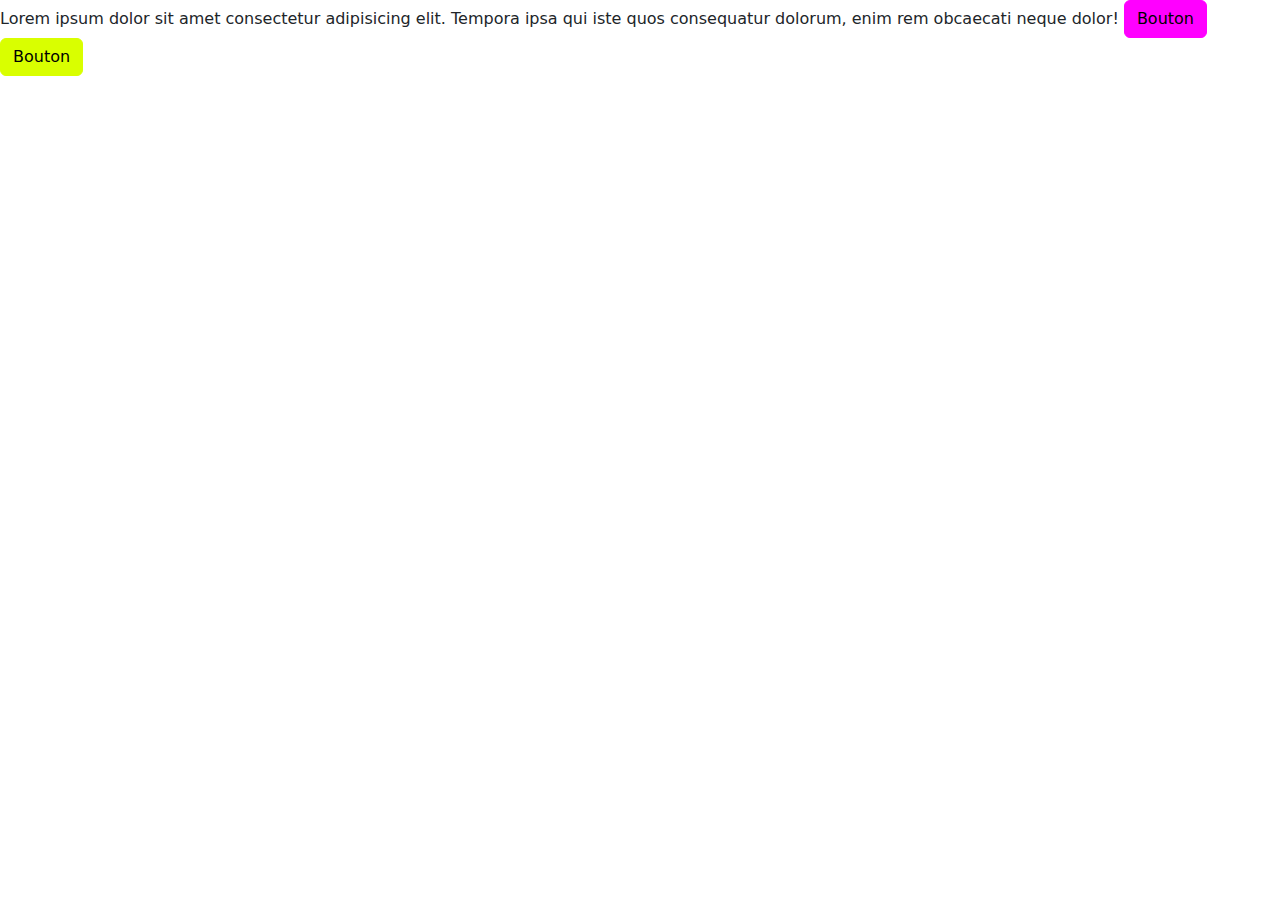
<file: bootstrapsass/index.html>
<!DOCTYPE html>
<html lang="en">
  <head>
    <meta charset="UTF-8" />
    <meta name="viewport" content="width=device-width, initial-scale=1.0" />
    <title>Document</title>
    <link rel="stylesheet" href="./css/style.css" />
  </head>
  <body>
    <p>
      Lorem ipsum dolor sit amet consectetur adipisicing elit. Tempora ipsa qui
      iste quos consequatur dolorum, enim rem obcaecati neque dolor!
      <button class="btn btn-warning">Bouton</button>
      <button class="btn btn-danger">Bouton</button>
    </p>
  </body>
</html>
</file>
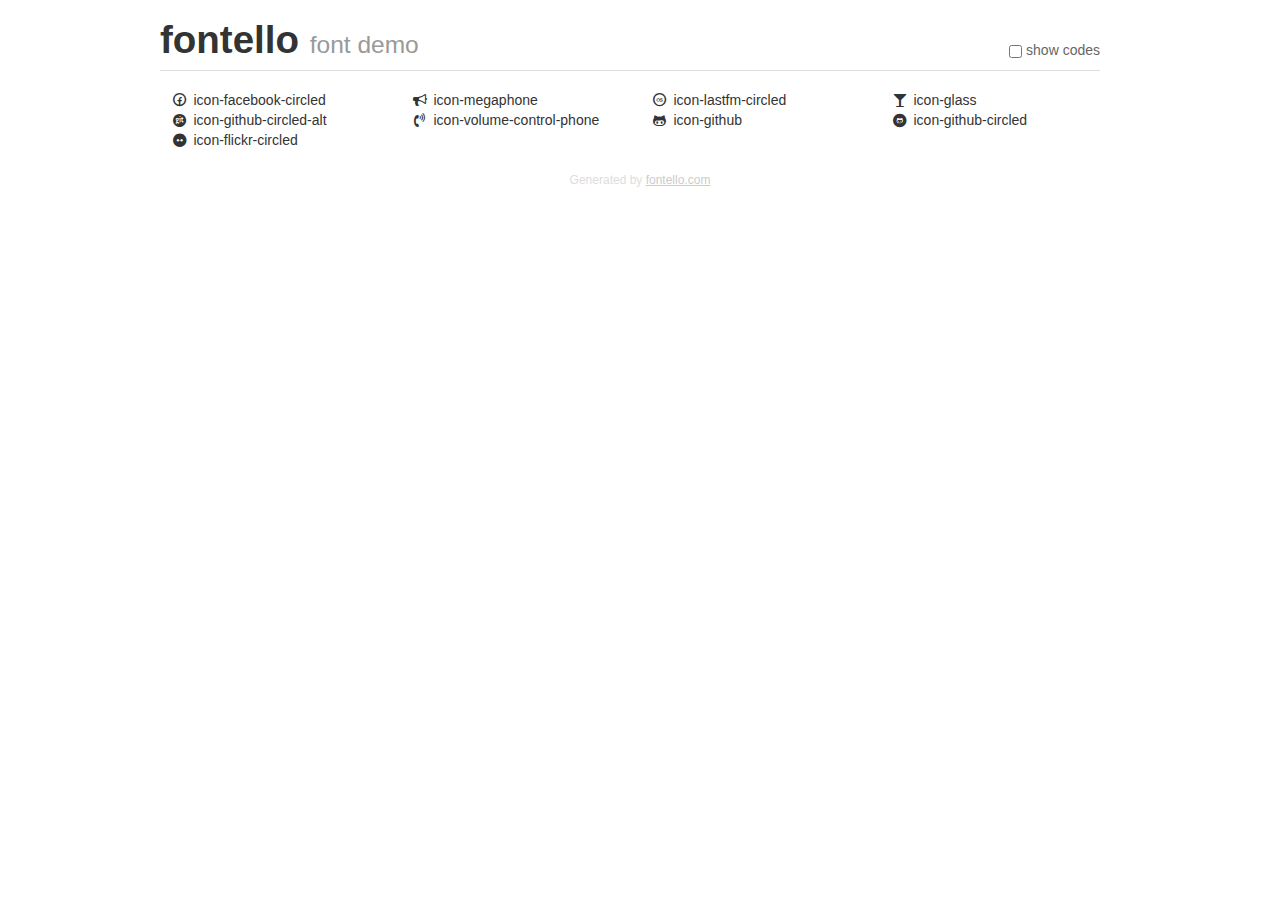
<file: fontello/demo.html>
<!DOCTYPE html>
<html>
  <head>
  <!--[if lt IE 9]><script language="javascript" type="text/javascript" src="//html5shim.googlecode.com/svn/trunk/html5.js"></script><![endif]-->
  <meta charset="UTF-8">
  <style>
    html {
      font-size: 100%;
      -webkit-text-size-adjust: 100%;
      -ms-text-size-adjust: 100%;
    }
    a:focus {
      outline: thin dotted #333;
      outline: 5px auto -webkit-focus-ring-color;
      outline-offset: -2px;
    }
    a:hover,
    a:active {
      outline: 0;
    }
    input {
      margin: 0;
      font-size: 100%;
      vertical-align: middle;
      *overflow: visible;
      line-height: normal;
    }
    input::-moz-focus-inner {
      padding: 0;
      border: 0;
    }
    body {
      margin: 0;
      font-family: "Helvetica Neue", Helvetica, Arial, sans-serif;
      font-size: 14px;
      line-height: 20px;
      color: #333;
      background-color: #fff;
    }
    a {
      color: #08c;
      text-decoration: none;
    }
    a:hover {
      color: #005580;
      text-decoration: underline;
    }
    .row {
      margin-left: -20px;
      *zoom: 1;
    }
    .row:before,
    .row:after {
      display: table;
      content: "";
      line-height: 0;
    }
    .row:after {
      clear: both;
    }
    .span3 {
      float: left;
      min-height: 1px;
      margin-left: 20px;
      width: 220px;
    }
    .container {
      width: 940px;
      margin-right: auto;
      margin-left: auto;
      *zoom: 1;
    }
    .container:before,
    .container:after {
      display: table;
      content: "";
      line-height: 0;
    }
    .container:after {
      clear: both;
    }
    small {
      font-size: 85%;
    }
    h1 {
      margin: 10px 0;
      font-family: inherit;
      font-weight: bold;
      line-height: 20px;
      color: inherit;
      text-rendering: optimizelegibility;
      line-height: 40px;
      font-size: 38.5px;
    }
    h1 small {
      font-weight: normal;
      line-height: 1;
      color: #999;
      font-size: 24.5px;
    }

    body {
      margin-top: 90px;
    }
    .header {
      position: fixed;
      top: 0;
      left: 50%;
      margin-left: -480px;
      background-color: #fff;
      border-bottom: 1px solid #ddd;
      padding-top: 10px;
      z-index: 10;
    }
    .footer {
      color: #ddd;
      font-size: 12px;
      text-align: center;
      margin-top: 20px;
    }
    .footer a {
      color: #ccc;
      text-decoration: underline;
    }
    .the-icons {
      font-size: 14px;
      line-height: 24px;
    }
    .switch {
      position: absolute;
      right: 0;
      bottom: 10px;
      color: #666;
    }
    .switch input {
      margin-right: 0.3em;
    }
    .codesOn .i-name {
      display: none;
    }
    .codesOn .i-code {
      display: inline;
    }
    .i-code {
      display: none;
    }
    @font-face {
      font-family: 'fontello';
      src: url('./font/fontello.eot?88831164');
      src: url('./font/fontello.eot?88831164#iefix') format('embedded-opentype'),
           url('./font/fontello.woff?88831164') format('woff'),
           url('./font/fontello.ttf?88831164') format('truetype'),
           url('./font/fontello.svg?88831164#fontello') format('svg');
      font-weight: normal;
      font-style: normal;
    }
    .demo-icon {
      font-family: "fontello";
      font-style: normal;
      font-weight: normal;
      speak: never;
     
      display: inline-block;
      text-decoration: inherit;
      width: 1em;
      margin-right: .2em;
      text-align: center;
      /* opacity: .8; */
     
      /* For safety - reset parent styles, that can break glyph codes*/
      font-variant: normal;
      text-transform: none;
     
      /* fix buttons height, for twitter bootstrap */
      line-height: 1em;
     
      /* Animation center compensation - margins should be symmetric */
      /* remove if not needed */
      margin-left: .2em;
     
      /* You can be more comfortable with increased icons size */
      /* font-size: 120%; */
     
      /* Font smoothing. That was taken from TWBS */
      -webkit-font-smoothing: antialiased;
      -moz-osx-font-smoothing: grayscale;
     
      /* Uncomment for 3D effect */
      /* text-shadow: 1px 1px 1px rgba(127, 127, 127, 0.3); */
    }
    </style>
    <link rel="stylesheet" href="css/animation.css"><!--[if IE 7]><link rel="stylesheet" href="css/" + font.fontname + "-ie7.css"><![endif]-->
    <script>
      function toggleCodes(on) {
        var obj = document.getElementById('icons');
      
        if (on) {
          obj.className += ' codesOn';
        } else {
          obj.className = obj.className.replace(' codesOn', '');
        }
      }
    </script>
  </head>
  <body>
    <div class="container header">
      <h1>fontello <small>font demo</small></h1>
      <label class="switch">
        <input type="checkbox" onclick="toggleCodes(this.checked)">show codes
      </label>
    </div>
    <div class="container" id="icons">
      <div class="row">
        <div class="span3" title="Code: 0xe800">
          <i class="demo-icon icon-facebook-circled">&#xe800;</i> <span class="i-name">icon-facebook-circled</span><span class="i-code">0xe800</span>
        </div>
        <div class="span3" title="Code: 0xe801">
          <i class="demo-icon icon-megaphone">&#xe801;</i> <span class="i-name">icon-megaphone</span><span class="i-code">0xe801</span>
        </div>
        <div class="span3" title="Code: 0xe802">
          <i class="demo-icon icon-lastfm-circled">&#xe802;</i> <span class="i-name">icon-lastfm-circled</span><span class="i-code">0xe802</span>
        </div>
        <div class="span3" title="Code: 0xe803">
          <i class="demo-icon icon-glass">&#xe803;</i> <span class="i-name">icon-glass</span><span class="i-code">0xe803</span>
        </div>
      </div>
      <div class="row">
        <div class="span3" title="Code: 0xf053">
          <i class="demo-icon icon-github-circled-alt">&#xf053;</i> <span class="i-name">icon-github-circled-alt</span><span class="i-code">0xf053</span>
        </div>
        <div class="span3" title="Code: 0xf2a0">
          <i class="demo-icon icon-volume-control-phone">&#xf2a0;</i> <span class="i-name">icon-volume-control-phone</span><span class="i-code">0xf2a0</span>
        </div>
        <div class="span3" title="Code: 0xf300">
          <i class="demo-icon icon-github">&#xf300;</i> <span class="i-name">icon-github</span><span class="i-code">0xf300</span>
        </div>
        <div class="span3" title="Code: 0xf301">
          <i class="demo-icon icon-github-circled">&#xf301;</i> <span class="i-name">icon-github-circled</span><span class="i-code">0xf301</span>
        </div>
      </div>
      <div class="row">
        <div class="span3" title="Code: 0xf304">
          <i class="demo-icon icon-flickr-circled">&#xf304;</i> <span class="i-name">icon-flickr-circled</span><span class="i-code">0xf304</span>
        </div>
      </div>
    </div>
    <div class="container footer">Generated by <a href="https://fontello.com">fontello.com</a></div>
  </body>
</html>
</file>
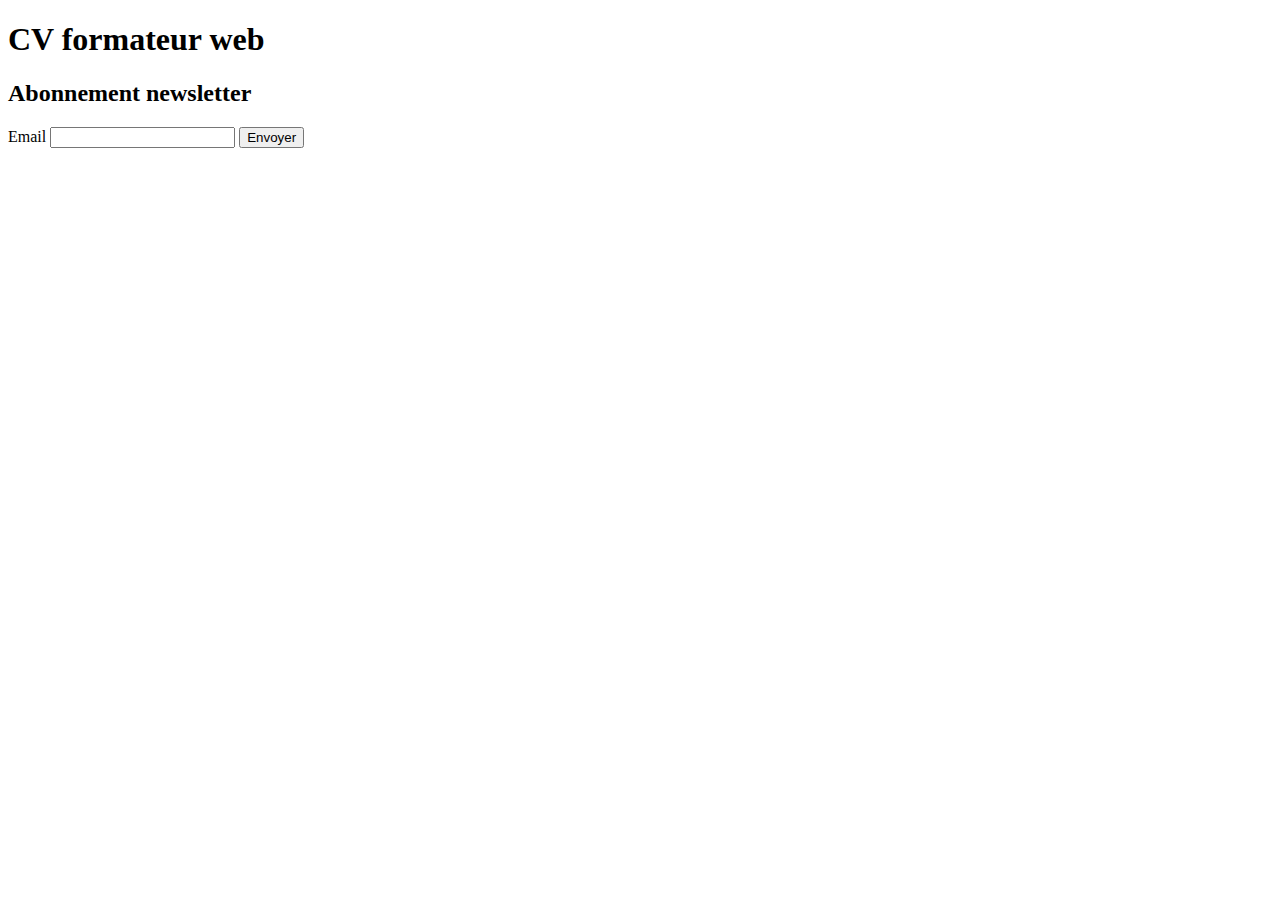
<file: HTML/01testForm.html>
<!DOCTYPE html>
<html lang="fr">
  <head>
    <meta charset="UTF-8" />
    <meta name="viewport" content="width=device-width, initial-scale=1.0" />
    <title>CV Formateur web</title>
  </head>
  <body>
    <header>
      <h1>CV formateur web</h1>
    </header>
    <main>
      <section>
        <h2>Abonnement newsletter</h2>
        <form action="./testForm.php" method="GET">
          <label for="email">Email</label>
          <input type="email" name="email" id="email" />
          <button type="submit">Envoyer</button>
        </form>
      </section>
    </main>
    <footer></footer>
  </body>
</html>
</file>
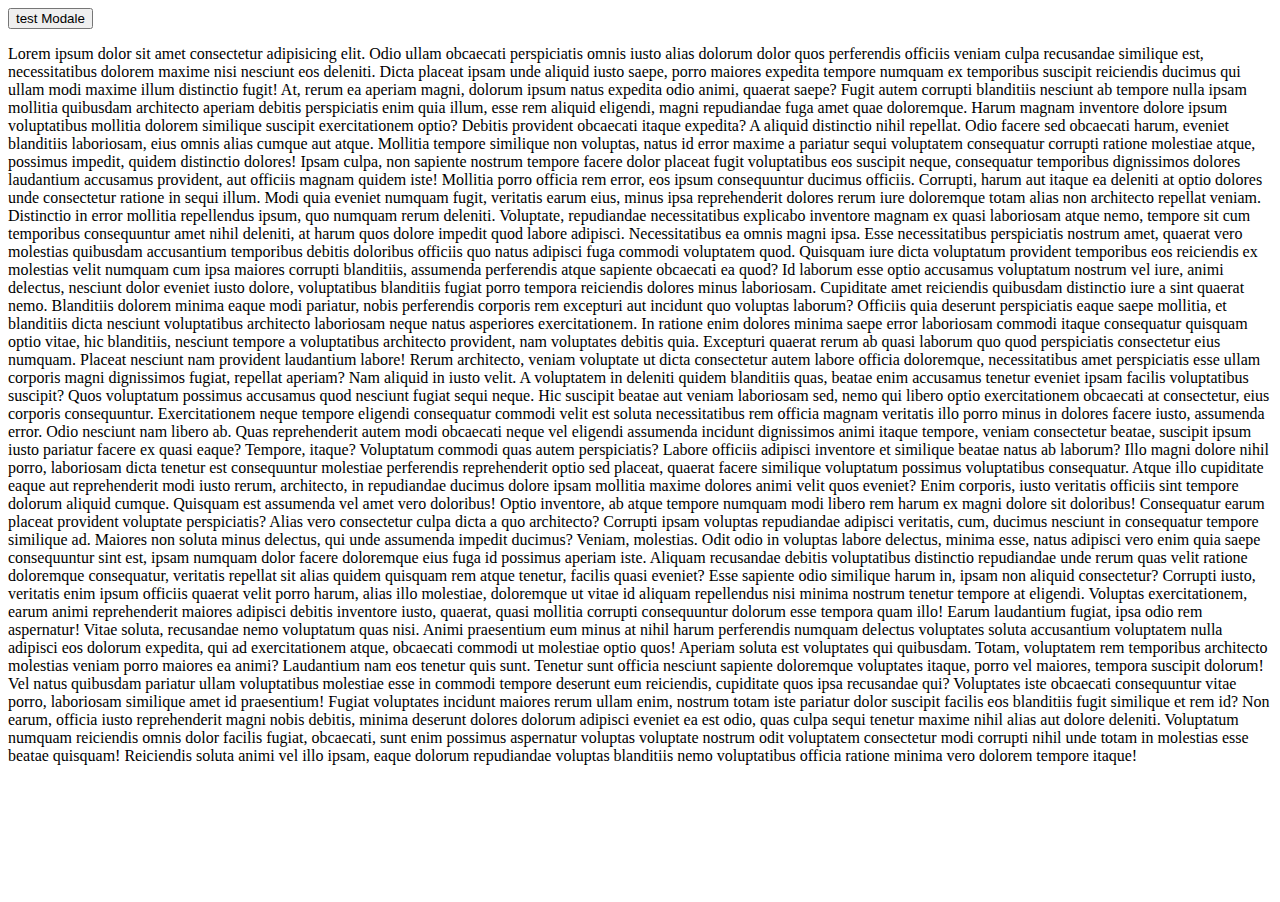
<file: javascript/04exoModal.html>
<!DOCTYPE html>
<html lang="fr">
  <head>
    <meta charset="UTF-8" />
    <meta name="viewport" content="width=device-width, initial-scale=1.0" />
    <title>Modal</title>
    <script src="./04exoModal.js" defer></script>
    <link rel="stylesheet" href="./css/04exoModal.css" />
  </head>
  <body>
    <button>test Modale</button>
    <p>
      Lorem ipsum dolor sit amet consectetur adipisicing elit. Odio ullam
      obcaecati perspiciatis omnis iusto alias dolorum dolor quos perferendis
      officiis veniam culpa recusandae similique est, necessitatibus dolorem
      maxime nisi nesciunt eos deleniti. Dicta placeat ipsam unde aliquid iusto
      saepe, porro maiores expedita tempore numquam ex temporibus suscipit
      reiciendis ducimus qui ullam modi maxime illum distinctio fugit! At, rerum
      ea aperiam magni, dolorum ipsum natus expedita odio animi, quaerat saepe?
      Fugit autem corrupti blanditiis nesciunt ab tempore nulla ipsam mollitia
      quibusdam architecto aperiam debitis perspiciatis enim quia illum, esse
      rem aliquid eligendi, magni repudiandae fuga amet quae doloremque. Harum
      magnam inventore dolore ipsum voluptatibus mollitia dolorem similique
      suscipit exercitationem optio? Debitis provident obcaecati itaque
      expedita? A aliquid distinctio nihil repellat. Odio facere sed obcaecati
      harum, eveniet blanditiis laboriosam, eius omnis alias cumque aut atque.
      Mollitia tempore similique non voluptas, natus id error maxime a pariatur
      sequi voluptatem consequatur corrupti ratione molestiae atque, possimus
      impedit, quidem distinctio dolores! Ipsam culpa, non sapiente nostrum
      tempore facere dolor placeat fugit voluptatibus eos suscipit neque,
      consequatur temporibus dignissimos dolores laudantium accusamus provident,
      aut officiis magnam quidem iste! Mollitia porro officia rem error, eos
      ipsum consequuntur ducimus officiis. Corrupti, harum aut itaque ea
      deleniti at optio dolores unde consectetur ratione in sequi illum. Modi
      quia eveniet numquam fugit, veritatis earum eius, minus ipsa reprehenderit
      dolores rerum iure doloremque totam alias non architecto repellat veniam.
      Distinctio in error mollitia repellendus ipsum, quo numquam rerum
      deleniti. Voluptate, repudiandae necessitatibus explicabo inventore magnam
      ex quasi laboriosam atque nemo, tempore sit cum temporibus consequuntur
      amet nihil deleniti, at harum quos dolore impedit quod labore adipisci.
      Necessitatibus ea omnis magni ipsa. Esse necessitatibus perspiciatis
      nostrum amet, quaerat vero molestias quibusdam accusantium temporibus
      debitis doloribus officiis quo natus adipisci fuga commodi voluptatem
      quod. Quisquam iure dicta voluptatum provident temporibus eos reiciendis
      ex molestias velit numquam cum ipsa maiores corrupti blanditiis, assumenda
      perferendis atque sapiente obcaecati ea quod? Id laborum esse optio
      accusamus voluptatum nostrum vel iure, animi delectus, nesciunt dolor
      eveniet iusto dolore, voluptatibus blanditiis fugiat porro tempora
      reiciendis dolores minus laboriosam. Cupiditate amet reiciendis quibusdam
      distinctio iure a sint quaerat nemo. Blanditiis dolorem minima eaque modi
      pariatur, nobis perferendis corporis rem excepturi aut incidunt quo
      voluptas laborum? Officiis quia deserunt perspiciatis eaque saepe
      mollitia, et blanditiis dicta nesciunt voluptatibus architecto laboriosam
      neque natus asperiores exercitationem. In ratione enim dolores minima
      saepe error laboriosam commodi itaque consequatur quisquam optio vitae,
      hic blanditiis, nesciunt tempore a voluptatibus architecto provident, nam
      voluptates debitis quia. Excepturi quaerat rerum ab quasi laborum quo quod
      perspiciatis consectetur eius numquam. Placeat nesciunt nam provident
      laudantium labore! Rerum architecto, veniam voluptate ut dicta consectetur
      autem labore officia doloremque, necessitatibus amet perspiciatis esse
      ullam corporis magni dignissimos fugiat, repellat aperiam? Nam aliquid in
      iusto velit. A voluptatem in deleniti quidem blanditiis quas, beatae enim
      accusamus tenetur eveniet ipsam facilis voluptatibus suscipit? Quos
      voluptatum possimus accusamus quod nesciunt fugiat sequi neque. Hic
      suscipit beatae aut veniam laboriosam sed, nemo qui libero optio
      exercitationem obcaecati at consectetur, eius corporis consequuntur.
      Exercitationem neque tempore eligendi consequatur commodi velit est soluta
      necessitatibus rem officia magnam veritatis illo porro minus in dolores
      facere iusto, assumenda error. Odio nesciunt nam libero ab. Quas
      reprehenderit autem modi obcaecati neque vel eligendi assumenda incidunt
      dignissimos animi itaque tempore, veniam consectetur beatae, suscipit
      ipsum iusto pariatur facere ex quasi eaque? Tempore, itaque? Voluptatum
      commodi quas autem perspiciatis? Labore officiis adipisci inventore et
      similique beatae natus ab laborum? Illo magni dolore nihil porro,
      laboriosam dicta tenetur est consequuntur molestiae perferendis
      reprehenderit optio sed placeat, quaerat facere similique voluptatum
      possimus voluptatibus consequatur. Atque illo cupiditate eaque aut
      reprehenderit modi iusto rerum, architecto, in repudiandae ducimus dolore
      ipsam mollitia maxime dolores animi velit quos eveniet? Enim corporis,
      iusto veritatis officiis sint tempore dolorum aliquid cumque. Quisquam est
      assumenda vel amet vero doloribus! Optio inventore, ab atque tempore
      numquam modi libero rem harum ex magni dolore sit doloribus! Consequatur
      earum placeat provident voluptate perspiciatis? Alias vero consectetur
      culpa dicta a quo architecto? Corrupti ipsam voluptas repudiandae adipisci
      veritatis, cum, ducimus nesciunt in consequatur tempore similique ad.
      Maiores non soluta minus delectus, qui unde assumenda impedit ducimus?
      Veniam, molestias. Odit odio in voluptas labore delectus, minima esse,
      natus adipisci vero enim quia saepe consequuntur sint est, ipsam numquam
      dolor facere doloremque eius fuga id possimus aperiam iste. Aliquam
      recusandae debitis voluptatibus distinctio repudiandae unde rerum quas
      velit ratione doloremque consequatur, veritatis repellat sit alias quidem
      quisquam rem atque tenetur, facilis quasi eveniet? Esse sapiente odio
      similique harum in, ipsam non aliquid consectetur? Corrupti iusto,
      veritatis enim ipsum officiis quaerat velit porro harum, alias illo
      molestiae, doloremque ut vitae id aliquam repellendus nisi minima nostrum
      tenetur tempore at eligendi. Voluptas exercitationem, earum animi
      reprehenderit maiores adipisci debitis inventore iusto, quaerat, quasi
      mollitia corrupti consequuntur dolorum esse tempora quam illo! Earum
      laudantium fugiat, ipsa odio rem aspernatur! Vitae soluta, recusandae nemo
      voluptatum quas nisi. Animi praesentium eum minus at nihil harum
      perferendis numquam delectus voluptates soluta accusantium voluptatem
      nulla adipisci eos dolorum expedita, qui ad exercitationem atque,
      obcaecati commodi ut molestiae optio quos! Aperiam soluta est voluptates
      qui quibusdam. Totam, voluptatem rem temporibus architecto molestias
      veniam porro maiores ea animi? Laudantium nam eos tenetur quis sunt.
      Tenetur sunt officia nesciunt sapiente doloremque voluptates itaque, porro
      vel maiores, tempora suscipit dolorum! Vel natus quibusdam pariatur ullam
      voluptatibus molestiae esse in commodi tempore deserunt eum reiciendis,
      cupiditate quos ipsa recusandae qui? Voluptates iste obcaecati
      consequuntur vitae porro, laboriosam similique amet id praesentium! Fugiat
      voluptates incidunt maiores rerum ullam enim, nostrum totam iste pariatur
      dolor suscipit facilis eos blanditiis fugit similique et rem id? Non
      earum, officia iusto reprehenderit magni nobis debitis, minima deserunt
      dolores dolorum adipisci eveniet ea est odio, quas culpa sequi tenetur
      maxime nihil alias aut dolore deleniti. Voluptatum numquam reiciendis
      omnis dolor facilis fugiat, obcaecati, sunt enim possimus aspernatur
      voluptas voluptate nostrum odit voluptatem consectetur modi corrupti nihil
      unde totam in molestias esse beatae quisquam! Reiciendis soluta animi vel
      illo ipsam, eaque dolorum repudiandae voluptas blanditiis nemo
      voluptatibus officia ratione minima vero dolorem tempore itaque!
    </p>
    <section id="my-modal" class="modal">
      <div>
        <h2>Titre de la modale</h2>
        <p>
          Lorem ipsum dolor, sit amet consectetur adipisicing elit. Sint dolor
          eius repudiandae fugiat iste recusandae, perferendis mollitia
          doloribus, neque quidem et ad eaque earum voluptates veniam ex!
          Laboriosam eveniet aperiam possimus beatae ducimus, deserunt corporis
          ea quia, minus nisi blanditiis eum enim amet magnam sequi at
          reiciendis? Magni, maiores eum!
        </p>
      </div>
    </section>
  </body>
</html>
</file>
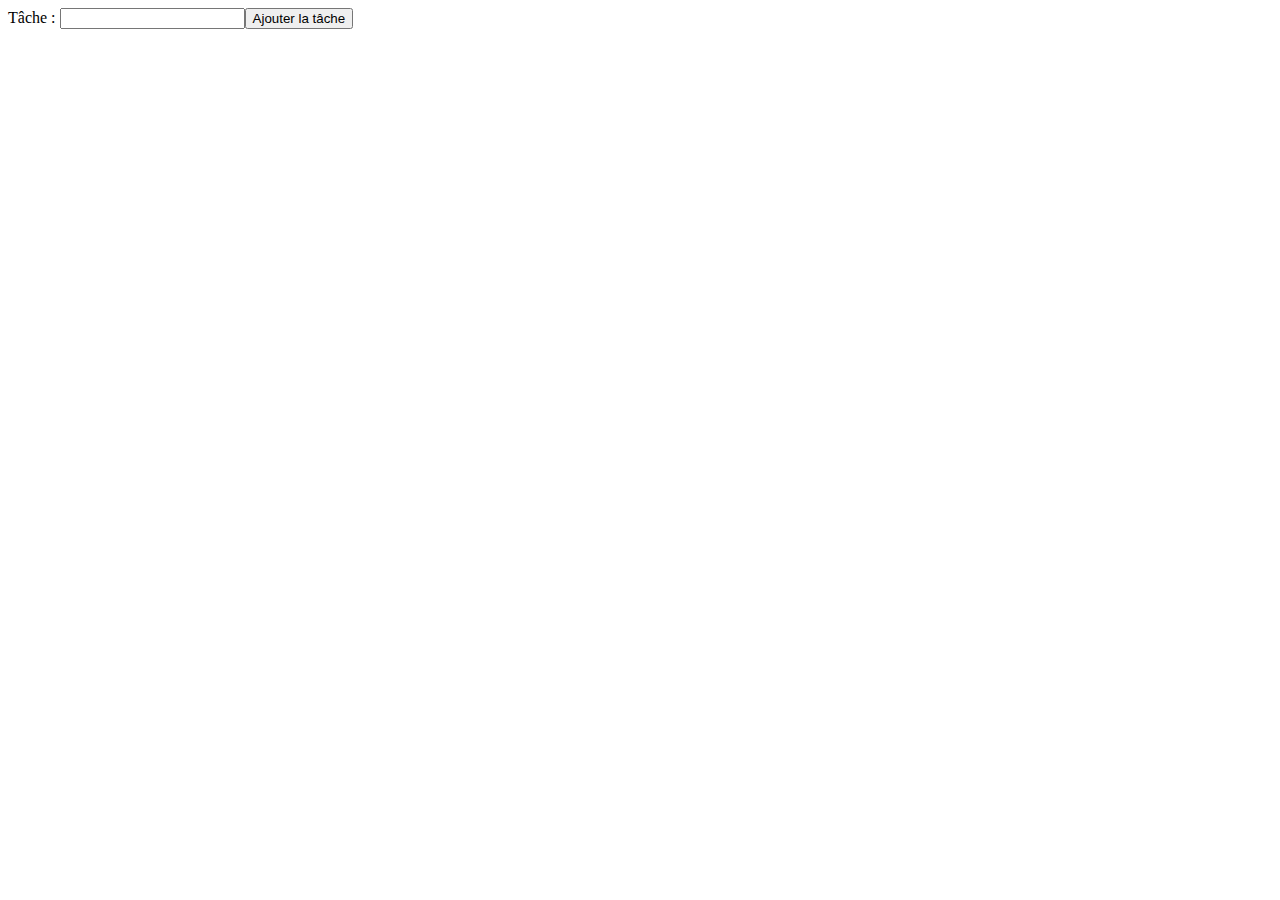
<file: javascript/05exoTasks.html>
<!DOCTYPE html>
<html lang="fr">
  <head>
    <meta charset="UTF-8" />
    <meta name="viewport" content="width=device-width, initial-scale=1.0" />
    <title>Task list</title>
    <script type="module" src="./05exoTasks.js" defer></script>
    <link rel="stylesheet" href="./css/05exoTask.css" />
  </head>
  <body>
    <div id="root"></div>
  </body>
</html>
</file>
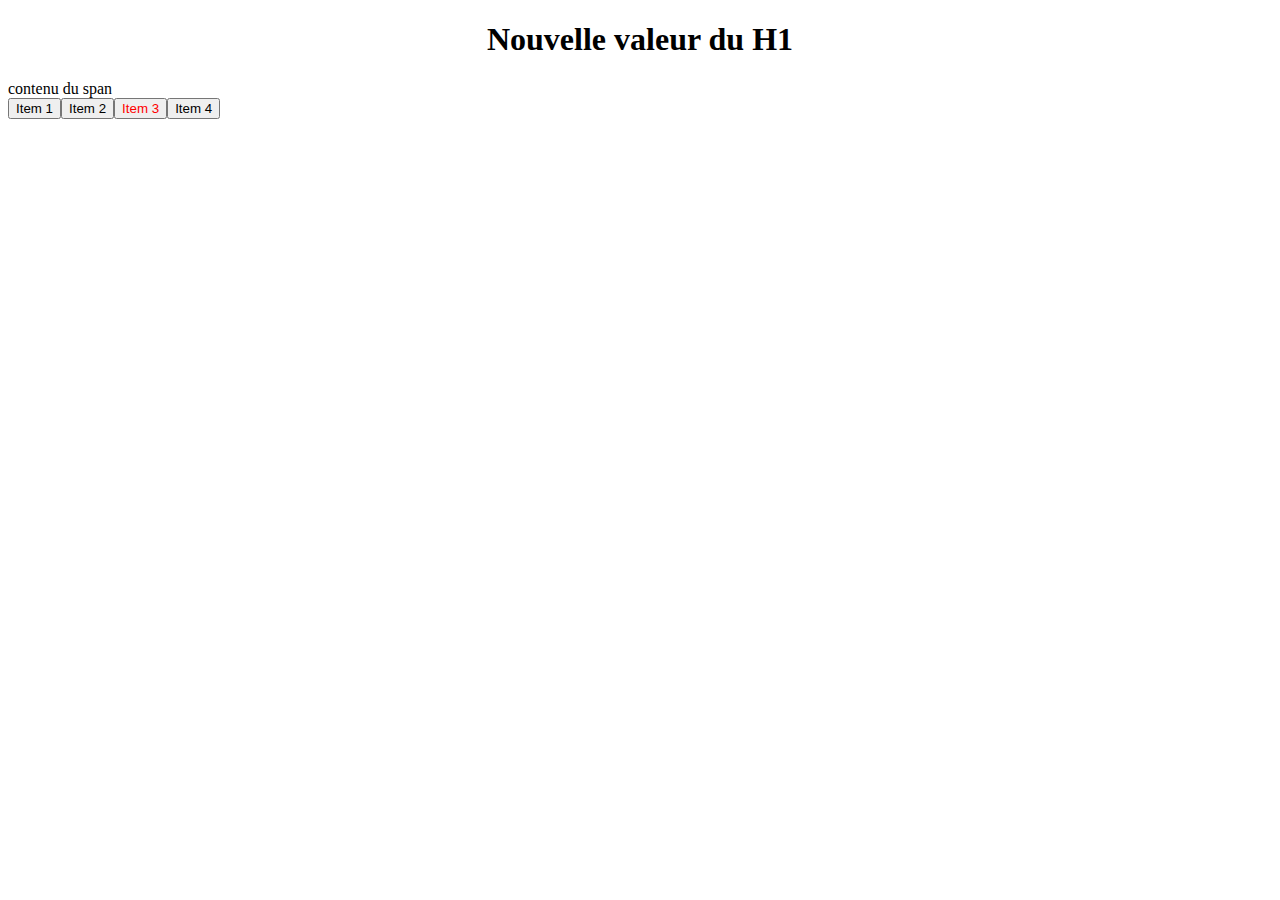
<file: javascript/06TestDom.html>
<!DOCTYPE html>
<html lang="fr">
  <head>
    <meta charset="UTF-8" />
    <meta name="viewport" content="width=device-width, initial-scale=1.0" />
    <title>Test Dom</title>
    <script src="06TestDom.js" defer></script>
  </head>
  <body>
    <h1 id="myh1">Titre 1</h1>
  </body>
</html>
</file>
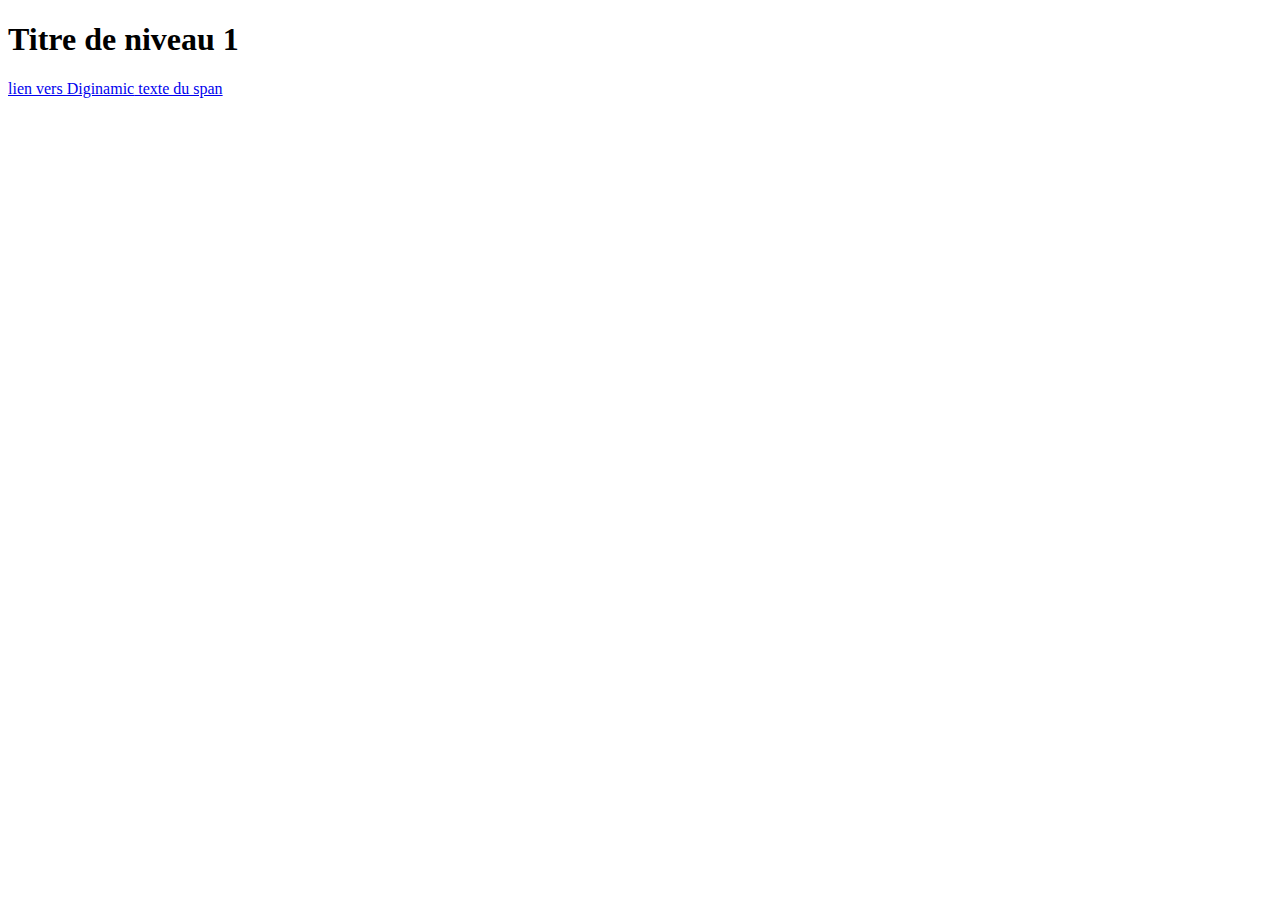
<file: javascript/07TestEvent.html>
<!DOCTYPE html>
<html lang="fr">
  <head>
    <meta charset="UTF-8" />
    <meta name="viewport" content="width=device-width, initial-scale=1.0" />
    <title>Events</title>
    <script src="./07TestEvent.js" defer></script>
  </head>
  <body></body>
</html>
</file>
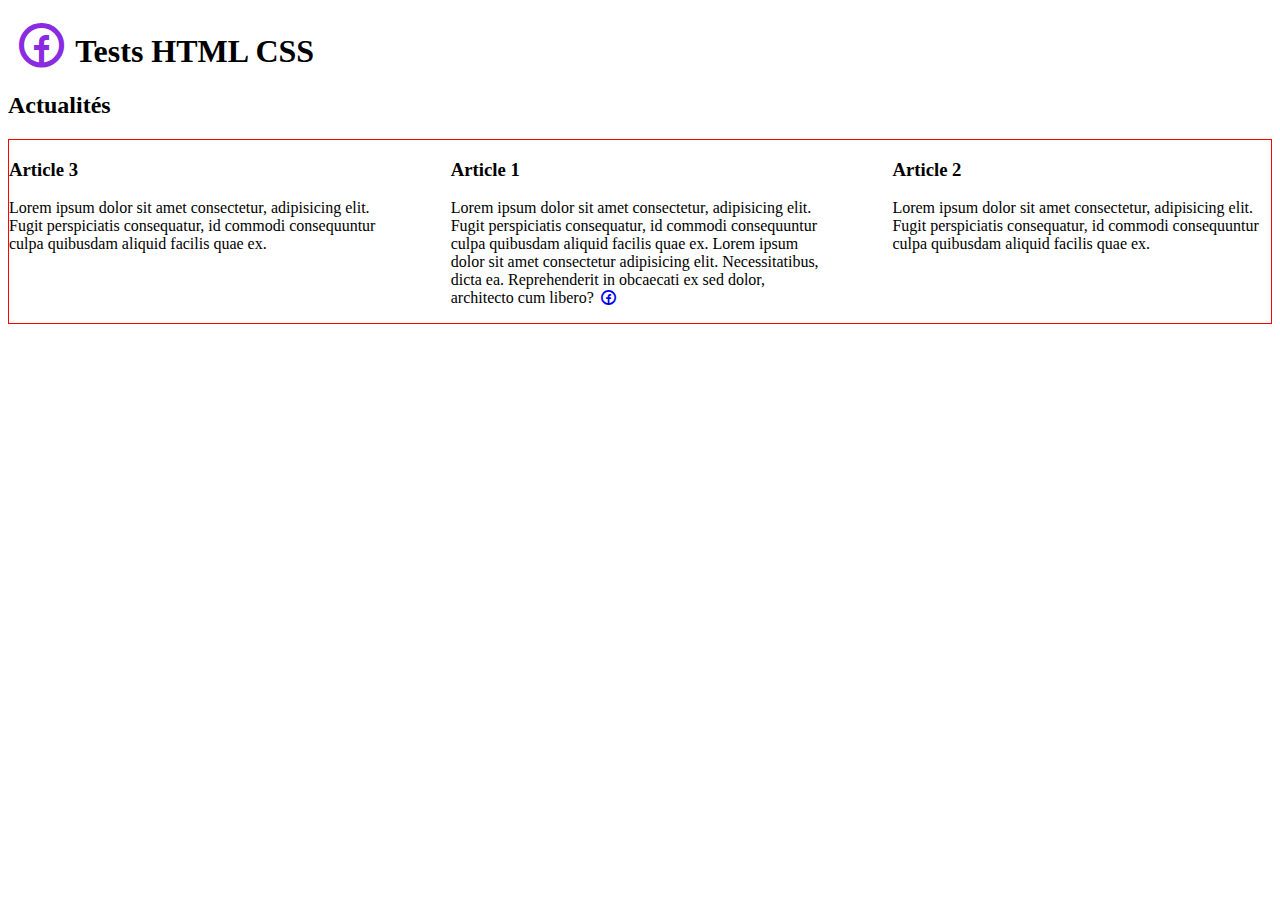
<file: CSS/flex/tests.html>
<!DOCTYPE html>
<html lang="fr">
  <head>
    <meta charset="UTF-8" />
    <meta name="viewport" content="width=device-width, initial-scale=1.0" />
    <title>Tests flex</title>
    <link rel="stylesheet" href="./testcss.css" />
    <link rel="stylesheet" href="./../../fontello/css/fontello.css" />
  </head>
  <body>
    <h1 class="icon-facebook-circled">Tests HTML CSS</h1>
    <section>
      <h2>Actualités</h2>
      <div class="d-flex">
        <article>
          <h3>Article 1</h3>
          <p>
            Lorem ipsum dolor sit amet consectetur, adipisicing elit. Fugit
            perspiciatis consequatur, id commodi consequuntur culpa quibusdam
            aliquid facilis quae ex. Lorem ipsum dolor sit amet consectetur
            adipisicing elit. Necessitatibus, dicta ea. Reprehenderit in
            obcaecati ex sed dolor, architecto cum libero?
            <a class="icon-facebook-circled" href="https://facebook.com"
              ><span class="visually-hidden">facebook</span></a
            >
          </p>
        </article>
        <article>
          <h3>Article 2</h3>
          <p>
            Lorem ipsum dolor sit amet consectetur, adipisicing elit. Fugit
            perspiciatis consequatur, id commodi consequuntur culpa quibusdam
            aliquid facilis quae ex.
          </p>
        </article>
        <article id="article3">
          <h3>Article 3</h3>
          <p>
            Lorem ipsum dolor sit amet consectetur, adipisicing elit. Fugit
            perspiciatis consequatur, id commodi consequuntur culpa quibusdam
            aliquid facilis quae ex.
          </p>
        </article>
      </div>
    </section>
  </body>
</html>
</file>
<file: javascript/css/04exoModal.css>
.modal {
  height: 100vh;
  width: 100vw;
  border: 1px solid red;
  visibility: hidden;
  position: absolute;
  top: 0;
  left: 0;
  display: flex;
  justify-content: center;
  align-items: center;
  background-color: #00000050;
  > div {
    border: 2px solid black;
    width: 50%;
    height: 50%;
    padding: 30px;
    background-color: white;
  }
}
.modal.modal-show {
  visibility: visible;
}
</file>
<file: javascript/css/05exoTask.css>
.done {
  text-decoration: line-through;
}
</file>
<file: CSS/flex/testcss.css>
body > section > div {
  border: 1px solid red;
  display: flex;
  justify-content: space-between;
  /* flex-direction: row-reverse; */
  article {
    flex-basis: 30%;
  }
  article#article3 {
    order: -1;
  }
}
/* Pseudo element before */
h1:before {
  color: blueviolet;
  font-size: 3rem;
}
a {
  text-decoration: none;
}
.visually-hidden {
  clip: rect(1px, 1px, 1px, 1px);
  height: 1px;
  overflow: hidden;
  position: absolute;
  white-space: nowrap;
  width: 1px;
  z-index: -1000;
  -webkit-user-select: none;
}
</file>
<file: fontello/css/fontello.css>
@font-face {
  font-family: 'fontello';
  src: url('../font/fontello.eot?36053421');
  src: url('../font/fontello.eot?36053421#iefix') format('embedded-opentype'),
       url('../font/fontello.woff2?36053421') format('woff2'),
       url('../font/fontello.woff?36053421') format('woff'),
       url('../font/fontello.ttf?36053421') format('truetype'),
       url('../font/fontello.svg?36053421#fontello') format('svg');
  font-weight: normal;
  font-style: normal;
}
/* Chrome hack: SVG is rendered more smooth in Windozze. 100% magic, uncomment if you need it. */
/* Note, that will break hinting! In other OS-es font will be not as sharp as it could be */
/*
@media screen and (-webkit-min-device-pixel-ratio:0) {
  @font-face {
    font-family: 'fontello';
    src: url('../font/fontello.svg?36053421#fontello') format('svg');
  }
}
*/
[class^="icon-"]:before, [class*=" icon-"]:before {
  font-family: "fontello";
  font-style: normal;
  font-weight: normal;
  speak: never;

  display: inline-block;
  text-decoration: inherit;
  width: 1em;
  margin-right: .2em;
  text-align: center;
  /* opacity: .8; */

  /* For safety - reset parent styles, that can break glyph codes*/
  font-variant: normal;
  text-transform: none;

  /* fix buttons height, for twitter bootstrap */
  line-height: 1em;

  /* Animation center compensation - margins should be symmetric */
  /* remove if not needed */
  margin-left: .2em;

  /* you can be more comfortable with increased icons size */
  /* font-size: 120%; */

  /* Font smoothing. That was taken from TWBS */
  -webkit-font-smoothing: antialiased;
  -moz-osx-font-smoothing: grayscale;

  /* Uncomment for 3D effect */
  /* text-shadow: 1px 1px 1px rgba(127, 127, 127, 0.3); */
}

.icon-facebook-circled:before { content: '\e800'; } /* '' */
.icon-megaphone:before { content: '\e801'; } /* '' */
.icon-lastfm-circled:before { content: '\e802'; } /* '' */
.icon-glass:before { content: '\e803'; } /* '' */
.icon-github-circled-alt:before { content: '\f053'; } /* '' */
.icon-volume-control-phone:before { content: '\f2a0'; } /* '' */
.icon-github:before { content: '\f300'; } /* '' */
.icon-github-circled:before { content: '\f301'; } /* '' */
.icon-flickr-circled:before { content: '\f304'; } /* '' */
</file>
<file: bootstrapsass/css/style.css>
@charset "UTF-8";
/* Import des fichiers sources (scss) de bootstrap */ /*!
 * Bootstrap  v5.3.3 (https://getbootstrap.com/)
 * Copyright 2011-2024 The Bootstrap Authors
 * Licensed under MIT (https://github.com/twbs/bootstrap/blob/main/LICENSE)
 */
:root,
[data-bs-theme=light] {
  --bs-blue: #0d6efd;
  --bs-indigo: #6610f2;
  --bs-purple: #6f42c1;
  --bs-pink: #d63384;
  --bs-red: #dc3545;
  --bs-orange: #fd7e14;
  --bs-yellow: #ffc107;
  --bs-green: #198754;
  --bs-teal: #20c997;
  --bs-cyan: #0dcaf0;
  --bs-black: #000;
  --bs-white: #fff;
  --bs-gray: #6c757d;
  --bs-gray-dark: #343a40;
  --bs-gray-100: #f8f9fa;
  --bs-gray-200: #e9ecef;
  --bs-gray-300: #dee2e6;
  --bs-gray-400: #ced4da;
  --bs-gray-500: #adb5bd;
  --bs-gray-600: #6c757d;
  --bs-gray-700: #495057;
  --bs-gray-800: #343a40;
  --bs-gray-900: #212529;
  --bs-primary: #0d6efd;
  --bs-secondary: #6c757d;
  --bs-success: #198754;
  --bs-info: #0dcaf0;
  --bs-warning: #FF00FF;
  --bs-danger: #d9ff00;
  --bs-light: #f8f9fa;
  --bs-dark: #212529;
  --bs-primary-rgb: 13, 110, 253;
  --bs-secondary-rgb: 108, 117, 125;
  --bs-success-rgb: 25, 135, 84;
  --bs-info-rgb: 13, 202, 240;
  --bs-warning-rgb: 255, 0, 255;
  --bs-danger-rgb: 217, 255, 0;
  --bs-light-rgb: 248, 249, 250;
  --bs-dark-rgb: 33, 37, 41;
  --bs-primary-text-emphasis: #052c65;
  --bs-secondary-text-emphasis: #2b2f32;
  --bs-success-text-emphasis: #0a3622;
  --bs-info-text-emphasis: #055160;
  --bs-warning-text-emphasis: #660066;
  --bs-danger-text-emphasis: #576600;
  --bs-light-text-emphasis: #495057;
  --bs-dark-text-emphasis: #495057;
  --bs-primary-bg-subtle: #cfe2ff;
  --bs-secondary-bg-subtle: #e2e3e5;
  --bs-success-bg-subtle: #d1e7dd;
  --bs-info-bg-subtle: #cff4fc;
  --bs-warning-bg-subtle: #ffccff;
  --bs-danger-bg-subtle: #f7ffcc;
  --bs-light-bg-subtle: #fcfcfd;
  --bs-dark-bg-subtle: #ced4da;
  --bs-primary-border-subtle: #9ec5fe;
  --bs-secondary-border-subtle: #c4c8cb;
  --bs-success-border-subtle: #a3cfbb;
  --bs-info-border-subtle: #9eeaf9;
  --bs-warning-border-subtle: #ff99ff;
  --bs-danger-border-subtle: #f0ff99;
  --bs-light-border-subtle: #e9ecef;
  --bs-dark-border-subtle: #adb5bd;
  --bs-white-rgb: 255, 255, 255;
  --bs-black-rgb: 0, 0, 0;
  --bs-font-sans-serif: system-ui, -apple-system, "Segoe UI", Roboto, "Helvetica Neue", "Noto Sans", "Liberation Sans", Arial, sans-serif, "Apple Color Emoji", "Segoe UI Emoji", "Segoe UI Symbol", "Noto Color Emoji";
  --bs-font-monospace: SFMono-Regular, Menlo, Monaco, Consolas, "Liberation Mono", "Courier New", monospace;
  --bs-gradient: linear-gradient(180deg, rgba(255, 255, 255, 0.15), rgba(255, 255, 255, 0));
  --bs-body-font-family: var(--bs-font-sans-serif);
  --bs-body-font-size: 1rem;
  --bs-body-font-weight: 400;
  --bs-body-line-height: 1.5;
  --bs-body-color: #212529;
  --bs-body-color-rgb: 33, 37, 41;
  --bs-body-bg: #fff;
  --bs-body-bg-rgb: 255, 255, 255;
  --bs-emphasis-color: #000;
  --bs-emphasis-color-rgb: 0, 0, 0;
  --bs-secondary-color: rgba(33, 37, 41, 0.75);
  --bs-secondary-color-rgb: 33, 37, 41;
  --bs-secondary-bg: #e9ecef;
  --bs-secondary-bg-rgb: 233, 236, 239;
  --bs-tertiary-color: rgba(33, 37, 41, 0.5);
  --bs-tertiary-color-rgb: 33, 37, 41;
  --bs-tertiary-bg: #f8f9fa;
  --bs-tertiary-bg-rgb: 248, 249, 250;
  --bs-heading-color: inherit;
  --bs-link-color: #0d6efd;
  --bs-link-color-rgb: 13, 110, 253;
  --bs-link-decoration: underline;
  --bs-link-hover-color: #0a58ca;
  --bs-link-hover-color-rgb: 10, 88, 202;
  --bs-code-color: #d63384;
  --bs-highlight-color: #212529;
  --bs-highlight-bg: #fff3cd;
  --bs-border-width: 1px;
  --bs-border-style: solid;
  --bs-border-color: #dee2e6;
  --bs-border-color-translucent: rgba(0, 0, 0, 0.175);
  --bs-border-radius: 0.375rem;
  --bs-border-radius-sm: 0.25rem;
  --bs-border-radius-lg: 0.5rem;
  --bs-border-radius-xl: 1rem;
  --bs-border-radius-xxl: 2rem;
  --bs-border-radius-2xl: var(--bs-border-radius-xxl);
  --bs-border-radius-pill: 50rem;
  --bs-box-shadow: 0 0.5rem 1rem rgba(0, 0, 0, 0.15);
  --bs-box-shadow-sm: 0 0.125rem 0.25rem rgba(0, 0, 0, 0.075);
  --bs-box-shadow-lg: 0 1rem 3rem rgba(0, 0, 0, 0.175);
  --bs-box-shadow-inset: inset 0 1px 2px rgba(0, 0, 0, 0.075);
  --bs-focus-ring-width: 0.25rem;
  --bs-focus-ring-opacity: 0.25;
  --bs-focus-ring-color: rgba(13, 110, 253, 0.25);
  --bs-form-valid-color: #198754;
  --bs-form-valid-border-color: #198754;
  --bs-form-invalid-color: #d9ff00;
  --bs-form-invalid-border-color: #d9ff00;
}

[data-bs-theme=dark] {
  color-scheme: dark;
  --bs-body-color: #dee2e6;
  --bs-body-color-rgb: 222, 226, 230;
  --bs-body-bg: #212529;
  --bs-body-bg-rgb: 33, 37, 41;
  --bs-emphasis-color: #fff;
  --bs-emphasis-color-rgb: 255, 255, 255;
  --bs-secondary-color: rgba(222, 226, 230, 0.75);
  --bs-secondary-color-rgb: 222, 226, 230;
  --bs-secondary-bg: #343a40;
  --bs-secondary-bg-rgb: 52, 58, 64;
  --bs-tertiary-color: rgba(222, 226, 230, 0.5);
  --bs-tertiary-color-rgb: 222, 226, 230;
  --bs-tertiary-bg: #2b3035;
  --bs-tertiary-bg-rgb: 43, 48, 53;
  --bs-primary-text-emphasis: #6ea8fe;
  --bs-secondary-text-emphasis: #a7acb1;
  --bs-success-text-emphasis: #75b798;
  --bs-info-text-emphasis: #6edff6;
  --bs-warning-text-emphasis: #ff66ff;
  --bs-danger-text-emphasis: #e8ff66;
  --bs-light-text-emphasis: #f8f9fa;
  --bs-dark-text-emphasis: #dee2e6;
  --bs-primary-bg-subtle: #031633;
  --bs-secondary-bg-subtle: #161719;
  --bs-success-bg-subtle: #051b11;
  --bs-info-bg-subtle: #032830;
  --bs-warning-bg-subtle: #330033;
  --bs-danger-bg-subtle: #2b3300;
  --bs-light-bg-subtle: #343a40;
  --bs-dark-bg-subtle: #1a1d20;
  --bs-primary-border-subtle: #084298;
  --bs-secondary-border-subtle: #41464b;
  --bs-success-border-subtle: #0f5132;
  --bs-info-border-subtle: #087990;
  --bs-warning-border-subtle: #990099;
  --bs-danger-border-subtle: #829900;
  --bs-light-border-subtle: #495057;
  --bs-dark-border-subtle: #343a40;
  --bs-heading-color: inherit;
  --bs-link-color: #6ea8fe;
  --bs-link-hover-color: #8bb9fe;
  --bs-link-color-rgb: 110, 168, 254;
  --bs-link-hover-color-rgb: 139, 185, 254;
  --bs-code-color: #e685b5;
  --bs-highlight-color: #dee2e6;
  --bs-highlight-bg: #664d03;
  --bs-border-color: #495057;
  --bs-border-color-translucent: rgba(255, 255, 255, 0.15);
  --bs-form-valid-color: #75b798;
  --bs-form-valid-border-color: #75b798;
  --bs-form-invalid-color: #ea868f;
  --bs-form-invalid-border-color: #ea868f;
}

*,
*::before,
*::after {
  box-sizing: border-box;
}

@media (prefers-reduced-motion: no-preference) {
  :root {
    scroll-behavior: smooth;
  }
}

body {
  margin: 0;
  font-family: var(--bs-body-font-family);
  font-size: var(--bs-body-font-size);
  font-weight: var(--bs-body-font-weight);
  line-height: var(--bs-body-line-height);
  color: var(--bs-body-color);
  text-align: var(--bs-body-text-align);
  background-color: var(--bs-body-bg);
  -webkit-text-size-adjust: 100%;
  -webkit-tap-highlight-color: rgba(0, 0, 0, 0);
}

hr {
  margin: 1rem 0;
  color: inherit;
  border: 0;
  border-top: var(--bs-border-width) solid;
  opacity: 0.25;
}

h6, .h6, h5, .h5, h4, .h4, h3, .h3, h2, .h2, h1, .h1 {
  margin-top: 0;
  margin-bottom: 0.5rem;
  font-weight: 500;
  line-height: 1.2;
  color: var(--bs-heading-color);
}

h1, .h1 {
  font-size: calc(1.375rem + 1.5vw);
}
@media (min-width: 1200px) {
  h1, .h1 {
    font-size: 2.5rem;
  }
}

h2, .h2 {
  font-size: calc(1.325rem + 0.9vw);
}
@media (min-width: 1200px) {
  h2, .h2 {
    font-size: 2rem;
  }
}

h3, .h3 {
  font-size: calc(1.3rem + 0.6vw);
}
@media (min-width: 1200px) {
  h3, .h3 {
    font-size: 1.75rem;
  }
}

h4, .h4 {
  font-size: calc(1.275rem + 0.3vw);
}
@media (min-width: 1200px) {
  h4, .h4 {
    font-size: 1.5rem;
  }
}

h5, .h5 {
  font-size: 1.25rem;
}

h6, .h6 {
  font-size: 1rem;
}

p {
  margin-top: 0;
  margin-bottom: 1rem;
}

abbr[title] {
  text-decoration: underline dotted;
  cursor: help;
  text-decoration-skip-ink: none;
}

address {
  margin-bottom: 1rem;
  font-style: normal;
  line-height: inherit;
}

ol,
ul {
  padding-left: 2rem;
}

ol,
ul,
dl {
  margin-top: 0;
  margin-bottom: 1rem;
}

ol ol,
ul ul,
ol ul,
ul ol {
  margin-bottom: 0;
}

dt {
  font-weight: 700;
}

dd {
  margin-bottom: 0.5rem;
  margin-left: 0;
}

blockquote {
  margin: 0 0 1rem;
}

b,
strong {
  font-weight: bolder;
}

small, .small {
  font-size: 0.875em;
}

mark, .mark {
  padding: 0.1875em;
  color: var(--bs-highlight-color);
  background-color: var(--bs-highlight-bg);
}

sub,
sup {
  position: relative;
  font-size: 0.75em;
  line-height: 0;
  vertical-align: baseline;
}

sub {
  bottom: -0.25em;
}

sup {
  top: -0.5em;
}

a {
  color: rgba(var(--bs-link-color-rgb), var(--bs-link-opacity, 1));
  text-decoration: underline;
}
a:hover {
  --bs-link-color-rgb: var(--bs-link-hover-color-rgb);
}

a:not([href]):not([class]), a:not([href]):not([class]):hover {
  color: inherit;
  text-decoration: none;
}

pre,
code,
kbd,
samp {
  font-family: var(--bs-font-monospace);
  font-size: 1em;
}

pre {
  display: block;
  margin-top: 0;
  margin-bottom: 1rem;
  overflow: auto;
  font-size: 0.875em;
}
pre code {
  font-size: inherit;
  color: inherit;
  word-break: normal;
}

code {
  font-size: 0.875em;
  color: var(--bs-code-color);
  word-wrap: break-word;
}
a > code {
  color: inherit;
}

kbd {
  padding: 0.1875rem 0.375rem;
  font-size: 0.875em;
  color: var(--bs-body-bg);
  background-color: var(--bs-body-color);
  border-radius: 0.25rem;
}
kbd kbd {
  padding: 0;
  font-size: 1em;
}

figure {
  margin: 0 0 1rem;
}

img,
svg {
  vertical-align: middle;
}

table {
  caption-side: bottom;
  border-collapse: collapse;
}

caption {
  padding-top: 0.5rem;
  padding-bottom: 0.5rem;
  color: var(--bs-secondary-color);
  text-align: left;
}

th {
  text-align: inherit;
  text-align: -webkit-match-parent;
}

thead,
tbody,
tfoot,
tr,
td,
th {
  border-color: inherit;
  border-style: solid;
  border-width: 0;
}

label {
  display: inline-block;
}

button {
  border-radius: 0;
}

button:focus:not(:focus-visible) {
  outline: 0;
}

input,
button,
select,
optgroup,
textarea {
  margin: 0;
  font-family: inherit;
  font-size: inherit;
  line-height: inherit;
}

button,
select {
  text-transform: none;
}

[role=button] {
  cursor: pointer;
}

select {
  word-wrap: normal;
}
select:disabled {
  opacity: 1;
}

[list]:not([type=date]):not([type=datetime-local]):not([type=month]):not([type=week]):not([type=time])::-webkit-calendar-picker-indicator {
  display: none !important;
}

button,
[type=button],
[type=reset],
[type=submit] {
  -webkit-appearance: button;
}
button:not(:disabled),
[type=button]:not(:disabled),
[type=reset]:not(:disabled),
[type=submit]:not(:disabled) {
  cursor: pointer;
}

::-moz-focus-inner {
  padding: 0;
  border-style: none;
}

textarea {
  resize: vertical;
}

fieldset {
  min-width: 0;
  padding: 0;
  margin: 0;
  border: 0;
}

legend {
  float: left;
  width: 100%;
  padding: 0;
  margin-bottom: 0.5rem;
  font-size: calc(1.275rem + 0.3vw);
  line-height: inherit;
}
@media (min-width: 1200px) {
  legend {
    font-size: 1.5rem;
  }
}
legend + * {
  clear: left;
}

::-webkit-datetime-edit-fields-wrapper,
::-webkit-datetime-edit-text,
::-webkit-datetime-edit-minute,
::-webkit-datetime-edit-hour-field,
::-webkit-datetime-edit-day-field,
::-webkit-datetime-edit-month-field,
::-webkit-datetime-edit-year-field {
  padding: 0;
}

::-webkit-inner-spin-button {
  height: auto;
}

[type=search] {
  -webkit-appearance: textfield;
  outline-offset: -2px;
}

/* rtl:raw:
[type="tel"],
[type="url"],
[type="email"],
[type="number"] {
  direction: ltr;
}
*/
::-webkit-search-decoration {
  -webkit-appearance: none;
}

::-webkit-color-swatch-wrapper {
  padding: 0;
}

::file-selector-button {
  font: inherit;
  -webkit-appearance: button;
}

output {
  display: inline-block;
}

iframe {
  border: 0;
}

summary {
  display: list-item;
  cursor: pointer;
}

progress {
  vertical-align: baseline;
}

[hidden] {
  display: none !important;
}

.lead {
  font-size: 1.25rem;
  font-weight: 300;
}

.display-1 {
  font-size: calc(1.625rem + 4.5vw);
  font-weight: 300;
  line-height: 1.2;
}
@media (min-width: 1200px) {
  .display-1 {
    font-size: 5rem;
  }
}

.display-2 {
  font-size: calc(1.575rem + 3.9vw);
  font-weight: 300;
  line-height: 1.2;
}
@media (min-width: 1200px) {
  .display-2 {
    font-size: 4.5rem;
  }
}

.display-3 {
  font-size: calc(1.525rem + 3.3vw);
  font-weight: 300;
  line-height: 1.2;
}
@media (min-width: 1200px) {
  .display-3 {
    font-size: 4rem;
  }
}

.display-4 {
  font-size: calc(1.475rem + 2.7vw);
  font-weight: 300;
  line-height: 1.2;
}
@media (min-width: 1200px) {
  .display-4 {
    font-size: 3.5rem;
  }
}

.display-5 {
  font-size: calc(1.425rem + 2.1vw);
  font-weight: 300;
  line-height: 1.2;
}
@media (min-width: 1200px) {
  .display-5 {
    font-size: 3rem;
  }
}

.display-6 {
  font-size: calc(1.375rem + 1.5vw);
  font-weight: 300;
  line-height: 1.2;
}
@media (min-width: 1200px) {
  .display-6 {
    font-size: 2.5rem;
  }
}

.list-unstyled {
  padding-left: 0;
  list-style: none;
}

.list-inline {
  padding-left: 0;
  list-style: none;
}

.list-inline-item {
  display: inline-block;
}
.list-inline-item:not(:last-child) {
  margin-right: 0.5rem;
}

.initialism {
  font-size: 0.875em;
  text-transform: uppercase;
}

.blockquote {
  margin-bottom: 1rem;
  font-size: 1.25rem;
}
.blockquote > :last-child {
  margin-bottom: 0;
}

.blockquote-footer {
  margin-top: -1rem;
  margin-bottom: 1rem;
  font-size: 0.875em;
  color: #6c757d;
}
.blockquote-footer::before {
  content: "— ";
}

.img-fluid {
  max-width: 100%;
  height: auto;
}

.img-thumbnail {
  padding: 0.25rem;
  background-color: var(--bs-body-bg);
  border: var(--bs-border-width) solid var(--bs-border-color);
  border-radius: var(--bs-border-radius);
  max-width: 100%;
  height: auto;
}

.figure {
  display: inline-block;
}

.figure-img {
  margin-bottom: 0.5rem;
  line-height: 1;
}

.figure-caption {
  font-size: 0.875em;
  color: var(--bs-secondary-color);
}

.container,
.container-fluid,
.container-xxl,
.container-xl,
.container-lg,
.container-md,
.container-sm {
  --bs-gutter-x: 1.5rem;
  --bs-gutter-y: 0;
  width: 100%;
  padding-right: calc(var(--bs-gutter-x) * 0.5);
  padding-left: calc(var(--bs-gutter-x) * 0.5);
  margin-right: auto;
  margin-left: auto;
}

@media (min-width: 576px) {
  .container-sm, .container {
    max-width: 540px;
  }
}
@media (min-width: 768px) {
  .container-md, .container-sm, .container {
    max-width: 720px;
  }
}
@media (min-width: 992px) {
  .container-lg, .container-md, .container-sm, .container {
    max-width: 960px;
  }
}
@media (min-width: 1200px) {
  .container-xl, .container-lg, .container-md, .container-sm, .container {
    max-width: 1140px;
  }
}
@media (min-width: 1400px) {
  .container-xxl, .container-xl, .container-lg, .container-md, .container-sm, .container {
    max-width: 1320px;
  }
}
:root {
  --bs-breakpoint-xs: 0;
  --bs-breakpoint-sm: 576px;
  --bs-breakpoint-md: 768px;
  --bs-breakpoint-lg: 992px;
  --bs-breakpoint-xl: 1200px;
  --bs-breakpoint-xxl: 1400px;
}

.row {
  --bs-gutter-x: 1.5rem;
  --bs-gutter-y: 0;
  display: flex;
  flex-wrap: wrap;
  margin-top: calc(-1 * var(--bs-gutter-y));
  margin-right: calc(-0.5 * var(--bs-gutter-x));
  margin-left: calc(-0.5 * var(--bs-gutter-x));
}
.row > * {
  flex-shrink: 0;
  width: 100%;
  max-width: 100%;
  padding-right: calc(var(--bs-gutter-x) * 0.5);
  padding-left: calc(var(--bs-gutter-x) * 0.5);
  margin-top: var(--bs-gutter-y);
}

.col {
  flex: 1 0 0%;
}

.row-cols-auto > * {
  flex: 0 0 auto;
  width: auto;
}

.row-cols-1 > * {
  flex: 0 0 auto;
  width: 100%;
}

.row-cols-2 > * {
  flex: 0 0 auto;
  width: 50%;
}

.row-cols-3 > * {
  flex: 0 0 auto;
  width: 33.33333333%;
}

.row-cols-4 > * {
  flex: 0 0 auto;
  width: 25%;
}

.row-cols-5 > * {
  flex: 0 0 auto;
  width: 20%;
}

.row-cols-6 > * {
  flex: 0 0 auto;
  width: 16.66666667%;
}

.col-auto {
  flex: 0 0 auto;
  width: auto;
}

.col-1 {
  flex: 0 0 auto;
  width: 8.33333333%;
}

.col-2 {
  flex: 0 0 auto;
  width: 16.66666667%;
}

.col-3 {
  flex: 0 0 auto;
  width: 25%;
}

.col-4 {
  flex: 0 0 auto;
  width: 33.33333333%;
}

.col-5 {
  flex: 0 0 auto;
  width: 41.66666667%;
}

.col-6 {
  flex: 0 0 auto;
  width: 50%;
}

.col-7 {
  flex: 0 0 auto;
  width: 58.33333333%;
}

.col-8 {
  flex: 0 0 auto;
  width: 66.66666667%;
}

.col-9 {
  flex: 0 0 auto;
  width: 75%;
}

.col-10 {
  flex: 0 0 auto;
  width: 83.33333333%;
}

.col-11 {
  flex: 0 0 auto;
  width: 91.66666667%;
}

.col-12 {
  flex: 0 0 auto;
  width: 100%;
}

.offset-1 {
  margin-left: 8.33333333%;
}

.offset-2 {
  margin-left: 16.66666667%;
}

.offset-3 {
  margin-left: 25%;
}

.offset-4 {
  margin-left: 33.33333333%;
}

.offset-5 {
  margin-left: 41.66666667%;
}

.offset-6 {
  margin-left: 50%;
}

.offset-7 {
  margin-left: 58.33333333%;
}

.offset-8 {
  margin-left: 66.66666667%;
}

.offset-9 {
  margin-left: 75%;
}

.offset-10 {
  margin-left: 83.33333333%;
}

.offset-11 {
  margin-left: 91.66666667%;
}

.g-0,
.gx-0 {
  --bs-gutter-x: 0;
}

.g-0,
.gy-0 {
  --bs-gutter-y: 0;
}

.g-1,
.gx-1 {
  --bs-gutter-x: 0.25rem;
}

.g-1,
.gy-1 {
  --bs-gutter-y: 0.25rem;
}

.g-2,
.gx-2 {
  --bs-gutter-x: 0.5rem;
}

.g-2,
.gy-2 {
  --bs-gutter-y: 0.5rem;
}

.g-3,
.gx-3 {
  --bs-gutter-x: 1rem;
}

.g-3,
.gy-3 {
  --bs-gutter-y: 1rem;
}

.g-4,
.gx-4 {
  --bs-gutter-x: 1.5rem;
}

.g-4,
.gy-4 {
  --bs-gutter-y: 1.5rem;
}

.g-5,
.gx-5 {
  --bs-gutter-x: 3rem;
}

.g-5,
.gy-5 {
  --bs-gutter-y: 3rem;
}

@media (min-width: 576px) {
  .col-sm {
    flex: 1 0 0%;
  }
  .row-cols-sm-auto > * {
    flex: 0 0 auto;
    width: auto;
  }
  .row-cols-sm-1 > * {
    flex: 0 0 auto;
    width: 100%;
  }
  .row-cols-sm-2 > * {
    flex: 0 0 auto;
    width: 50%;
  }
  .row-cols-sm-3 > * {
    flex: 0 0 auto;
    width: 33.33333333%;
  }
  .row-cols-sm-4 > * {
    flex: 0 0 auto;
    width: 25%;
  }
  .row-cols-sm-5 > * {
    flex: 0 0 auto;
    width: 20%;
  }
  .row-cols-sm-6 > * {
    flex: 0 0 auto;
    width: 16.66666667%;
  }
  .col-sm-auto {
    flex: 0 0 auto;
    width: auto;
  }
  .col-sm-1 {
    flex: 0 0 auto;
    width: 8.33333333%;
  }
  .col-sm-2 {
    flex: 0 0 auto;
    width: 16.66666667%;
  }
  .col-sm-3 {
    flex: 0 0 auto;
    width: 25%;
  }
  .col-sm-4 {
    flex: 0 0 auto;
    width: 33.33333333%;
  }
  .col-sm-5 {
    flex: 0 0 auto;
    width: 41.66666667%;
  }
  .col-sm-6 {
    flex: 0 0 auto;
    width: 50%;
  }
  .col-sm-7 {
    flex: 0 0 auto;
    width: 58.33333333%;
  }
  .col-sm-8 {
    flex: 0 0 auto;
    width: 66.66666667%;
  }
  .col-sm-9 {
    flex: 0 0 auto;
    width: 75%;
  }
  .col-sm-10 {
    flex: 0 0 auto;
    width: 83.33333333%;
  }
  .col-sm-11 {
    flex: 0 0 auto;
    width: 91.66666667%;
  }
  .col-sm-12 {
    flex: 0 0 auto;
    width: 100%;
  }
  .offset-sm-0 {
    margin-left: 0;
  }
  .offset-sm-1 {
    margin-left: 8.33333333%;
  }
  .offset-sm-2 {
    margin-left: 16.66666667%;
  }
  .offset-sm-3 {
    margin-left: 25%;
  }
  .offset-sm-4 {
    margin-left: 33.33333333%;
  }
  .offset-sm-5 {
    margin-left: 41.66666667%;
  }
  .offset-sm-6 {
    margin-left: 50%;
  }
  .offset-sm-7 {
    margin-left: 58.33333333%;
  }
  .offset-sm-8 {
    margin-left: 66.66666667%;
  }
  .offset-sm-9 {
    margin-left: 75%;
  }
  .offset-sm-10 {
    margin-left: 83.33333333%;
  }
  .offset-sm-11 {
    margin-left: 91.66666667%;
  }
  .g-sm-0,
  .gx-sm-0 {
    --bs-gutter-x: 0;
  }
  .g-sm-0,
  .gy-sm-0 {
    --bs-gutter-y: 0;
  }
  .g-sm-1,
  .gx-sm-1 {
    --bs-gutter-x: 0.25rem;
  }
  .g-sm-1,
  .gy-sm-1 {
    --bs-gutter-y: 0.25rem;
  }
  .g-sm-2,
  .gx-sm-2 {
    --bs-gutter-x: 0.5rem;
  }
  .g-sm-2,
  .gy-sm-2 {
    --bs-gutter-y: 0.5rem;
  }
  .g-sm-3,
  .gx-sm-3 {
    --bs-gutter-x: 1rem;
  }
  .g-sm-3,
  .gy-sm-3 {
    --bs-gutter-y: 1rem;
  }
  .g-sm-4,
  .gx-sm-4 {
    --bs-gutter-x: 1.5rem;
  }
  .g-sm-4,
  .gy-sm-4 {
    --bs-gutter-y: 1.5rem;
  }
  .g-sm-5,
  .gx-sm-5 {
    --bs-gutter-x: 3rem;
  }
  .g-sm-5,
  .gy-sm-5 {
    --bs-gutter-y: 3rem;
  }
}
@media (min-width: 768px) {
  .col-md {
    flex: 1 0 0%;
  }
  .row-cols-md-auto > * {
    flex: 0 0 auto;
    width: auto;
  }
  .row-cols-md-1 > * {
    flex: 0 0 auto;
    width: 100%;
  }
  .row-cols-md-2 > * {
    flex: 0 0 auto;
    width: 50%;
  }
  .row-cols-md-3 > * {
    flex: 0 0 auto;
    width: 33.33333333%;
  }
  .row-cols-md-4 > * {
    flex: 0 0 auto;
    width: 25%;
  }
  .row-cols-md-5 > * {
    flex: 0 0 auto;
    width: 20%;
  }
  .row-cols-md-6 > * {
    flex: 0 0 auto;
    width: 16.66666667%;
  }
  .col-md-auto {
    flex: 0 0 auto;
    width: auto;
  }
  .col-md-1 {
    flex: 0 0 auto;
    width: 8.33333333%;
  }
  .col-md-2 {
    flex: 0 0 auto;
    width: 16.66666667%;
  }
  .col-md-3 {
    flex: 0 0 auto;
    width: 25%;
  }
  .col-md-4 {
    flex: 0 0 auto;
    width: 33.33333333%;
  }
  .col-md-5 {
    flex: 0 0 auto;
    width: 41.66666667%;
  }
  .col-md-6 {
    flex: 0 0 auto;
    width: 50%;
  }
  .col-md-7 {
    flex: 0 0 auto;
    width: 58.33333333%;
  }
  .col-md-8 {
    flex: 0 0 auto;
    width: 66.66666667%;
  }
  .col-md-9 {
    flex: 0 0 auto;
    width: 75%;
  }
  .col-md-10 {
    flex: 0 0 auto;
    width: 83.33333333%;
  }
  .col-md-11 {
    flex: 0 0 auto;
    width: 91.66666667%;
  }
  .col-md-12 {
    flex: 0 0 auto;
    width: 100%;
  }
  .offset-md-0 {
    margin-left: 0;
  }
  .offset-md-1 {
    margin-left: 8.33333333%;
  }
  .offset-md-2 {
    margin-left: 16.66666667%;
  }
  .offset-md-3 {
    margin-left: 25%;
  }
  .offset-md-4 {
    margin-left: 33.33333333%;
  }
  .offset-md-5 {
    margin-left: 41.66666667%;
  }
  .offset-md-6 {
    margin-left: 50%;
  }
  .offset-md-7 {
    margin-left: 58.33333333%;
  }
  .offset-md-8 {
    margin-left: 66.66666667%;
  }
  .offset-md-9 {
    margin-left: 75%;
  }
  .offset-md-10 {
    margin-left: 83.33333333%;
  }
  .offset-md-11 {
    margin-left: 91.66666667%;
  }
  .g-md-0,
  .gx-md-0 {
    --bs-gutter-x: 0;
  }
  .g-md-0,
  .gy-md-0 {
    --bs-gutter-y: 0;
  }
  .g-md-1,
  .gx-md-1 {
    --bs-gutter-x: 0.25rem;
  }
  .g-md-1,
  .gy-md-1 {
    --bs-gutter-y: 0.25rem;
  }
  .g-md-2,
  .gx-md-2 {
    --bs-gutter-x: 0.5rem;
  }
  .g-md-2,
  .gy-md-2 {
    --bs-gutter-y: 0.5rem;
  }
  .g-md-3,
  .gx-md-3 {
    --bs-gutter-x: 1rem;
  }
  .g-md-3,
  .gy-md-3 {
    --bs-gutter-y: 1rem;
  }
  .g-md-4,
  .gx-md-4 {
    --bs-gutter-x: 1.5rem;
  }
  .g-md-4,
  .gy-md-4 {
    --bs-gutter-y: 1.5rem;
  }
  .g-md-5,
  .gx-md-5 {
    --bs-gutter-x: 3rem;
  }
  .g-md-5,
  .gy-md-5 {
    --bs-gutter-y: 3rem;
  }
}
@media (min-width: 992px) {
  .col-lg {
    flex: 1 0 0%;
  }
  .row-cols-lg-auto > * {
    flex: 0 0 auto;
    width: auto;
  }
  .row-cols-lg-1 > * {
    flex: 0 0 auto;
    width: 100%;
  }
  .row-cols-lg-2 > * {
    flex: 0 0 auto;
    width: 50%;
  }
  .row-cols-lg-3 > * {
    flex: 0 0 auto;
    width: 33.33333333%;
  }
  .row-cols-lg-4 > * {
    flex: 0 0 auto;
    width: 25%;
  }
  .row-cols-lg-5 > * {
    flex: 0 0 auto;
    width: 20%;
  }
  .row-cols-lg-6 > * {
    flex: 0 0 auto;
    width: 16.66666667%;
  }
  .col-lg-auto {
    flex: 0 0 auto;
    width: auto;
  }
  .col-lg-1 {
    flex: 0 0 auto;
    width: 8.33333333%;
  }
  .col-lg-2 {
    flex: 0 0 auto;
    width: 16.66666667%;
  }
  .col-lg-3 {
    flex: 0 0 auto;
    width: 25%;
  }
  .col-lg-4 {
    flex: 0 0 auto;
    width: 33.33333333%;
  }
  .col-lg-5 {
    flex: 0 0 auto;
    width: 41.66666667%;
  }
  .col-lg-6 {
    flex: 0 0 auto;
    width: 50%;
  }
  .col-lg-7 {
    flex: 0 0 auto;
    width: 58.33333333%;
  }
  .col-lg-8 {
    flex: 0 0 auto;
    width: 66.66666667%;
  }
  .col-lg-9 {
    flex: 0 0 auto;
    width: 75%;
  }
  .col-lg-10 {
    flex: 0 0 auto;
    width: 83.33333333%;
  }
  .col-lg-11 {
    flex: 0 0 auto;
    width: 91.66666667%;
  }
  .col-lg-12 {
    flex: 0 0 auto;
    width: 100%;
  }
  .offset-lg-0 {
    margin-left: 0;
  }
  .offset-lg-1 {
    margin-left: 8.33333333%;
  }
  .offset-lg-2 {
    margin-left: 16.66666667%;
  }
  .offset-lg-3 {
    margin-left: 25%;
  }
  .offset-lg-4 {
    margin-left: 33.33333333%;
  }
  .offset-lg-5 {
    margin-left: 41.66666667%;
  }
  .offset-lg-6 {
    margin-left: 50%;
  }
  .offset-lg-7 {
    margin-left: 58.33333333%;
  }
  .offset-lg-8 {
    margin-left: 66.66666667%;
  }
  .offset-lg-9 {
    margin-left: 75%;
  }
  .offset-lg-10 {
    margin-left: 83.33333333%;
  }
  .offset-lg-11 {
    margin-left: 91.66666667%;
  }
  .g-lg-0,
  .gx-lg-0 {
    --bs-gutter-x: 0;
  }
  .g-lg-0,
  .gy-lg-0 {
    --bs-gutter-y: 0;
  }
  .g-lg-1,
  .gx-lg-1 {
    --bs-gutter-x: 0.25rem;
  }
  .g-lg-1,
  .gy-lg-1 {
    --bs-gutter-y: 0.25rem;
  }
  .g-lg-2,
  .gx-lg-2 {
    --bs-gutter-x: 0.5rem;
  }
  .g-lg-2,
  .gy-lg-2 {
    --bs-gutter-y: 0.5rem;
  }
  .g-lg-3,
  .gx-lg-3 {
    --bs-gutter-x: 1rem;
  }
  .g-lg-3,
  .gy-lg-3 {
    --bs-gutter-y: 1rem;
  }
  .g-lg-4,
  .gx-lg-4 {
    --bs-gutter-x: 1.5rem;
  }
  .g-lg-4,
  .gy-lg-4 {
    --bs-gutter-y: 1.5rem;
  }
  .g-lg-5,
  .gx-lg-5 {
    --bs-gutter-x: 3rem;
  }
  .g-lg-5,
  .gy-lg-5 {
    --bs-gutter-y: 3rem;
  }
}
@media (min-width: 1200px) {
  .col-xl {
    flex: 1 0 0%;
  }
  .row-cols-xl-auto > * {
    flex: 0 0 auto;
    width: auto;
  }
  .row-cols-xl-1 > * {
    flex: 0 0 auto;
    width: 100%;
  }
  .row-cols-xl-2 > * {
    flex: 0 0 auto;
    width: 50%;
  }
  .row-cols-xl-3 > * {
    flex: 0 0 auto;
    width: 33.33333333%;
  }
  .row-cols-xl-4 > * {
    flex: 0 0 auto;
    width: 25%;
  }
  .row-cols-xl-5 > * {
    flex: 0 0 auto;
    width: 20%;
  }
  .row-cols-xl-6 > * {
    flex: 0 0 auto;
    width: 16.66666667%;
  }
  .col-xl-auto {
    flex: 0 0 auto;
    width: auto;
  }
  .col-xl-1 {
    flex: 0 0 auto;
    width: 8.33333333%;
  }
  .col-xl-2 {
    flex: 0 0 auto;
    width: 16.66666667%;
  }
  .col-xl-3 {
    flex: 0 0 auto;
    width: 25%;
  }
  .col-xl-4 {
    flex: 0 0 auto;
    width: 33.33333333%;
  }
  .col-xl-5 {
    flex: 0 0 auto;
    width: 41.66666667%;
  }
  .col-xl-6 {
    flex: 0 0 auto;
    width: 50%;
  }
  .col-xl-7 {
    flex: 0 0 auto;
    width: 58.33333333%;
  }
  .col-xl-8 {
    flex: 0 0 auto;
    width: 66.66666667%;
  }
  .col-xl-9 {
    flex: 0 0 auto;
    width: 75%;
  }
  .col-xl-10 {
    flex: 0 0 auto;
    width: 83.33333333%;
  }
  .col-xl-11 {
    flex: 0 0 auto;
    width: 91.66666667%;
  }
  .col-xl-12 {
    flex: 0 0 auto;
    width: 100%;
  }
  .offset-xl-0 {
    margin-left: 0;
  }
  .offset-xl-1 {
    margin-left: 8.33333333%;
  }
  .offset-xl-2 {
    margin-left: 16.66666667%;
  }
  .offset-xl-3 {
    margin-left: 25%;
  }
  .offset-xl-4 {
    margin-left: 33.33333333%;
  }
  .offset-xl-5 {
    margin-left: 41.66666667%;
  }
  .offset-xl-6 {
    margin-left: 50%;
  }
  .offset-xl-7 {
    margin-left: 58.33333333%;
  }
  .offset-xl-8 {
    margin-left: 66.66666667%;
  }
  .offset-xl-9 {
    margin-left: 75%;
  }
  .offset-xl-10 {
    margin-left: 83.33333333%;
  }
  .offset-xl-11 {
    margin-left: 91.66666667%;
  }
  .g-xl-0,
  .gx-xl-0 {
    --bs-gutter-x: 0;
  }
  .g-xl-0,
  .gy-xl-0 {
    --bs-gutter-y: 0;
  }
  .g-xl-1,
  .gx-xl-1 {
    --bs-gutter-x: 0.25rem;
  }
  .g-xl-1,
  .gy-xl-1 {
    --bs-gutter-y: 0.25rem;
  }
  .g-xl-2,
  .gx-xl-2 {
    --bs-gutter-x: 0.5rem;
  }
  .g-xl-2,
  .gy-xl-2 {
    --bs-gutter-y: 0.5rem;
  }
  .g-xl-3,
  .gx-xl-3 {
    --bs-gutter-x: 1rem;
  }
  .g-xl-3,
  .gy-xl-3 {
    --bs-gutter-y: 1rem;
  }
  .g-xl-4,
  .gx-xl-4 {
    --bs-gutter-x: 1.5rem;
  }
  .g-xl-4,
  .gy-xl-4 {
    --bs-gutter-y: 1.5rem;
  }
  .g-xl-5,
  .gx-xl-5 {
    --bs-gutter-x: 3rem;
  }
  .g-xl-5,
  .gy-xl-5 {
    --bs-gutter-y: 3rem;
  }
}
@media (min-width: 1400px) {
  .col-xxl {
    flex: 1 0 0%;
  }
  .row-cols-xxl-auto > * {
    flex: 0 0 auto;
    width: auto;
  }
  .row-cols-xxl-1 > * {
    flex: 0 0 auto;
    width: 100%;
  }
  .row-cols-xxl-2 > * {
    flex: 0 0 auto;
    width: 50%;
  }
  .row-cols-xxl-3 > * {
    flex: 0 0 auto;
    width: 33.33333333%;
  }
  .row-cols-xxl-4 > * {
    flex: 0 0 auto;
    width: 25%;
  }
  .row-cols-xxl-5 > * {
    flex: 0 0 auto;
    width: 20%;
  }
  .row-cols-xxl-6 > * {
    flex: 0 0 auto;
    width: 16.66666667%;
  }
  .col-xxl-auto {
    flex: 0 0 auto;
    width: auto;
  }
  .col-xxl-1 {
    flex: 0 0 auto;
    width: 8.33333333%;
  }
  .col-xxl-2 {
    flex: 0 0 auto;
    width: 16.66666667%;
  }
  .col-xxl-3 {
    flex: 0 0 auto;
    width: 25%;
  }
  .col-xxl-4 {
    flex: 0 0 auto;
    width: 33.33333333%;
  }
  .col-xxl-5 {
    flex: 0 0 auto;
    width: 41.66666667%;
  }
  .col-xxl-6 {
    flex: 0 0 auto;
    width: 50%;
  }
  .col-xxl-7 {
    flex: 0 0 auto;
    width: 58.33333333%;
  }
  .col-xxl-8 {
    flex: 0 0 auto;
    width: 66.66666667%;
  }
  .col-xxl-9 {
    flex: 0 0 auto;
    width: 75%;
  }
  .col-xxl-10 {
    flex: 0 0 auto;
    width: 83.33333333%;
  }
  .col-xxl-11 {
    flex: 0 0 auto;
    width: 91.66666667%;
  }
  .col-xxl-12 {
    flex: 0 0 auto;
    width: 100%;
  }
  .offset-xxl-0 {
    margin-left: 0;
  }
  .offset-xxl-1 {
    margin-left: 8.33333333%;
  }
  .offset-xxl-2 {
    margin-left: 16.66666667%;
  }
  .offset-xxl-3 {
    margin-left: 25%;
  }
  .offset-xxl-4 {
    margin-left: 33.33333333%;
  }
  .offset-xxl-5 {
    margin-left: 41.66666667%;
  }
  .offset-xxl-6 {
    margin-left: 50%;
  }
  .offset-xxl-7 {
    margin-left: 58.33333333%;
  }
  .offset-xxl-8 {
    margin-left: 66.66666667%;
  }
  .offset-xxl-9 {
    margin-left: 75%;
  }
  .offset-xxl-10 {
    margin-left: 83.33333333%;
  }
  .offset-xxl-11 {
    margin-left: 91.66666667%;
  }
  .g-xxl-0,
  .gx-xxl-0 {
    --bs-gutter-x: 0;
  }
  .g-xxl-0,
  .gy-xxl-0 {
    --bs-gutter-y: 0;
  }
  .g-xxl-1,
  .gx-xxl-1 {
    --bs-gutter-x: 0.25rem;
  }
  .g-xxl-1,
  .gy-xxl-1 {
    --bs-gutter-y: 0.25rem;
  }
  .g-xxl-2,
  .gx-xxl-2 {
    --bs-gutter-x: 0.5rem;
  }
  .g-xxl-2,
  .gy-xxl-2 {
    --bs-gutter-y: 0.5rem;
  }
  .g-xxl-3,
  .gx-xxl-3 {
    --bs-gutter-x: 1rem;
  }
  .g-xxl-3,
  .gy-xxl-3 {
    --bs-gutter-y: 1rem;
  }
  .g-xxl-4,
  .gx-xxl-4 {
    --bs-gutter-x: 1.5rem;
  }
  .g-xxl-4,
  .gy-xxl-4 {
    --bs-gutter-y: 1.5rem;
  }
  .g-xxl-5,
  .gx-xxl-5 {
    --bs-gutter-x: 3rem;
  }
  .g-xxl-5,
  .gy-xxl-5 {
    --bs-gutter-y: 3rem;
  }
}
.table {
  --bs-table-color-type: initial;
  --bs-table-bg-type: initial;
  --bs-table-color-state: initial;
  --bs-table-bg-state: initial;
  --bs-table-color: var(--bs-emphasis-color);
  --bs-table-bg: var(--bs-body-bg);
  --bs-table-border-color: var(--bs-border-color);
  --bs-table-accent-bg: transparent;
  --bs-table-striped-color: var(--bs-emphasis-color);
  --bs-table-striped-bg: rgba(var(--bs-emphasis-color-rgb), 0.05);
  --bs-table-active-color: var(--bs-emphasis-color);
  --bs-table-active-bg: rgba(var(--bs-emphasis-color-rgb), 0.1);
  --bs-table-hover-color: var(--bs-emphasis-color);
  --bs-table-hover-bg: rgba(var(--bs-emphasis-color-rgb), 0.075);
  width: 100%;
  margin-bottom: 1rem;
  vertical-align: top;
  border-color: var(--bs-table-border-color);
}
.table > :not(caption) > * > * {
  padding: 0.5rem 0.5rem;
  color: var(--bs-table-color-state, var(--bs-table-color-type, var(--bs-table-color)));
  background-color: var(--bs-table-bg);
  border-bottom-width: var(--bs-border-width);
  box-shadow: inset 0 0 0 9999px var(--bs-table-bg-state, var(--bs-table-bg-type, var(--bs-table-accent-bg)));
}
.table > tbody {
  vertical-align: inherit;
}
.table > thead {
  vertical-align: bottom;
}

.table-group-divider {
  border-top: calc(var(--bs-border-width) * 2) solid currentcolor;
}

.caption-top {
  caption-side: top;
}

.table-sm > :not(caption) > * > * {
  padding: 0.25rem 0.25rem;
}

.table-bordered > :not(caption) > * {
  border-width: var(--bs-border-width) 0;
}
.table-bordered > :not(caption) > * > * {
  border-width: 0 var(--bs-border-width);
}

.table-borderless > :not(caption) > * > * {
  border-bottom-width: 0;
}
.table-borderless > :not(:first-child) {
  border-top-width: 0;
}

.table-striped > tbody > tr:nth-of-type(odd) > * {
  --bs-table-color-type: var(--bs-table-striped-color);
  --bs-table-bg-type: var(--bs-table-striped-bg);
}

.table-striped-columns > :not(caption) > tr > :nth-child(even) {
  --bs-table-color-type: var(--bs-table-striped-color);
  --bs-table-bg-type: var(--bs-table-striped-bg);
}

.table-active {
  --bs-table-color-state: var(--bs-table-active-color);
  --bs-table-bg-state: var(--bs-table-active-bg);
}

.table-hover > tbody > tr:hover > * {
  --bs-table-color-state: var(--bs-table-hover-color);
  --bs-table-bg-state: var(--bs-table-hover-bg);
}

.table-primary {
  --bs-table-color: #000;
  --bs-table-bg: #cfe2ff;
  --bs-table-border-color: #a6b5cc;
  --bs-table-striped-bg: #c5d7f2;
  --bs-table-striped-color: #000;
  --bs-table-active-bg: #bacbe6;
  --bs-table-active-color: #000;
  --bs-table-hover-bg: #bfd1ec;
  --bs-table-hover-color: #000;
  color: var(--bs-table-color);
  border-color: var(--bs-table-border-color);
}

.table-secondary {
  --bs-table-color: #000;
  --bs-table-bg: #e2e3e5;
  --bs-table-border-color: #b5b6b7;
  --bs-table-striped-bg: #d7d8da;
  --bs-table-striped-color: #000;
  --bs-table-active-bg: #cbccce;
  --bs-table-active-color: #000;
  --bs-table-hover-bg: #d1d2d4;
  --bs-table-hover-color: #000;
  color: var(--bs-table-color);
  border-color: var(--bs-table-border-color);
}

.table-success {
  --bs-table-color: #000;
  --bs-table-bg: #d1e7dd;
  --bs-table-border-color: #a7b9b1;
  --bs-table-striped-bg: #c7dbd2;
  --bs-table-striped-color: #000;
  --bs-table-active-bg: #bcd0c7;
  --bs-table-active-color: #000;
  --bs-table-hover-bg: #c1d6cc;
  --bs-table-hover-color: #000;
  color: var(--bs-table-color);
  border-color: var(--bs-table-border-color);
}

.table-info {
  --bs-table-color: #000;
  --bs-table-bg: #cff4fc;
  --bs-table-border-color: #a6c3ca;
  --bs-table-striped-bg: #c5e8ef;
  --bs-table-striped-color: #000;
  --bs-table-active-bg: #badce3;
  --bs-table-active-color: #000;
  --bs-table-hover-bg: #bfe2e9;
  --bs-table-hover-color: #000;
  color: var(--bs-table-color);
  border-color: var(--bs-table-border-color);
}

.table-warning {
  --bs-table-color: #000;
  --bs-table-bg: #ffccff;
  --bs-table-border-color: #cca3cc;
  --bs-table-striped-bg: #f2c2f2;
  --bs-table-striped-color: #000;
  --bs-table-active-bg: #e6b8e6;
  --bs-table-active-color: #000;
  --bs-table-hover-bg: #ecbdec;
  --bs-table-hover-color: #000;
  color: var(--bs-table-color);
  border-color: var(--bs-table-border-color);
}

.table-danger {
  --bs-table-color: #000;
  --bs-table-bg: #f7ffcc;
  --bs-table-border-color: #c6cca3;
  --bs-table-striped-bg: #ebf2c2;
  --bs-table-striped-color: #000;
  --bs-table-active-bg: #dee6b8;
  --bs-table-active-color: #000;
  --bs-table-hover-bg: #e4ecbd;
  --bs-table-hover-color: #000;
  color: var(--bs-table-color);
  border-color: var(--bs-table-border-color);
}

.table-light {
  --bs-table-color: #000;
  --bs-table-bg: #f8f9fa;
  --bs-table-border-color: #c6c7c8;
  --bs-table-striped-bg: #ecedee;
  --bs-table-striped-color: #000;
  --bs-table-active-bg: #dfe0e1;
  --bs-table-active-color: #000;
  --bs-table-hover-bg: #e5e6e7;
  --bs-table-hover-color: #000;
  color: var(--bs-table-color);
  border-color: var(--bs-table-border-color);
}

.table-dark {
  --bs-table-color: #fff;
  --bs-table-bg: #212529;
  --bs-table-border-color: #4d5154;
  --bs-table-striped-bg: #2c3034;
  --bs-table-striped-color: #fff;
  --bs-table-active-bg: #373b3e;
  --bs-table-active-color: #fff;
  --bs-table-hover-bg: #323539;
  --bs-table-hover-color: #fff;
  color: var(--bs-table-color);
  border-color: var(--bs-table-border-color);
}

.table-responsive {
  overflow-x: auto;
  -webkit-overflow-scrolling: touch;
}

@media (max-width: 575.98px) {
  .table-responsive-sm {
    overflow-x: auto;
    -webkit-overflow-scrolling: touch;
  }
}
@media (max-width: 767.98px) {
  .table-responsive-md {
    overflow-x: auto;
    -webkit-overflow-scrolling: touch;
  }
}
@media (max-width: 991.98px) {
  .table-responsive-lg {
    overflow-x: auto;
    -webkit-overflow-scrolling: touch;
  }
}
@media (max-width: 1199.98px) {
  .table-responsive-xl {
    overflow-x: auto;
    -webkit-overflow-scrolling: touch;
  }
}
@media (max-width: 1399.98px) {
  .table-responsive-xxl {
    overflow-x: auto;
    -webkit-overflow-scrolling: touch;
  }
}
.form-label {
  margin-bottom: 0.5rem;
}

.col-form-label {
  padding-top: calc(0.375rem + var(--bs-border-width));
  padding-bottom: calc(0.375rem + var(--bs-border-width));
  margin-bottom: 0;
  font-size: inherit;
  line-height: 1.5;
}

.col-form-label-lg {
  padding-top: calc(0.5rem + var(--bs-border-width));
  padding-bottom: calc(0.5rem + var(--bs-border-width));
  font-size: 1.25rem;
}

.col-form-label-sm {
  padding-top: calc(0.25rem + var(--bs-border-width));
  padding-bottom: calc(0.25rem + var(--bs-border-width));
  font-size: 0.875rem;
}

.form-text {
  margin-top: 0.25rem;
  font-size: 0.875em;
  color: var(--bs-secondary-color);
}

.form-control {
  display: block;
  width: 100%;
  padding: 0.375rem 0.75rem;
  font-size: 1rem;
  font-weight: 400;
  line-height: 1.5;
  color: var(--bs-body-color);
  appearance: none;
  background-color: var(--bs-body-bg);
  background-clip: padding-box;
  border: var(--bs-border-width) solid var(--bs-border-color);
  border-radius: var(--bs-border-radius);
  transition: border-color 0.15s ease-in-out, box-shadow 0.15s ease-in-out;
}
@media (prefers-reduced-motion: reduce) {
  .form-control {
    transition: none;
  }
}
.form-control[type=file] {
  overflow: hidden;
}
.form-control[type=file]:not(:disabled):not([readonly]) {
  cursor: pointer;
}
.form-control:focus {
  color: var(--bs-body-color);
  background-color: var(--bs-body-bg);
  border-color: #86b7fe;
  outline: 0;
  box-shadow: 0 0 0 0.25rem rgba(13, 110, 253, 0.25);
}
.form-control::-webkit-date-and-time-value {
  min-width: 85px;
  height: 1.5em;
  margin: 0;
}
.form-control::-webkit-datetime-edit {
  display: block;
  padding: 0;
}
.form-control::placeholder {
  color: var(--bs-secondary-color);
  opacity: 1;
}
.form-control:disabled {
  background-color: var(--bs-secondary-bg);
  opacity: 1;
}
.form-control::file-selector-button {
  padding: 0.375rem 0.75rem;
  margin: -0.375rem -0.75rem;
  margin-inline-end: 0.75rem;
  color: var(--bs-body-color);
  background-color: var(--bs-tertiary-bg);
  pointer-events: none;
  border-color: inherit;
  border-style: solid;
  border-width: 0;
  border-inline-end-width: var(--bs-border-width);
  border-radius: 0;
  transition: color 0.15s ease-in-out, background-color 0.15s ease-in-out, border-color 0.15s ease-in-out, box-shadow 0.15s ease-in-out;
}
@media (prefers-reduced-motion: reduce) {
  .form-control::file-selector-button {
    transition: none;
  }
}
.form-control:hover:not(:disabled):not([readonly])::file-selector-button {
  background-color: var(--bs-secondary-bg);
}

.form-control-plaintext {
  display: block;
  width: 100%;
  padding: 0.375rem 0;
  margin-bottom: 0;
  line-height: 1.5;
  color: var(--bs-body-color);
  background-color: transparent;
  border: solid transparent;
  border-width: var(--bs-border-width) 0;
}
.form-control-plaintext:focus {
  outline: 0;
}
.form-control-plaintext.form-control-sm, .form-control-plaintext.form-control-lg {
  padding-right: 0;
  padding-left: 0;
}

.form-control-sm {
  min-height: calc(1.5em + 0.5rem + calc(var(--bs-border-width) * 2));
  padding: 0.25rem 0.5rem;
  font-size: 0.875rem;
  border-radius: var(--bs-border-radius-sm);
}
.form-control-sm::file-selector-button {
  padding: 0.25rem 0.5rem;
  margin: -0.25rem -0.5rem;
  margin-inline-end: 0.5rem;
}

.form-control-lg {
  min-height: calc(1.5em + 1rem + calc(var(--bs-border-width) * 2));
  padding: 0.5rem 1rem;
  font-size: 1.25rem;
  border-radius: var(--bs-border-radius-lg);
}
.form-control-lg::file-selector-button {
  padding: 0.5rem 1rem;
  margin: -0.5rem -1rem;
  margin-inline-end: 1rem;
}

textarea.form-control {
  min-height: calc(1.5em + 0.75rem + calc(var(--bs-border-width) * 2));
}
textarea.form-control-sm {
  min-height: calc(1.5em + 0.5rem + calc(var(--bs-border-width) * 2));
}
textarea.form-control-lg {
  min-height: calc(1.5em + 1rem + calc(var(--bs-border-width) * 2));
}

.form-control-color {
  width: 3rem;
  height: calc(1.5em + 0.75rem + calc(var(--bs-border-width) * 2));
  padding: 0.375rem;
}
.form-control-color:not(:disabled):not([readonly]) {
  cursor: pointer;
}
.form-control-color::-moz-color-swatch {
  border: 0 !important;
  border-radius: var(--bs-border-radius);
}
.form-control-color::-webkit-color-swatch {
  border: 0 !important;
  border-radius: var(--bs-border-radius);
}
.form-control-color.form-control-sm {
  height: calc(1.5em + 0.5rem + calc(var(--bs-border-width) * 2));
}
.form-control-color.form-control-lg {
  height: calc(1.5em + 1rem + calc(var(--bs-border-width) * 2));
}

.form-select {
  --bs-form-select-bg-img: url("data:image/svg+xml,%3csvg xmlns='http://www.w3.org/2000/svg' viewBox='0 0 16 16'%3e%3cpath fill='none' stroke='%23343a40' stroke-linecap='round' stroke-linejoin='round' stroke-width='2' d='m2 5 6 6 6-6'/%3e%3c/svg%3e");
  display: block;
  width: 100%;
  padding: 0.375rem 2.25rem 0.375rem 0.75rem;
  font-size: 1rem;
  font-weight: 400;
  line-height: 1.5;
  color: var(--bs-body-color);
  appearance: none;
  background-color: var(--bs-body-bg);
  background-image: var(--bs-form-select-bg-img), var(--bs-form-select-bg-icon, none);
  background-repeat: no-repeat;
  background-position: right 0.75rem center;
  background-size: 16px 12px;
  border: var(--bs-border-width) solid var(--bs-border-color);
  border-radius: var(--bs-border-radius);
  transition: border-color 0.15s ease-in-out, box-shadow 0.15s ease-in-out;
}
@media (prefers-reduced-motion: reduce) {
  .form-select {
    transition: none;
  }
}
.form-select:focus {
  border-color: #86b7fe;
  outline: 0;
  box-shadow: 0 0 0 0.25rem rgba(13, 110, 253, 0.25);
}
.form-select[multiple], .form-select[size]:not([size="1"]) {
  padding-right: 0.75rem;
  background-image: none;
}
.form-select:disabled {
  background-color: var(--bs-secondary-bg);
}
.form-select:-moz-focusring {
  color: transparent;
  text-shadow: 0 0 0 var(--bs-body-color);
}

.form-select-sm {
  padding-top: 0.25rem;
  padding-bottom: 0.25rem;
  padding-left: 0.5rem;
  font-size: 0.875rem;
  border-radius: var(--bs-border-radius-sm);
}

.form-select-lg {
  padding-top: 0.5rem;
  padding-bottom: 0.5rem;
  padding-left: 1rem;
  font-size: 1.25rem;
  border-radius: var(--bs-border-radius-lg);
}

[data-bs-theme=dark] .form-select {
  --bs-form-select-bg-img: url("data:image/svg+xml,%3csvg xmlns='http://www.w3.org/2000/svg' viewBox='0 0 16 16'%3e%3cpath fill='none' stroke='%23dee2e6' stroke-linecap='round' stroke-linejoin='round' stroke-width='2' d='m2 5 6 6 6-6'/%3e%3c/svg%3e");
}

.form-check {
  display: block;
  min-height: 1.5rem;
  padding-left: 1.5em;
  margin-bottom: 0.125rem;
}
.form-check .form-check-input {
  float: left;
  margin-left: -1.5em;
}

.form-check-reverse {
  padding-right: 1.5em;
  padding-left: 0;
  text-align: right;
}
.form-check-reverse .form-check-input {
  float: right;
  margin-right: -1.5em;
  margin-left: 0;
}

.form-check-input {
  --bs-form-check-bg: var(--bs-body-bg);
  flex-shrink: 0;
  width: 1em;
  height: 1em;
  margin-top: 0.25em;
  vertical-align: top;
  appearance: none;
  background-color: var(--bs-form-check-bg);
  background-image: var(--bs-form-check-bg-image);
  background-repeat: no-repeat;
  background-position: center;
  background-size: contain;
  border: var(--bs-border-width) solid var(--bs-border-color);
  print-color-adjust: exact;
}
.form-check-input[type=checkbox] {
  border-radius: 0.25em;
}
.form-check-input[type=radio] {
  border-radius: 50%;
}
.form-check-input:active {
  filter: brightness(90%);
}
.form-check-input:focus {
  border-color: #86b7fe;
  outline: 0;
  box-shadow: 0 0 0 0.25rem rgba(13, 110, 253, 0.25);
}
.form-check-input:checked {
  background-color: #0d6efd;
  border-color: #0d6efd;
}
.form-check-input:checked[type=checkbox] {
  --bs-form-check-bg-image: url("data:image/svg+xml,%3csvg xmlns='http://www.w3.org/2000/svg' viewBox='0 0 20 20'%3e%3cpath fill='none' stroke='%23fff' stroke-linecap='round' stroke-linejoin='round' stroke-width='3' d='m6 10 3 3 6-6'/%3e%3c/svg%3e");
}
.form-check-input:checked[type=radio] {
  --bs-form-check-bg-image: url("data:image/svg+xml,%3csvg xmlns='http://www.w3.org/2000/svg' viewBox='-4 -4 8 8'%3e%3ccircle r='2' fill='%23fff'/%3e%3c/svg%3e");
}
.form-check-input[type=checkbox]:indeterminate {
  background-color: #0d6efd;
  border-color: #0d6efd;
  --bs-form-check-bg-image: url("data:image/svg+xml,%3csvg xmlns='http://www.w3.org/2000/svg' viewBox='0 0 20 20'%3e%3cpath fill='none' stroke='%23fff' stroke-linecap='round' stroke-linejoin='round' stroke-width='3' d='M6 10h8'/%3e%3c/svg%3e");
}
.form-check-input:disabled {
  pointer-events: none;
  filter: none;
  opacity: 0.5;
}
.form-check-input[disabled] ~ .form-check-label, .form-check-input:disabled ~ .form-check-label {
  cursor: default;
  opacity: 0.5;
}

.form-switch {
  padding-left: 2.5em;
}
.form-switch .form-check-input {
  --bs-form-switch-bg: url("data:image/svg+xml,%3csvg xmlns='http://www.w3.org/2000/svg' viewBox='-4 -4 8 8'%3e%3ccircle r='3' fill='rgba%280, 0, 0, 0.25%29'/%3e%3c/svg%3e");
  width: 2em;
  margin-left: -2.5em;
  background-image: var(--bs-form-switch-bg);
  background-position: left center;
  border-radius: 2em;
  transition: background-position 0.15s ease-in-out;
}
@media (prefers-reduced-motion: reduce) {
  .form-switch .form-check-input {
    transition: none;
  }
}
.form-switch .form-check-input:focus {
  --bs-form-switch-bg: url("data:image/svg+xml,%3csvg xmlns='http://www.w3.org/2000/svg' viewBox='-4 -4 8 8'%3e%3ccircle r='3' fill='%2386b7fe'/%3e%3c/svg%3e");
}
.form-switch .form-check-input:checked {
  background-position: right center;
  --bs-form-switch-bg: url("data:image/svg+xml,%3csvg xmlns='http://www.w3.org/2000/svg' viewBox='-4 -4 8 8'%3e%3ccircle r='3' fill='%23fff'/%3e%3c/svg%3e");
}
.form-switch.form-check-reverse {
  padding-right: 2.5em;
  padding-left: 0;
}
.form-switch.form-check-reverse .form-check-input {
  margin-right: -2.5em;
  margin-left: 0;
}

.form-check-inline {
  display: inline-block;
  margin-right: 1rem;
}

.btn-check {
  position: absolute;
  clip: rect(0, 0, 0, 0);
  pointer-events: none;
}
.btn-check[disabled] + .btn, .btn-check:disabled + .btn {
  pointer-events: none;
  filter: none;
  opacity: 0.65;
}

[data-bs-theme=dark] .form-switch .form-check-input:not(:checked):not(:focus) {
  --bs-form-switch-bg: url("data:image/svg+xml,%3csvg xmlns='http://www.w3.org/2000/svg' viewBox='-4 -4 8 8'%3e%3ccircle r='3' fill='rgba%28255, 255, 255, 0.25%29'/%3e%3c/svg%3e");
}

.form-range {
  width: 100%;
  height: 1.5rem;
  padding: 0;
  appearance: none;
  background-color: transparent;
}
.form-range:focus {
  outline: 0;
}
.form-range:focus::-webkit-slider-thumb {
  box-shadow: 0 0 0 1px #fff, 0 0 0 0.25rem rgba(13, 110, 253, 0.25);
}
.form-range:focus::-moz-range-thumb {
  box-shadow: 0 0 0 1px #fff, 0 0 0 0.25rem rgba(13, 110, 253, 0.25);
}
.form-range::-moz-focus-outer {
  border: 0;
}
.form-range::-webkit-slider-thumb {
  width: 1rem;
  height: 1rem;
  margin-top: -0.25rem;
  appearance: none;
  background-color: #0d6efd;
  border: 0;
  border-radius: 1rem;
  transition: background-color 0.15s ease-in-out, border-color 0.15s ease-in-out, box-shadow 0.15s ease-in-out;
}
@media (prefers-reduced-motion: reduce) {
  .form-range::-webkit-slider-thumb {
    transition: none;
  }
}
.form-range::-webkit-slider-thumb:active {
  background-color: #b6d4fe;
}
.form-range::-webkit-slider-runnable-track {
  width: 100%;
  height: 0.5rem;
  color: transparent;
  cursor: pointer;
  background-color: var(--bs-secondary-bg);
  border-color: transparent;
  border-radius: 1rem;
}
.form-range::-moz-range-thumb {
  width: 1rem;
  height: 1rem;
  appearance: none;
  background-color: #0d6efd;
  border: 0;
  border-radius: 1rem;
  transition: background-color 0.15s ease-in-out, border-color 0.15s ease-in-out, box-shadow 0.15s ease-in-out;
}
@media (prefers-reduced-motion: reduce) {
  .form-range::-moz-range-thumb {
    transition: none;
  }
}
.form-range::-moz-range-thumb:active {
  background-color: #b6d4fe;
}
.form-range::-moz-range-track {
  width: 100%;
  height: 0.5rem;
  color: transparent;
  cursor: pointer;
  background-color: var(--bs-secondary-bg);
  border-color: transparent;
  border-radius: 1rem;
}
.form-range:disabled {
  pointer-events: none;
}
.form-range:disabled::-webkit-slider-thumb {
  background-color: var(--bs-secondary-color);
}
.form-range:disabled::-moz-range-thumb {
  background-color: var(--bs-secondary-color);
}

.form-floating {
  position: relative;
}
.form-floating > .form-control,
.form-floating > .form-control-plaintext,
.form-floating > .form-select {
  height: calc(3.5rem + calc(var(--bs-border-width) * 2));
  min-height: calc(3.5rem + calc(var(--bs-border-width) * 2));
  line-height: 1.25;
}
.form-floating > label {
  position: absolute;
  top: 0;
  left: 0;
  z-index: 2;
  height: 100%;
  padding: 1rem 0.75rem;
  overflow: hidden;
  text-align: start;
  text-overflow: ellipsis;
  white-space: nowrap;
  pointer-events: none;
  border: var(--bs-border-width) solid transparent;
  transform-origin: 0 0;
  transition: opacity 0.1s ease-in-out, transform 0.1s ease-in-out;
}
@media (prefers-reduced-motion: reduce) {
  .form-floating > label {
    transition: none;
  }
}
.form-floating > .form-control,
.form-floating > .form-control-plaintext {
  padding: 1rem 0.75rem;
}
.form-floating > .form-control::placeholder,
.form-floating > .form-control-plaintext::placeholder {
  color: transparent;
}
.form-floating > .form-control:focus, .form-floating > .form-control:not(:placeholder-shown),
.form-floating > .form-control-plaintext:focus,
.form-floating > .form-control-plaintext:not(:placeholder-shown) {
  padding-top: 1.625rem;
  padding-bottom: 0.625rem;
}
.form-floating > .form-control:-webkit-autofill,
.form-floating > .form-control-plaintext:-webkit-autofill {
  padding-top: 1.625rem;
  padding-bottom: 0.625rem;
}
.form-floating > .form-select {
  padding-top: 1.625rem;
  padding-bottom: 0.625rem;
}
.form-floating > .form-control:focus ~ label,
.form-floating > .form-control:not(:placeholder-shown) ~ label,
.form-floating > .form-control-plaintext ~ label,
.form-floating > .form-select ~ label {
  color: rgba(var(--bs-body-color-rgb), 0.65);
  transform: scale(0.85) translateY(-0.5rem) translateX(0.15rem);
}
.form-floating > .form-control:focus ~ label::after,
.form-floating > .form-control:not(:placeholder-shown) ~ label::after,
.form-floating > .form-control-plaintext ~ label::after,
.form-floating > .form-select ~ label::after {
  position: absolute;
  inset: 1rem 0.375rem;
  z-index: -1;
  height: 1.5em;
  content: "";
  background-color: var(--bs-body-bg);
  border-radius: var(--bs-border-radius);
}
.form-floating > .form-control:-webkit-autofill ~ label {
  color: rgba(var(--bs-body-color-rgb), 0.65);
  transform: scale(0.85) translateY(-0.5rem) translateX(0.15rem);
}
.form-floating > .form-control-plaintext ~ label {
  border-width: var(--bs-border-width) 0;
}
.form-floating > :disabled ~ label,
.form-floating > .form-control:disabled ~ label {
  color: #6c757d;
}
.form-floating > :disabled ~ label::after,
.form-floating > .form-control:disabled ~ label::after {
  background-color: var(--bs-secondary-bg);
}

.input-group {
  position: relative;
  display: flex;
  flex-wrap: wrap;
  align-items: stretch;
  width: 100%;
}
.input-group > .form-control,
.input-group > .form-select,
.input-group > .form-floating {
  position: relative;
  flex: 1 1 auto;
  width: 1%;
  min-width: 0;
}
.input-group > .form-control:focus,
.input-group > .form-select:focus,
.input-group > .form-floating:focus-within {
  z-index: 5;
}
.input-group .btn {
  position: relative;
  z-index: 2;
}
.input-group .btn:focus {
  z-index: 5;
}

.input-group-text {
  display: flex;
  align-items: center;
  padding: 0.375rem 0.75rem;
  font-size: 1rem;
  font-weight: 400;
  line-height: 1.5;
  color: var(--bs-body-color);
  text-align: center;
  white-space: nowrap;
  background-color: var(--bs-tertiary-bg);
  border: var(--bs-border-width) solid var(--bs-border-color);
  border-radius: var(--bs-border-radius);
}

.input-group-lg > .form-control,
.input-group-lg > .form-select,
.input-group-lg > .input-group-text,
.input-group-lg > .btn {
  padding: 0.5rem 1rem;
  font-size: 1.25rem;
  border-radius: var(--bs-border-radius-lg);
}

.input-group-sm > .form-control,
.input-group-sm > .form-select,
.input-group-sm > .input-group-text,
.input-group-sm > .btn {
  padding: 0.25rem 0.5rem;
  font-size: 0.875rem;
  border-radius: var(--bs-border-radius-sm);
}

.input-group-lg > .form-select,
.input-group-sm > .form-select {
  padding-right: 3rem;
}

.input-group:not(.has-validation) > :not(:last-child):not(.dropdown-toggle):not(.dropdown-menu):not(.form-floating),
.input-group:not(.has-validation) > .dropdown-toggle:nth-last-child(n+3),
.input-group:not(.has-validation) > .form-floating:not(:last-child) > .form-control,
.input-group:not(.has-validation) > .form-floating:not(:last-child) > .form-select {
  border-top-right-radius: 0;
  border-bottom-right-radius: 0;
}
.input-group.has-validation > :nth-last-child(n+3):not(.dropdown-toggle):not(.dropdown-menu):not(.form-floating),
.input-group.has-validation > .dropdown-toggle:nth-last-child(n+4),
.input-group.has-validation > .form-floating:nth-last-child(n+3) > .form-control,
.input-group.has-validation > .form-floating:nth-last-child(n+3) > .form-select {
  border-top-right-radius: 0;
  border-bottom-right-radius: 0;
}
.input-group > :not(:first-child):not(.dropdown-menu):not(.valid-tooltip):not(.valid-feedback):not(.invalid-tooltip):not(.invalid-feedback) {
  margin-left: calc(var(--bs-border-width) * -1);
  border-top-left-radius: 0;
  border-bottom-left-radius: 0;
}
.input-group > .form-floating:not(:first-child) > .form-control,
.input-group > .form-floating:not(:first-child) > .form-select {
  border-top-left-radius: 0;
  border-bottom-left-radius: 0;
}

.valid-feedback {
  display: none;
  width: 100%;
  margin-top: 0.25rem;
  font-size: 0.875em;
  color: var(--bs-form-valid-color);
}

.valid-tooltip {
  position: absolute;
  top: 100%;
  z-index: 5;
  display: none;
  max-width: 100%;
  padding: 0.25rem 0.5rem;
  margin-top: 0.1rem;
  font-size: 0.875rem;
  color: #fff;
  background-color: var(--bs-success);
  border-radius: var(--bs-border-radius);
}

.was-validated :valid ~ .valid-feedback,
.was-validated :valid ~ .valid-tooltip,
.is-valid ~ .valid-feedback,
.is-valid ~ .valid-tooltip {
  display: block;
}

.was-validated .form-control:valid, .form-control.is-valid {
  border-color: var(--bs-form-valid-border-color);
  padding-right: calc(1.5em + 0.75rem);
  background-image: url("data:image/svg+xml,%3csvg xmlns='http://www.w3.org/2000/svg' viewBox='0 0 8 8'%3e%3cpath fill='%23198754' d='M2.3 6.73.6 4.53c-.4-1.04.46-1.4 1.1-.8l1.1 1.4 3.4-3.8c.6-.63 1.6-.27 1.2.7l-4 4.6c-.43.5-.8.4-1.1.1z'/%3e%3c/svg%3e");
  background-repeat: no-repeat;
  background-position: right calc(0.375em + 0.1875rem) center;
  background-size: calc(0.75em + 0.375rem) calc(0.75em + 0.375rem);
}
.was-validated .form-control:valid:focus, .form-control.is-valid:focus {
  border-color: var(--bs-form-valid-border-color);
  box-shadow: 0 0 0 0.25rem rgba(var(--bs-success-rgb), 0.25);
}

.was-validated textarea.form-control:valid, textarea.form-control.is-valid {
  padding-right: calc(1.5em + 0.75rem);
  background-position: top calc(0.375em + 0.1875rem) right calc(0.375em + 0.1875rem);
}

.was-validated .form-select:valid, .form-select.is-valid {
  border-color: var(--bs-form-valid-border-color);
}
.was-validated .form-select:valid:not([multiple]):not([size]), .was-validated .form-select:valid:not([multiple])[size="1"], .form-select.is-valid:not([multiple]):not([size]), .form-select.is-valid:not([multiple])[size="1"] {
  --bs-form-select-bg-icon: url("data:image/svg+xml,%3csvg xmlns='http://www.w3.org/2000/svg' viewBox='0 0 8 8'%3e%3cpath fill='%23198754' d='M2.3 6.73.6 4.53c-.4-1.04.46-1.4 1.1-.8l1.1 1.4 3.4-3.8c.6-.63 1.6-.27 1.2.7l-4 4.6c-.43.5-.8.4-1.1.1z'/%3e%3c/svg%3e");
  padding-right: 4.125rem;
  background-position: right 0.75rem center, center right 2.25rem;
  background-size: 16px 12px, calc(0.75em + 0.375rem) calc(0.75em + 0.375rem);
}
.was-validated .form-select:valid:focus, .form-select.is-valid:focus {
  border-color: var(--bs-form-valid-border-color);
  box-shadow: 0 0 0 0.25rem rgba(var(--bs-success-rgb), 0.25);
}

.was-validated .form-control-color:valid, .form-control-color.is-valid {
  width: calc(3rem + calc(1.5em + 0.75rem));
}

.was-validated .form-check-input:valid, .form-check-input.is-valid {
  border-color: var(--bs-form-valid-border-color);
}
.was-validated .form-check-input:valid:checked, .form-check-input.is-valid:checked {
  background-color: var(--bs-form-valid-color);
}
.was-validated .form-check-input:valid:focus, .form-check-input.is-valid:focus {
  box-shadow: 0 0 0 0.25rem rgba(var(--bs-success-rgb), 0.25);
}
.was-validated .form-check-input:valid ~ .form-check-label, .form-check-input.is-valid ~ .form-check-label {
  color: var(--bs-form-valid-color);
}

.form-check-inline .form-check-input ~ .valid-feedback {
  margin-left: 0.5em;
}

.was-validated .input-group > .form-control:not(:focus):valid, .input-group > .form-control:not(:focus).is-valid,
.was-validated .input-group > .form-select:not(:focus):valid,
.input-group > .form-select:not(:focus).is-valid,
.was-validated .input-group > .form-floating:not(:focus-within):valid,
.input-group > .form-floating:not(:focus-within).is-valid {
  z-index: 3;
}

.invalid-feedback {
  display: none;
  width: 100%;
  margin-top: 0.25rem;
  font-size: 0.875em;
  color: var(--bs-form-invalid-color);
}

.invalid-tooltip {
  position: absolute;
  top: 100%;
  z-index: 5;
  display: none;
  max-width: 100%;
  padding: 0.25rem 0.5rem;
  margin-top: 0.1rem;
  font-size: 0.875rem;
  color: #fff;
  background-color: var(--bs-danger);
  border-radius: var(--bs-border-radius);
}

.was-validated :invalid ~ .invalid-feedback,
.was-validated :invalid ~ .invalid-tooltip,
.is-invalid ~ .invalid-feedback,
.is-invalid ~ .invalid-tooltip {
  display: block;
}

.was-validated .form-control:invalid, .form-control.is-invalid {
  border-color: var(--bs-form-invalid-border-color);
  padding-right: calc(1.5em + 0.75rem);
  background-image: url("data:image/svg+xml,%3csvg xmlns='http://www.w3.org/2000/svg' viewBox='0 0 12 12' width='12' height='12' fill='none' stroke='%23d9ff00'%3e%3ccircle cx='6' cy='6' r='4.5'/%3e%3cpath stroke-linejoin='round' d='M5.8 3.6h.4L6 6.5z'/%3e%3ccircle cx='6' cy='8.2' r='.6' fill='%23d9ff00' stroke='none'/%3e%3c/svg%3e");
  background-repeat: no-repeat;
  background-position: right calc(0.375em + 0.1875rem) center;
  background-size: calc(0.75em + 0.375rem) calc(0.75em + 0.375rem);
}
.was-validated .form-control:invalid:focus, .form-control.is-invalid:focus {
  border-color: var(--bs-form-invalid-border-color);
  box-shadow: 0 0 0 0.25rem rgba(var(--bs-danger-rgb), 0.25);
}

.was-validated textarea.form-control:invalid, textarea.form-control.is-invalid {
  padding-right: calc(1.5em + 0.75rem);
  background-position: top calc(0.375em + 0.1875rem) right calc(0.375em + 0.1875rem);
}

.was-validated .form-select:invalid, .form-select.is-invalid {
  border-color: var(--bs-form-invalid-border-color);
}
.was-validated .form-select:invalid:not([multiple]):not([size]), .was-validated .form-select:invalid:not([multiple])[size="1"], .form-select.is-invalid:not([multiple]):not([size]), .form-select.is-invalid:not([multiple])[size="1"] {
  --bs-form-select-bg-icon: url("data:image/svg+xml,%3csvg xmlns='http://www.w3.org/2000/svg' viewBox='0 0 12 12' width='12' height='12' fill='none' stroke='%23d9ff00'%3e%3ccircle cx='6' cy='6' r='4.5'/%3e%3cpath stroke-linejoin='round' d='M5.8 3.6h.4L6 6.5z'/%3e%3ccircle cx='6' cy='8.2' r='.6' fill='%23d9ff00' stroke='none'/%3e%3c/svg%3e");
  padding-right: 4.125rem;
  background-position: right 0.75rem center, center right 2.25rem;
  background-size: 16px 12px, calc(0.75em + 0.375rem) calc(0.75em + 0.375rem);
}
.was-validated .form-select:invalid:focus, .form-select.is-invalid:focus {
  border-color: var(--bs-form-invalid-border-color);
  box-shadow: 0 0 0 0.25rem rgba(var(--bs-danger-rgb), 0.25);
}

.was-validated .form-control-color:invalid, .form-control-color.is-invalid {
  width: calc(3rem + calc(1.5em + 0.75rem));
}

.was-validated .form-check-input:invalid, .form-check-input.is-invalid {
  border-color: var(--bs-form-invalid-border-color);
}
.was-validated .form-check-input:invalid:checked, .form-check-input.is-invalid:checked {
  background-color: var(--bs-form-invalid-color);
}
.was-validated .form-check-input:invalid:focus, .form-check-input.is-invalid:focus {
  box-shadow: 0 0 0 0.25rem rgba(var(--bs-danger-rgb), 0.25);
}
.was-validated .form-check-input:invalid ~ .form-check-label, .form-check-input.is-invalid ~ .form-check-label {
  color: var(--bs-form-invalid-color);
}

.form-check-inline .form-check-input ~ .invalid-feedback {
  margin-left: 0.5em;
}

.was-validated .input-group > .form-control:not(:focus):invalid, .input-group > .form-control:not(:focus).is-invalid,
.was-validated .input-group > .form-select:not(:focus):invalid,
.input-group > .form-select:not(:focus).is-invalid,
.was-validated .input-group > .form-floating:not(:focus-within):invalid,
.input-group > .form-floating:not(:focus-within).is-invalid {
  z-index: 4;
}

.btn {
  --bs-btn-padding-x: 0.75rem;
  --bs-btn-padding-y: 0.375rem;
  --bs-btn-font-family: ;
  --bs-btn-font-size: 1rem;
  --bs-btn-font-weight: 400;
  --bs-btn-line-height: 1.5;
  --bs-btn-color: var(--bs-body-color);
  --bs-btn-bg: transparent;
  --bs-btn-border-width: var(--bs-border-width);
  --bs-btn-border-color: transparent;
  --bs-btn-border-radius: var(--bs-border-radius);
  --bs-btn-hover-border-color: transparent;
  --bs-btn-box-shadow: inset 0 1px 0 rgba(255, 255, 255, 0.15), 0 1px 1px rgba(0, 0, 0, 0.075);
  --bs-btn-disabled-opacity: 0.65;
  --bs-btn-focus-box-shadow: 0 0 0 0.25rem rgba(var(--bs-btn-focus-shadow-rgb), .5);
  display: inline-block;
  padding: var(--bs-btn-padding-y) var(--bs-btn-padding-x);
  font-family: var(--bs-btn-font-family);
  font-size: var(--bs-btn-font-size);
  font-weight: var(--bs-btn-font-weight);
  line-height: var(--bs-btn-line-height);
  color: var(--bs-btn-color);
  text-align: center;
  text-decoration: none;
  vertical-align: middle;
  cursor: pointer;
  user-select: none;
  border: var(--bs-btn-border-width) solid var(--bs-btn-border-color);
  border-radius: var(--bs-btn-border-radius);
  background-color: var(--bs-btn-bg);
  transition: color 0.15s ease-in-out, background-color 0.15s ease-in-out, border-color 0.15s ease-in-out, box-shadow 0.15s ease-in-out;
}
@media (prefers-reduced-motion: reduce) {
  .btn {
    transition: none;
  }
}
.btn:hover {
  color: var(--bs-btn-hover-color);
  background-color: var(--bs-btn-hover-bg);
  border-color: var(--bs-btn-hover-border-color);
}
.btn-check + .btn:hover {
  color: var(--bs-btn-color);
  background-color: var(--bs-btn-bg);
  border-color: var(--bs-btn-border-color);
}
.btn:focus-visible {
  color: var(--bs-btn-hover-color);
  background-color: var(--bs-btn-hover-bg);
  border-color: var(--bs-btn-hover-border-color);
  outline: 0;
  box-shadow: var(--bs-btn-focus-box-shadow);
}
.btn-check:focus-visible + .btn {
  border-color: var(--bs-btn-hover-border-color);
  outline: 0;
  box-shadow: var(--bs-btn-focus-box-shadow);
}
.btn-check:checked + .btn, :not(.btn-check) + .btn:active, .btn:first-child:active, .btn.active, .btn.show {
  color: var(--bs-btn-active-color);
  background-color: var(--bs-btn-active-bg);
  border-color: var(--bs-btn-active-border-color);
}
.btn-check:checked + .btn:focus-visible, :not(.btn-check) + .btn:active:focus-visible, .btn:first-child:active:focus-visible, .btn.active:focus-visible, .btn.show:focus-visible {
  box-shadow: var(--bs-btn-focus-box-shadow);
}
.btn-check:checked:focus-visible + .btn {
  box-shadow: var(--bs-btn-focus-box-shadow);
}
.btn:disabled, .btn.disabled, fieldset:disabled .btn {
  color: var(--bs-btn-disabled-color);
  pointer-events: none;
  background-color: var(--bs-btn-disabled-bg);
  border-color: var(--bs-btn-disabled-border-color);
  opacity: var(--bs-btn-disabled-opacity);
}

.btn-primary {
  --bs-btn-color: #fff;
  --bs-btn-bg: #0d6efd;
  --bs-btn-border-color: #0d6efd;
  --bs-btn-hover-color: #fff;
  --bs-btn-hover-bg: #0b5ed7;
  --bs-btn-hover-border-color: #0a58ca;
  --bs-btn-focus-shadow-rgb: 49, 132, 253;
  --bs-btn-active-color: #fff;
  --bs-btn-active-bg: #0a58ca;
  --bs-btn-active-border-color: #0a53be;
  --bs-btn-active-shadow: inset 0 3px 5px rgba(0, 0, 0, 0.125);
  --bs-btn-disabled-color: #fff;
  --bs-btn-disabled-bg: #0d6efd;
  --bs-btn-disabled-border-color: #0d6efd;
}

.btn-secondary {
  --bs-btn-color: #fff;
  --bs-btn-bg: #6c757d;
  --bs-btn-border-color: #6c757d;
  --bs-btn-hover-color: #fff;
  --bs-btn-hover-bg: #5c636a;
  --bs-btn-hover-border-color: #565e64;
  --bs-btn-focus-shadow-rgb: 130, 138, 145;
  --bs-btn-active-color: #fff;
  --bs-btn-active-bg: #565e64;
  --bs-btn-active-border-color: #51585e;
  --bs-btn-active-shadow: inset 0 3px 5px rgba(0, 0, 0, 0.125);
  --bs-btn-disabled-color: #fff;
  --bs-btn-disabled-bg: #6c757d;
  --bs-btn-disabled-border-color: #6c757d;
}

.btn-success {
  --bs-btn-color: #fff;
  --bs-btn-bg: #198754;
  --bs-btn-border-color: #198754;
  --bs-btn-hover-color: #fff;
  --bs-btn-hover-bg: #157347;
  --bs-btn-hover-border-color: #146c43;
  --bs-btn-focus-shadow-rgb: 60, 153, 110;
  --bs-btn-active-color: #fff;
  --bs-btn-active-bg: #146c43;
  --bs-btn-active-border-color: #13653f;
  --bs-btn-active-shadow: inset 0 3px 5px rgba(0, 0, 0, 0.125);
  --bs-btn-disabled-color: #fff;
  --bs-btn-disabled-bg: #198754;
  --bs-btn-disabled-border-color: #198754;
}

.btn-info {
  --bs-btn-color: #000;
  --bs-btn-bg: #0dcaf0;
  --bs-btn-border-color: #0dcaf0;
  --bs-btn-hover-color: #000;
  --bs-btn-hover-bg: #31d2f2;
  --bs-btn-hover-border-color: #25cff2;
  --bs-btn-focus-shadow-rgb: 11, 172, 204;
  --bs-btn-active-color: #000;
  --bs-btn-active-bg: #3dd5f3;
  --bs-btn-active-border-color: #25cff2;
  --bs-btn-active-shadow: inset 0 3px 5px rgba(0, 0, 0, 0.125);
  --bs-btn-disabled-color: #000;
  --bs-btn-disabled-bg: #0dcaf0;
  --bs-btn-disabled-border-color: #0dcaf0;
}

.btn-warning {
  --bs-btn-color: #000;
  --bs-btn-bg: #FF00FF;
  --bs-btn-border-color: #FF00FF;
  --bs-btn-hover-color: #000;
  --bs-btn-hover-bg: #ff26ff;
  --bs-btn-hover-border-color: #ff1aff;
  --bs-btn-focus-shadow-rgb: 217, 0, 217;
  --bs-btn-active-color: #000;
  --bs-btn-active-bg: #ff33ff;
  --bs-btn-active-border-color: #ff1aff;
  --bs-btn-active-shadow: inset 0 3px 5px rgba(0, 0, 0, 0.125);
  --bs-btn-disabled-color: #000;
  --bs-btn-disabled-bg: #FF00FF;
  --bs-btn-disabled-border-color: #FF00FF;
}

.btn-danger {
  --bs-btn-color: #000;
  --bs-btn-bg: #d9ff00;
  --bs-btn-border-color: #d9ff00;
  --bs-btn-hover-color: #000;
  --bs-btn-hover-bg: #dfff26;
  --bs-btn-hover-border-color: #ddff1a;
  --bs-btn-focus-shadow-rgb: 184, 217, 0;
  --bs-btn-active-color: #000;
  --bs-btn-active-bg: #e1ff33;
  --bs-btn-active-border-color: #ddff1a;
  --bs-btn-active-shadow: inset 0 3px 5px rgba(0, 0, 0, 0.125);
  --bs-btn-disabled-color: #000;
  --bs-btn-disabled-bg: #d9ff00;
  --bs-btn-disabled-border-color: #d9ff00;
}

.btn-light {
  --bs-btn-color: #000;
  --bs-btn-bg: #f8f9fa;
  --bs-btn-border-color: #f8f9fa;
  --bs-btn-hover-color: #000;
  --bs-btn-hover-bg: #d3d4d5;
  --bs-btn-hover-border-color: #c6c7c8;
  --bs-btn-focus-shadow-rgb: 211, 212, 213;
  --bs-btn-active-color: #000;
  --bs-btn-active-bg: #c6c7c8;
  --bs-btn-active-border-color: #babbbc;
  --bs-btn-active-shadow: inset 0 3px 5px rgba(0, 0, 0, 0.125);
  --bs-btn-disabled-color: #000;
  --bs-btn-disabled-bg: #f8f9fa;
  --bs-btn-disabled-border-color: #f8f9fa;
}

.btn-dark {
  --bs-btn-color: #fff;
  --bs-btn-bg: #212529;
  --bs-btn-border-color: #212529;
  --bs-btn-hover-color: #fff;
  --bs-btn-hover-bg: #424649;
  --bs-btn-hover-border-color: #373b3e;
  --bs-btn-focus-shadow-rgb: 66, 70, 73;
  --bs-btn-active-color: #fff;
  --bs-btn-active-bg: #4d5154;
  --bs-btn-active-border-color: #373b3e;
  --bs-btn-active-shadow: inset 0 3px 5px rgba(0, 0, 0, 0.125);
  --bs-btn-disabled-color: #fff;
  --bs-btn-disabled-bg: #212529;
  --bs-btn-disabled-border-color: #212529;
}

.btn-outline-primary {
  --bs-btn-color: #0d6efd;
  --bs-btn-border-color: #0d6efd;
  --bs-btn-hover-color: #fff;
  --bs-btn-hover-bg: #0d6efd;
  --bs-btn-hover-border-color: #0d6efd;
  --bs-btn-focus-shadow-rgb: 13, 110, 253;
  --bs-btn-active-color: #fff;
  --bs-btn-active-bg: #0d6efd;
  --bs-btn-active-border-color: #0d6efd;
  --bs-btn-active-shadow: inset 0 3px 5px rgba(0, 0, 0, 0.125);
  --bs-btn-disabled-color: #0d6efd;
  --bs-btn-disabled-bg: transparent;
  --bs-btn-disabled-border-color: #0d6efd;
  --bs-gradient: none;
}

.btn-outline-secondary {
  --bs-btn-color: #6c757d;
  --bs-btn-border-color: #6c757d;
  --bs-btn-hover-color: #fff;
  --bs-btn-hover-bg: #6c757d;
  --bs-btn-hover-border-color: #6c757d;
  --bs-btn-focus-shadow-rgb: 108, 117, 125;
  --bs-btn-active-color: #fff;
  --bs-btn-active-bg: #6c757d;
  --bs-btn-active-border-color: #6c757d;
  --bs-btn-active-shadow: inset 0 3px 5px rgba(0, 0, 0, 0.125);
  --bs-btn-disabled-color: #6c757d;
  --bs-btn-disabled-bg: transparent;
  --bs-btn-disabled-border-color: #6c757d;
  --bs-gradient: none;
}

.btn-outline-success {
  --bs-btn-color: #198754;
  --bs-btn-border-color: #198754;
  --bs-btn-hover-color: #fff;
  --bs-btn-hover-bg: #198754;
  --bs-btn-hover-border-color: #198754;
  --bs-btn-focus-shadow-rgb: 25, 135, 84;
  --bs-btn-active-color: #fff;
  --bs-btn-active-bg: #198754;
  --bs-btn-active-border-color: #198754;
  --bs-btn-active-shadow: inset 0 3px 5px rgba(0, 0, 0, 0.125);
  --bs-btn-disabled-color: #198754;
  --bs-btn-disabled-bg: transparent;
  --bs-btn-disabled-border-color: #198754;
  --bs-gradient: none;
}

.btn-outline-info {
  --bs-btn-color: #0dcaf0;
  --bs-btn-border-color: #0dcaf0;
  --bs-btn-hover-color: #000;
  --bs-btn-hover-bg: #0dcaf0;
  --bs-btn-hover-border-color: #0dcaf0;
  --bs-btn-focus-shadow-rgb: 13, 202, 240;
  --bs-btn-active-color: #000;
  --bs-btn-active-bg: #0dcaf0;
  --bs-btn-active-border-color: #0dcaf0;
  --bs-btn-active-shadow: inset 0 3px 5px rgba(0, 0, 0, 0.125);
  --bs-btn-disabled-color: #0dcaf0;
  --bs-btn-disabled-bg: transparent;
  --bs-btn-disabled-border-color: #0dcaf0;
  --bs-gradient: none;
}

.btn-outline-warning {
  --bs-btn-color: #FF00FF;
  --bs-btn-border-color: #FF00FF;
  --bs-btn-hover-color: #000;
  --bs-btn-hover-bg: #FF00FF;
  --bs-btn-hover-border-color: #FF00FF;
  --bs-btn-focus-shadow-rgb: 255, 0, 255;
  --bs-btn-active-color: #000;
  --bs-btn-active-bg: #FF00FF;
  --bs-btn-active-border-color: #FF00FF;
  --bs-btn-active-shadow: inset 0 3px 5px rgba(0, 0, 0, 0.125);
  --bs-btn-disabled-color: #FF00FF;
  --bs-btn-disabled-bg: transparent;
  --bs-btn-disabled-border-color: #FF00FF;
  --bs-gradient: none;
}

.btn-outline-danger {
  --bs-btn-color: #d9ff00;
  --bs-btn-border-color: #d9ff00;
  --bs-btn-hover-color: #000;
  --bs-btn-hover-bg: #d9ff00;
  --bs-btn-hover-border-color: #d9ff00;
  --bs-btn-focus-shadow-rgb: 217, 255, 0;
  --bs-btn-active-color: #000;
  --bs-btn-active-bg: #d9ff00;
  --bs-btn-active-border-color: #d9ff00;
  --bs-btn-active-shadow: inset 0 3px 5px rgba(0, 0, 0, 0.125);
  --bs-btn-disabled-color: #d9ff00;
  --bs-btn-disabled-bg: transparent;
  --bs-btn-disabled-border-color: #d9ff00;
  --bs-gradient: none;
}

.btn-outline-light {
  --bs-btn-color: #f8f9fa;
  --bs-btn-border-color: #f8f9fa;
  --bs-btn-hover-color: #000;
  --bs-btn-hover-bg: #f8f9fa;
  --bs-btn-hover-border-color: #f8f9fa;
  --bs-btn-focus-shadow-rgb: 248, 249, 250;
  --bs-btn-active-color: #000;
  --bs-btn-active-bg: #f8f9fa;
  --bs-btn-active-border-color: #f8f9fa;
  --bs-btn-active-shadow: inset 0 3px 5px rgba(0, 0, 0, 0.125);
  --bs-btn-disabled-color: #f8f9fa;
  --bs-btn-disabled-bg: transparent;
  --bs-btn-disabled-border-color: #f8f9fa;
  --bs-gradient: none;
}

.btn-outline-dark {
  --bs-btn-color: #212529;
  --bs-btn-border-color: #212529;
  --bs-btn-hover-color: #fff;
  --bs-btn-hover-bg: #212529;
  --bs-btn-hover-border-color: #212529;
  --bs-btn-focus-shadow-rgb: 33, 37, 41;
  --bs-btn-active-color: #fff;
  --bs-btn-active-bg: #212529;
  --bs-btn-active-border-color: #212529;
  --bs-btn-active-shadow: inset 0 3px 5px rgba(0, 0, 0, 0.125);
  --bs-btn-disabled-color: #212529;
  --bs-btn-disabled-bg: transparent;
  --bs-btn-disabled-border-color: #212529;
  --bs-gradient: none;
}

.btn-link {
  --bs-btn-font-weight: 400;
  --bs-btn-color: var(--bs-link-color);
  --bs-btn-bg: transparent;
  --bs-btn-border-color: transparent;
  --bs-btn-hover-color: var(--bs-link-hover-color);
  --bs-btn-hover-border-color: transparent;
  --bs-btn-active-color: var(--bs-link-hover-color);
  --bs-btn-active-border-color: transparent;
  --bs-btn-disabled-color: #6c757d;
  --bs-btn-disabled-border-color: transparent;
  --bs-btn-box-shadow: 0 0 0 #000;
  --bs-btn-focus-shadow-rgb: 49, 132, 253;
  text-decoration: underline;
}
.btn-link:focus-visible {
  color: var(--bs-btn-color);
}
.btn-link:hover {
  color: var(--bs-btn-hover-color);
}

.btn-lg, .btn-group-lg > .btn {
  --bs-btn-padding-y: 0.5rem;
  --bs-btn-padding-x: 1rem;
  --bs-btn-font-size: 1.25rem;
  --bs-btn-border-radius: var(--bs-border-radius-lg);
}

.btn-sm, .btn-group-sm > .btn {
  --bs-btn-padding-y: 0.25rem;
  --bs-btn-padding-x: 0.5rem;
  --bs-btn-font-size: 0.875rem;
  --bs-btn-border-radius: var(--bs-border-radius-sm);
}

.fade {
  transition: opacity 0.15s linear;
}
@media (prefers-reduced-motion: reduce) {
  .fade {
    transition: none;
  }
}
.fade:not(.show) {
  opacity: 0;
}

.collapse:not(.show) {
  display: none;
}

.collapsing {
  height: 0;
  overflow: hidden;
  transition: height 0.35s ease;
}
@media (prefers-reduced-motion: reduce) {
  .collapsing {
    transition: none;
  }
}
.collapsing.collapse-horizontal {
  width: 0;
  height: auto;
  transition: width 0.35s ease;
}
@media (prefers-reduced-motion: reduce) {
  .collapsing.collapse-horizontal {
    transition: none;
  }
}

.dropup,
.dropend,
.dropdown,
.dropstart,
.dropup-center,
.dropdown-center {
  position: relative;
}

.dropdown-toggle {
  white-space: nowrap;
}
.dropdown-toggle::after {
  display: inline-block;
  margin-left: 0.255em;
  vertical-align: 0.255em;
  content: "";
  border-top: 0.3em solid;
  border-right: 0.3em solid transparent;
  border-bottom: 0;
  border-left: 0.3em solid transparent;
}
.dropdown-toggle:empty::after {
  margin-left: 0;
}

.dropdown-menu {
  --bs-dropdown-zindex: 1000;
  --bs-dropdown-min-width: 10rem;
  --bs-dropdown-padding-x: 0;
  --bs-dropdown-padding-y: 0.5rem;
  --bs-dropdown-spacer: 0.125rem;
  --bs-dropdown-font-size: 1rem;
  --bs-dropdown-color: var(--bs-body-color);
  --bs-dropdown-bg: var(--bs-body-bg);
  --bs-dropdown-border-color: var(--bs-border-color-translucent);
  --bs-dropdown-border-radius: var(--bs-border-radius);
  --bs-dropdown-border-width: var(--bs-border-width);
  --bs-dropdown-inner-border-radius: calc(var(--bs-border-radius) - var(--bs-border-width));
  --bs-dropdown-divider-bg: var(--bs-border-color-translucent);
  --bs-dropdown-divider-margin-y: 0.5rem;
  --bs-dropdown-box-shadow: var(--bs-box-shadow);
  --bs-dropdown-link-color: var(--bs-body-color);
  --bs-dropdown-link-hover-color: var(--bs-body-color);
  --bs-dropdown-link-hover-bg: var(--bs-tertiary-bg);
  --bs-dropdown-link-active-color: #fff;
  --bs-dropdown-link-active-bg: #0d6efd;
  --bs-dropdown-link-disabled-color: var(--bs-tertiary-color);
  --bs-dropdown-item-padding-x: 1rem;
  --bs-dropdown-item-padding-y: 0.25rem;
  --bs-dropdown-header-color: #6c757d;
  --bs-dropdown-header-padding-x: 1rem;
  --bs-dropdown-header-padding-y: 0.5rem;
  position: absolute;
  z-index: var(--bs-dropdown-zindex);
  display: none;
  min-width: var(--bs-dropdown-min-width);
  padding: var(--bs-dropdown-padding-y) var(--bs-dropdown-padding-x);
  margin: 0;
  font-size: var(--bs-dropdown-font-size);
  color: var(--bs-dropdown-color);
  text-align: left;
  list-style: none;
  background-color: var(--bs-dropdown-bg);
  background-clip: padding-box;
  border: var(--bs-dropdown-border-width) solid var(--bs-dropdown-border-color);
  border-radius: var(--bs-dropdown-border-radius);
}
.dropdown-menu[data-bs-popper] {
  top: 100%;
  left: 0;
  margin-top: var(--bs-dropdown-spacer);
}

.dropdown-menu-start {
  --bs-position: start;
}
.dropdown-menu-start[data-bs-popper] {
  right: auto;
  left: 0;
}

.dropdown-menu-end {
  --bs-position: end;
}
.dropdown-menu-end[data-bs-popper] {
  right: 0;
  left: auto;
}

@media (min-width: 576px) {
  .dropdown-menu-sm-start {
    --bs-position: start;
  }
  .dropdown-menu-sm-start[data-bs-popper] {
    right: auto;
    left: 0;
  }
  .dropdown-menu-sm-end {
    --bs-position: end;
  }
  .dropdown-menu-sm-end[data-bs-popper] {
    right: 0;
    left: auto;
  }
}
@media (min-width: 768px) {
  .dropdown-menu-md-start {
    --bs-position: start;
  }
  .dropdown-menu-md-start[data-bs-popper] {
    right: auto;
    left: 0;
  }
  .dropdown-menu-md-end {
    --bs-position: end;
  }
  .dropdown-menu-md-end[data-bs-popper] {
    right: 0;
    left: auto;
  }
}
@media (min-width: 992px) {
  .dropdown-menu-lg-start {
    --bs-position: start;
  }
  .dropdown-menu-lg-start[data-bs-popper] {
    right: auto;
    left: 0;
  }
  .dropdown-menu-lg-end {
    --bs-position: end;
  }
  .dropdown-menu-lg-end[data-bs-popper] {
    right: 0;
    left: auto;
  }
}
@media (min-width: 1200px) {
  .dropdown-menu-xl-start {
    --bs-position: start;
  }
  .dropdown-menu-xl-start[data-bs-popper] {
    right: auto;
    left: 0;
  }
  .dropdown-menu-xl-end {
    --bs-position: end;
  }
  .dropdown-menu-xl-end[data-bs-popper] {
    right: 0;
    left: auto;
  }
}
@media (min-width: 1400px) {
  .dropdown-menu-xxl-start {
    --bs-position: start;
  }
  .dropdown-menu-xxl-start[data-bs-popper] {
    right: auto;
    left: 0;
  }
  .dropdown-menu-xxl-end {
    --bs-position: end;
  }
  .dropdown-menu-xxl-end[data-bs-popper] {
    right: 0;
    left: auto;
  }
}
.dropup .dropdown-menu[data-bs-popper] {
  top: auto;
  bottom: 100%;
  margin-top: 0;
  margin-bottom: var(--bs-dropdown-spacer);
}
.dropup .dropdown-toggle::after {
  display: inline-block;
  margin-left: 0.255em;
  vertical-align: 0.255em;
  content: "";
  border-top: 0;
  border-right: 0.3em solid transparent;
  border-bottom: 0.3em solid;
  border-left: 0.3em solid transparent;
}
.dropup .dropdown-toggle:empty::after {
  margin-left: 0;
}

.dropend .dropdown-menu[data-bs-popper] {
  top: 0;
  right: auto;
  left: 100%;
  margin-top: 0;
  margin-left: var(--bs-dropdown-spacer);
}
.dropend .dropdown-toggle::after {
  display: inline-block;
  margin-left: 0.255em;
  vertical-align: 0.255em;
  content: "";
  border-top: 0.3em solid transparent;
  border-right: 0;
  border-bottom: 0.3em solid transparent;
  border-left: 0.3em solid;
}
.dropend .dropdown-toggle:empty::after {
  margin-left: 0;
}
.dropend .dropdown-toggle::after {
  vertical-align: 0;
}

.dropstart .dropdown-menu[data-bs-popper] {
  top: 0;
  right: 100%;
  left: auto;
  margin-top: 0;
  margin-right: var(--bs-dropdown-spacer);
}
.dropstart .dropdown-toggle::after {
  display: inline-block;
  margin-left: 0.255em;
  vertical-align: 0.255em;
  content: "";
}
.dropstart .dropdown-toggle::after {
  display: none;
}
.dropstart .dropdown-toggle::before {
  display: inline-block;
  margin-right: 0.255em;
  vertical-align: 0.255em;
  content: "";
  border-top: 0.3em solid transparent;
  border-right: 0.3em solid;
  border-bottom: 0.3em solid transparent;
}
.dropstart .dropdown-toggle:empty::after {
  margin-left: 0;
}
.dropstart .dropdown-toggle::before {
  vertical-align: 0;
}

.dropdown-divider {
  height: 0;
  margin: var(--bs-dropdown-divider-margin-y) 0;
  overflow: hidden;
  border-top: 1px solid var(--bs-dropdown-divider-bg);
  opacity: 1;
}

.dropdown-item {
  display: block;
  width: 100%;
  padding: var(--bs-dropdown-item-padding-y) var(--bs-dropdown-item-padding-x);
  clear: both;
  font-weight: 400;
  color: var(--bs-dropdown-link-color);
  text-align: inherit;
  text-decoration: none;
  white-space: nowrap;
  background-color: transparent;
  border: 0;
  border-radius: var(--bs-dropdown-item-border-radius, 0);
}
.dropdown-item:hover, .dropdown-item:focus {
  color: var(--bs-dropdown-link-hover-color);
  background-color: var(--bs-dropdown-link-hover-bg);
}
.dropdown-item.active, .dropdown-item:active {
  color: var(--bs-dropdown-link-active-color);
  text-decoration: none;
  background-color: var(--bs-dropdown-link-active-bg);
}
.dropdown-item.disabled, .dropdown-item:disabled {
  color: var(--bs-dropdown-link-disabled-color);
  pointer-events: none;
  background-color: transparent;
}

.dropdown-menu.show {
  display: block;
}

.dropdown-header {
  display: block;
  padding: var(--bs-dropdown-header-padding-y) var(--bs-dropdown-header-padding-x);
  margin-bottom: 0;
  font-size: 0.875rem;
  color: var(--bs-dropdown-header-color);
  white-space: nowrap;
}

.dropdown-item-text {
  display: block;
  padding: var(--bs-dropdown-item-padding-y) var(--bs-dropdown-item-padding-x);
  color: var(--bs-dropdown-link-color);
}

.dropdown-menu-dark {
  --bs-dropdown-color: #dee2e6;
  --bs-dropdown-bg: #343a40;
  --bs-dropdown-border-color: var(--bs-border-color-translucent);
  --bs-dropdown-box-shadow: ;
  --bs-dropdown-link-color: #dee2e6;
  --bs-dropdown-link-hover-color: #fff;
  --bs-dropdown-divider-bg: var(--bs-border-color-translucent);
  --bs-dropdown-link-hover-bg: rgba(255, 255, 255, 0.15);
  --bs-dropdown-link-active-color: #fff;
  --bs-dropdown-link-active-bg: #0d6efd;
  --bs-dropdown-link-disabled-color: #adb5bd;
  --bs-dropdown-header-color: #adb5bd;
}

.btn-group,
.btn-group-vertical {
  position: relative;
  display: inline-flex;
  vertical-align: middle;
}
.btn-group > .btn,
.btn-group-vertical > .btn {
  position: relative;
  flex: 1 1 auto;
}
.btn-group > .btn-check:checked + .btn,
.btn-group > .btn-check:focus + .btn,
.btn-group > .btn:hover,
.btn-group > .btn:focus,
.btn-group > .btn:active,
.btn-group > .btn.active,
.btn-group-vertical > .btn-check:checked + .btn,
.btn-group-vertical > .btn-check:focus + .btn,
.btn-group-vertical > .btn:hover,
.btn-group-vertical > .btn:focus,
.btn-group-vertical > .btn:active,
.btn-group-vertical > .btn.active {
  z-index: 1;
}

.btn-toolbar {
  display: flex;
  flex-wrap: wrap;
  justify-content: flex-start;
}
.btn-toolbar .input-group {
  width: auto;
}

.btn-group {
  border-radius: var(--bs-border-radius);
}
.btn-group > :not(.btn-check:first-child) + .btn,
.btn-group > .btn-group:not(:first-child) {
  margin-left: calc(var(--bs-border-width) * -1);
}
.btn-group > .btn:not(:last-child):not(.dropdown-toggle),
.btn-group > .btn.dropdown-toggle-split:first-child,
.btn-group > .btn-group:not(:last-child) > .btn {
  border-top-right-radius: 0;
  border-bottom-right-radius: 0;
}
.btn-group > .btn:nth-child(n+3),
.btn-group > :not(.btn-check) + .btn,
.btn-group > .btn-group:not(:first-child) > .btn {
  border-top-left-radius: 0;
  border-bottom-left-radius: 0;
}

.dropdown-toggle-split {
  padding-right: 0.5625rem;
  padding-left: 0.5625rem;
}
.dropdown-toggle-split::after, .dropup .dropdown-toggle-split::after, .dropend .dropdown-toggle-split::after {
  margin-left: 0;
}
.dropstart .dropdown-toggle-split::before {
  margin-right: 0;
}

.btn-sm + .dropdown-toggle-split, .btn-group-sm > .btn + .dropdown-toggle-split {
  padding-right: 0.375rem;
  padding-left: 0.375rem;
}

.btn-lg + .dropdown-toggle-split, .btn-group-lg > .btn + .dropdown-toggle-split {
  padding-right: 0.75rem;
  padding-left: 0.75rem;
}

.btn-group-vertical {
  flex-direction: column;
  align-items: flex-start;
  justify-content: center;
}
.btn-group-vertical > .btn,
.btn-group-vertical > .btn-group {
  width: 100%;
}
.btn-group-vertical > .btn:not(:first-child),
.btn-group-vertical > .btn-group:not(:first-child) {
  margin-top: calc(var(--bs-border-width) * -1);
}
.btn-group-vertical > .btn:not(:last-child):not(.dropdown-toggle),
.btn-group-vertical > .btn-group:not(:last-child) > .btn {
  border-bottom-right-radius: 0;
  border-bottom-left-radius: 0;
}
.btn-group-vertical > .btn ~ .btn,
.btn-group-vertical > .btn-group:not(:first-child) > .btn {
  border-top-left-radius: 0;
  border-top-right-radius: 0;
}

.nav {
  --bs-nav-link-padding-x: 1rem;
  --bs-nav-link-padding-y: 0.5rem;
  --bs-nav-link-font-weight: ;
  --bs-nav-link-color: var(--bs-link-color);
  --bs-nav-link-hover-color: var(--bs-link-hover-color);
  --bs-nav-link-disabled-color: var(--bs-secondary-color);
  display: flex;
  flex-wrap: wrap;
  padding-left: 0;
  margin-bottom: 0;
  list-style: none;
}

.nav-link {
  display: block;
  padding: var(--bs-nav-link-padding-y) var(--bs-nav-link-padding-x);
  font-size: var(--bs-nav-link-font-size);
  font-weight: var(--bs-nav-link-font-weight);
  color: var(--bs-nav-link-color);
  text-decoration: none;
  background: none;
  border: 0;
  transition: color 0.15s ease-in-out, background-color 0.15s ease-in-out, border-color 0.15s ease-in-out;
}
@media (prefers-reduced-motion: reduce) {
  .nav-link {
    transition: none;
  }
}
.nav-link:hover, .nav-link:focus {
  color: var(--bs-nav-link-hover-color);
}
.nav-link:focus-visible {
  outline: 0;
  box-shadow: 0 0 0 0.25rem rgba(13, 110, 253, 0.25);
}
.nav-link.disabled, .nav-link:disabled {
  color: var(--bs-nav-link-disabled-color);
  pointer-events: none;
  cursor: default;
}

.nav-tabs {
  --bs-nav-tabs-border-width: var(--bs-border-width);
  --bs-nav-tabs-border-color: var(--bs-border-color);
  --bs-nav-tabs-border-radius: var(--bs-border-radius);
  --bs-nav-tabs-link-hover-border-color: var(--bs-secondary-bg) var(--bs-secondary-bg) var(--bs-border-color);
  --bs-nav-tabs-link-active-color: var(--bs-emphasis-color);
  --bs-nav-tabs-link-active-bg: var(--bs-body-bg);
  --bs-nav-tabs-link-active-border-color: var(--bs-border-color) var(--bs-border-color) var(--bs-body-bg);
  border-bottom: var(--bs-nav-tabs-border-width) solid var(--bs-nav-tabs-border-color);
}
.nav-tabs .nav-link {
  margin-bottom: calc(-1 * var(--bs-nav-tabs-border-width));
  border: var(--bs-nav-tabs-border-width) solid transparent;
  border-top-left-radius: var(--bs-nav-tabs-border-radius);
  border-top-right-radius: var(--bs-nav-tabs-border-radius);
}
.nav-tabs .nav-link:hover, .nav-tabs .nav-link:focus {
  isolation: isolate;
  border-color: var(--bs-nav-tabs-link-hover-border-color);
}
.nav-tabs .nav-link.active,
.nav-tabs .nav-item.show .nav-link {
  color: var(--bs-nav-tabs-link-active-color);
  background-color: var(--bs-nav-tabs-link-active-bg);
  border-color: var(--bs-nav-tabs-link-active-border-color);
}
.nav-tabs .dropdown-menu {
  margin-top: calc(-1 * var(--bs-nav-tabs-border-width));
  border-top-left-radius: 0;
  border-top-right-radius: 0;
}

.nav-pills {
  --bs-nav-pills-border-radius: var(--bs-border-radius);
  --bs-nav-pills-link-active-color: #fff;
  --bs-nav-pills-link-active-bg: #0d6efd;
}
.nav-pills .nav-link {
  border-radius: var(--bs-nav-pills-border-radius);
}
.nav-pills .nav-link.active,
.nav-pills .show > .nav-link {
  color: var(--bs-nav-pills-link-active-color);
  background-color: var(--bs-nav-pills-link-active-bg);
}

.nav-underline {
  --bs-nav-underline-gap: 1rem;
  --bs-nav-underline-border-width: 0.125rem;
  --bs-nav-underline-link-active-color: var(--bs-emphasis-color);
  gap: var(--bs-nav-underline-gap);
}
.nav-underline .nav-link {
  padding-right: 0;
  padding-left: 0;
  border-bottom: var(--bs-nav-underline-border-width) solid transparent;
}
.nav-underline .nav-link:hover, .nav-underline .nav-link:focus {
  border-bottom-color: currentcolor;
}
.nav-underline .nav-link.active,
.nav-underline .show > .nav-link {
  font-weight: 700;
  color: var(--bs-nav-underline-link-active-color);
  border-bottom-color: currentcolor;
}

.nav-fill > .nav-link,
.nav-fill .nav-item {
  flex: 1 1 auto;
  text-align: center;
}

.nav-justified > .nav-link,
.nav-justified .nav-item {
  flex-basis: 0;
  flex-grow: 1;
  text-align: center;
}

.nav-fill .nav-item .nav-link,
.nav-justified .nav-item .nav-link {
  width: 100%;
}

.tab-content > .tab-pane {
  display: none;
}
.tab-content > .active {
  display: block;
}

.navbar {
  --bs-navbar-padding-x: 0;
  --bs-navbar-padding-y: 0.5rem;
  --bs-navbar-color: rgba(var(--bs-emphasis-color-rgb), 0.65);
  --bs-navbar-hover-color: rgba(var(--bs-emphasis-color-rgb), 0.8);
  --bs-navbar-disabled-color: rgba(var(--bs-emphasis-color-rgb), 0.3);
  --bs-navbar-active-color: rgba(var(--bs-emphasis-color-rgb), 1);
  --bs-navbar-brand-padding-y: 0.3125rem;
  --bs-navbar-brand-margin-end: 1rem;
  --bs-navbar-brand-font-size: 1.25rem;
  --bs-navbar-brand-color: rgba(var(--bs-emphasis-color-rgb), 1);
  --bs-navbar-brand-hover-color: rgba(var(--bs-emphasis-color-rgb), 1);
  --bs-navbar-nav-link-padding-x: 0.5rem;
  --bs-navbar-toggler-padding-y: 0.25rem;
  --bs-navbar-toggler-padding-x: 0.75rem;
  --bs-navbar-toggler-font-size: 1.25rem;
  --bs-navbar-toggler-icon-bg: url("data:image/svg+xml,%3csvg xmlns='http://www.w3.org/2000/svg' viewBox='0 0 30 30'%3e%3cpath stroke='rgba%2833, 37, 41, 0.75%29' stroke-linecap='round' stroke-miterlimit='10' stroke-width='2' d='M4 7h22M4 15h22M4 23h22'/%3e%3c/svg%3e");
  --bs-navbar-toggler-border-color: rgba(var(--bs-emphasis-color-rgb), 0.15);
  --bs-navbar-toggler-border-radius: var(--bs-border-radius);
  --bs-navbar-toggler-focus-width: 0.25rem;
  --bs-navbar-toggler-transition: box-shadow 0.15s ease-in-out;
  position: relative;
  display: flex;
  flex-wrap: wrap;
  align-items: center;
  justify-content: space-between;
  padding: var(--bs-navbar-padding-y) var(--bs-navbar-padding-x);
}
.navbar > .container,
.navbar > .container-fluid,
.navbar > .container-sm,
.navbar > .container-md,
.navbar > .container-lg,
.navbar > .container-xl,
.navbar > .container-xxl {
  display: flex;
  flex-wrap: inherit;
  align-items: center;
  justify-content: space-between;
}
.navbar-brand {
  padding-top: var(--bs-navbar-brand-padding-y);
  padding-bottom: var(--bs-navbar-brand-padding-y);
  margin-right: var(--bs-navbar-brand-margin-end);
  font-size: var(--bs-navbar-brand-font-size);
  color: var(--bs-navbar-brand-color);
  text-decoration: none;
  white-space: nowrap;
}
.navbar-brand:hover, .navbar-brand:focus {
  color: var(--bs-navbar-brand-hover-color);
}

.navbar-nav {
  --bs-nav-link-padding-x: 0;
  --bs-nav-link-padding-y: 0.5rem;
  --bs-nav-link-font-weight: ;
  --bs-nav-link-color: var(--bs-navbar-color);
  --bs-nav-link-hover-color: var(--bs-navbar-hover-color);
  --bs-nav-link-disabled-color: var(--bs-navbar-disabled-color);
  display: flex;
  flex-direction: column;
  padding-left: 0;
  margin-bottom: 0;
  list-style: none;
}
.navbar-nav .nav-link.active, .navbar-nav .nav-link.show {
  color: var(--bs-navbar-active-color);
}
.navbar-nav .dropdown-menu {
  position: static;
}

.navbar-text {
  padding-top: 0.5rem;
  padding-bottom: 0.5rem;
  color: var(--bs-navbar-color);
}
.navbar-text a,
.navbar-text a:hover,
.navbar-text a:focus {
  color: var(--bs-navbar-active-color);
}

.navbar-collapse {
  flex-basis: 100%;
  flex-grow: 1;
  align-items: center;
}

.navbar-toggler {
  padding: var(--bs-navbar-toggler-padding-y) var(--bs-navbar-toggler-padding-x);
  font-size: var(--bs-navbar-toggler-font-size);
  line-height: 1;
  color: var(--bs-navbar-color);
  background-color: transparent;
  border: var(--bs-border-width) solid var(--bs-navbar-toggler-border-color);
  border-radius: var(--bs-navbar-toggler-border-radius);
  transition: var(--bs-navbar-toggler-transition);
}
@media (prefers-reduced-motion: reduce) {
  .navbar-toggler {
    transition: none;
  }
}
.navbar-toggler:hover {
  text-decoration: none;
}
.navbar-toggler:focus {
  text-decoration: none;
  outline: 0;
  box-shadow: 0 0 0 var(--bs-navbar-toggler-focus-width);
}

.navbar-toggler-icon {
  display: inline-block;
  width: 1.5em;
  height: 1.5em;
  vertical-align: middle;
  background-image: var(--bs-navbar-toggler-icon-bg);
  background-repeat: no-repeat;
  background-position: center;
  background-size: 100%;
}

.navbar-nav-scroll {
  max-height: var(--bs-scroll-height, 75vh);
  overflow-y: auto;
}

@media (min-width: 576px) {
  .navbar-expand-sm {
    flex-wrap: nowrap;
    justify-content: flex-start;
  }
  .navbar-expand-sm .navbar-nav {
    flex-direction: row;
  }
  .navbar-expand-sm .navbar-nav .dropdown-menu {
    position: absolute;
  }
  .navbar-expand-sm .navbar-nav .nav-link {
    padding-right: var(--bs-navbar-nav-link-padding-x);
    padding-left: var(--bs-navbar-nav-link-padding-x);
  }
  .navbar-expand-sm .navbar-nav-scroll {
    overflow: visible;
  }
  .navbar-expand-sm .navbar-collapse {
    display: flex !important;
    flex-basis: auto;
  }
  .navbar-expand-sm .navbar-toggler {
    display: none;
  }
  .navbar-expand-sm .offcanvas {
    position: static;
    z-index: auto;
    flex-grow: 1;
    width: auto !important;
    height: auto !important;
    visibility: visible !important;
    background-color: transparent !important;
    border: 0 !important;
    transform: none !important;
    transition: none;
  }
  .navbar-expand-sm .offcanvas .offcanvas-header {
    display: none;
  }
  .navbar-expand-sm .offcanvas .offcanvas-body {
    display: flex;
    flex-grow: 0;
    padding: 0;
    overflow-y: visible;
  }
}
@media (min-width: 768px) {
  .navbar-expand-md {
    flex-wrap: nowrap;
    justify-content: flex-start;
  }
  .navbar-expand-md .navbar-nav {
    flex-direction: row;
  }
  .navbar-expand-md .navbar-nav .dropdown-menu {
    position: absolute;
  }
  .navbar-expand-md .navbar-nav .nav-link {
    padding-right: var(--bs-navbar-nav-link-padding-x);
    padding-left: var(--bs-navbar-nav-link-padding-x);
  }
  .navbar-expand-md .navbar-nav-scroll {
    overflow: visible;
  }
  .navbar-expand-md .navbar-collapse {
    display: flex !important;
    flex-basis: auto;
  }
  .navbar-expand-md .navbar-toggler {
    display: none;
  }
  .navbar-expand-md .offcanvas {
    position: static;
    z-index: auto;
    flex-grow: 1;
    width: auto !important;
    height: auto !important;
    visibility: visible !important;
    background-color: transparent !important;
    border: 0 !important;
    transform: none !important;
    transition: none;
  }
  .navbar-expand-md .offcanvas .offcanvas-header {
    display: none;
  }
  .navbar-expand-md .offcanvas .offcanvas-body {
    display: flex;
    flex-grow: 0;
    padding: 0;
    overflow-y: visible;
  }
}
@media (min-width: 992px) {
  .navbar-expand-lg {
    flex-wrap: nowrap;
    justify-content: flex-start;
  }
  .navbar-expand-lg .navbar-nav {
    flex-direction: row;
  }
  .navbar-expand-lg .navbar-nav .dropdown-menu {
    position: absolute;
  }
  .navbar-expand-lg .navbar-nav .nav-link {
    padding-right: var(--bs-navbar-nav-link-padding-x);
    padding-left: var(--bs-navbar-nav-link-padding-x);
  }
  .navbar-expand-lg .navbar-nav-scroll {
    overflow: visible;
  }
  .navbar-expand-lg .navbar-collapse {
    display: flex !important;
    flex-basis: auto;
  }
  .navbar-expand-lg .navbar-toggler {
    display: none;
  }
  .navbar-expand-lg .offcanvas {
    position: static;
    z-index: auto;
    flex-grow: 1;
    width: auto !important;
    height: auto !important;
    visibility: visible !important;
    background-color: transparent !important;
    border: 0 !important;
    transform: none !important;
    transition: none;
  }
  .navbar-expand-lg .offcanvas .offcanvas-header {
    display: none;
  }
  .navbar-expand-lg .offcanvas .offcanvas-body {
    display: flex;
    flex-grow: 0;
    padding: 0;
    overflow-y: visible;
  }
}
@media (min-width: 1200px) {
  .navbar-expand-xl {
    flex-wrap: nowrap;
    justify-content: flex-start;
  }
  .navbar-expand-xl .navbar-nav {
    flex-direction: row;
  }
  .navbar-expand-xl .navbar-nav .dropdown-menu {
    position: absolute;
  }
  .navbar-expand-xl .navbar-nav .nav-link {
    padding-right: var(--bs-navbar-nav-link-padding-x);
    padding-left: var(--bs-navbar-nav-link-padding-x);
  }
  .navbar-expand-xl .navbar-nav-scroll {
    overflow: visible;
  }
  .navbar-expand-xl .navbar-collapse {
    display: flex !important;
    flex-basis: auto;
  }
  .navbar-expand-xl .navbar-toggler {
    display: none;
  }
  .navbar-expand-xl .offcanvas {
    position: static;
    z-index: auto;
    flex-grow: 1;
    width: auto !important;
    height: auto !important;
    visibility: visible !important;
    background-color: transparent !important;
    border: 0 !important;
    transform: none !important;
    transition: none;
  }
  .navbar-expand-xl .offcanvas .offcanvas-header {
    display: none;
  }
  .navbar-expand-xl .offcanvas .offcanvas-body {
    display: flex;
    flex-grow: 0;
    padding: 0;
    overflow-y: visible;
  }
}
@media (min-width: 1400px) {
  .navbar-expand-xxl {
    flex-wrap: nowrap;
    justify-content: flex-start;
  }
  .navbar-expand-xxl .navbar-nav {
    flex-direction: row;
  }
  .navbar-expand-xxl .navbar-nav .dropdown-menu {
    position: absolute;
  }
  .navbar-expand-xxl .navbar-nav .nav-link {
    padding-right: var(--bs-navbar-nav-link-padding-x);
    padding-left: var(--bs-navbar-nav-link-padding-x);
  }
  .navbar-expand-xxl .navbar-nav-scroll {
    overflow: visible;
  }
  .navbar-expand-xxl .navbar-collapse {
    display: flex !important;
    flex-basis: auto;
  }
  .navbar-expand-xxl .navbar-toggler {
    display: none;
  }
  .navbar-expand-xxl .offcanvas {
    position: static;
    z-index: auto;
    flex-grow: 1;
    width: auto !important;
    height: auto !important;
    visibility: visible !important;
    background-color: transparent !important;
    border: 0 !important;
    transform: none !important;
    transition: none;
  }
  .navbar-expand-xxl .offcanvas .offcanvas-header {
    display: none;
  }
  .navbar-expand-xxl .offcanvas .offcanvas-body {
    display: flex;
    flex-grow: 0;
    padding: 0;
    overflow-y: visible;
  }
}
.navbar-expand {
  flex-wrap: nowrap;
  justify-content: flex-start;
}
.navbar-expand .navbar-nav {
  flex-direction: row;
}
.navbar-expand .navbar-nav .dropdown-menu {
  position: absolute;
}
.navbar-expand .navbar-nav .nav-link {
  padding-right: var(--bs-navbar-nav-link-padding-x);
  padding-left: var(--bs-navbar-nav-link-padding-x);
}
.navbar-expand .navbar-nav-scroll {
  overflow: visible;
}
.navbar-expand .navbar-collapse {
  display: flex !important;
  flex-basis: auto;
}
.navbar-expand .navbar-toggler {
  display: none;
}
.navbar-expand .offcanvas {
  position: static;
  z-index: auto;
  flex-grow: 1;
  width: auto !important;
  height: auto !important;
  visibility: visible !important;
  background-color: transparent !important;
  border: 0 !important;
  transform: none !important;
  transition: none;
}
.navbar-expand .offcanvas .offcanvas-header {
  display: none;
}
.navbar-expand .offcanvas .offcanvas-body {
  display: flex;
  flex-grow: 0;
  padding: 0;
  overflow-y: visible;
}

.navbar-dark,
.navbar[data-bs-theme=dark] {
  --bs-navbar-color: rgba(255, 255, 255, 0.55);
  --bs-navbar-hover-color: rgba(255, 255, 255, 0.75);
  --bs-navbar-disabled-color: rgba(255, 255, 255, 0.25);
  --bs-navbar-active-color: #fff;
  --bs-navbar-brand-color: #fff;
  --bs-navbar-brand-hover-color: #fff;
  --bs-navbar-toggler-border-color: rgba(255, 255, 255, 0.1);
  --bs-navbar-toggler-icon-bg: url("data:image/svg+xml,%3csvg xmlns='http://www.w3.org/2000/svg' viewBox='0 0 30 30'%3e%3cpath stroke='rgba%28255, 255, 255, 0.55%29' stroke-linecap='round' stroke-miterlimit='10' stroke-width='2' d='M4 7h22M4 15h22M4 23h22'/%3e%3c/svg%3e");
}

[data-bs-theme=dark] .navbar-toggler-icon {
  --bs-navbar-toggler-icon-bg: url("data:image/svg+xml,%3csvg xmlns='http://www.w3.org/2000/svg' viewBox='0 0 30 30'%3e%3cpath stroke='rgba%28255, 255, 255, 0.55%29' stroke-linecap='round' stroke-miterlimit='10' stroke-width='2' d='M4 7h22M4 15h22M4 23h22'/%3e%3c/svg%3e");
}

.card {
  --bs-card-spacer-y: 1rem;
  --bs-card-spacer-x: 1rem;
  --bs-card-title-spacer-y: 0.5rem;
  --bs-card-title-color: ;
  --bs-card-subtitle-color: ;
  --bs-card-border-width: var(--bs-border-width);
  --bs-card-border-color: var(--bs-border-color-translucent);
  --bs-card-border-radius: var(--bs-border-radius);
  --bs-card-box-shadow: ;
  --bs-card-inner-border-radius: calc(var(--bs-border-radius) - (var(--bs-border-width)));
  --bs-card-cap-padding-y: 0.5rem;
  --bs-card-cap-padding-x: 1rem;
  --bs-card-cap-bg: rgba(var(--bs-body-color-rgb), 0.03);
  --bs-card-cap-color: ;
  --bs-card-height: ;
  --bs-card-color: ;
  --bs-card-bg: var(--bs-body-bg);
  --bs-card-img-overlay-padding: 1rem;
  --bs-card-group-margin: 0.75rem;
  position: relative;
  display: flex;
  flex-direction: column;
  min-width: 0;
  height: var(--bs-card-height);
  color: var(--bs-body-color);
  word-wrap: break-word;
  background-color: var(--bs-card-bg);
  background-clip: border-box;
  border: var(--bs-card-border-width) solid var(--bs-card-border-color);
  border-radius: var(--bs-card-border-radius);
}
.card > hr {
  margin-right: 0;
  margin-left: 0;
}
.card > .list-group {
  border-top: inherit;
  border-bottom: inherit;
}
.card > .list-group:first-child {
  border-top-width: 0;
  border-top-left-radius: var(--bs-card-inner-border-radius);
  border-top-right-radius: var(--bs-card-inner-border-radius);
}
.card > .list-group:last-child {
  border-bottom-width: 0;
  border-bottom-right-radius: var(--bs-card-inner-border-radius);
  border-bottom-left-radius: var(--bs-card-inner-border-radius);
}
.card > .card-header + .list-group,
.card > .list-group + .card-footer {
  border-top: 0;
}

.card-body {
  flex: 1 1 auto;
  padding: var(--bs-card-spacer-y) var(--bs-card-spacer-x);
  color: var(--bs-card-color);
}

.card-title {
  margin-bottom: var(--bs-card-title-spacer-y);
  color: var(--bs-card-title-color);
}

.card-subtitle {
  margin-top: calc(-0.5 * var(--bs-card-title-spacer-y));
  margin-bottom: 0;
  color: var(--bs-card-subtitle-color);
}

.card-text:last-child {
  margin-bottom: 0;
}

.card-link + .card-link {
  margin-left: var(--bs-card-spacer-x);
}

.card-header {
  padding: var(--bs-card-cap-padding-y) var(--bs-card-cap-padding-x);
  margin-bottom: 0;
  color: var(--bs-card-cap-color);
  background-color: var(--bs-card-cap-bg);
  border-bottom: var(--bs-card-border-width) solid var(--bs-card-border-color);
}
.card-header:first-child {
  border-radius: var(--bs-card-inner-border-radius) var(--bs-card-inner-border-radius) 0 0;
}

.card-footer {
  padding: var(--bs-card-cap-padding-y) var(--bs-card-cap-padding-x);
  color: var(--bs-card-cap-color);
  background-color: var(--bs-card-cap-bg);
  border-top: var(--bs-card-border-width) solid var(--bs-card-border-color);
}
.card-footer:last-child {
  border-radius: 0 0 var(--bs-card-inner-border-radius) var(--bs-card-inner-border-radius);
}

.card-header-tabs {
  margin-right: calc(-0.5 * var(--bs-card-cap-padding-x));
  margin-bottom: calc(-1 * var(--bs-card-cap-padding-y));
  margin-left: calc(-0.5 * var(--bs-card-cap-padding-x));
  border-bottom: 0;
}
.card-header-tabs .nav-link.active {
  background-color: var(--bs-card-bg);
  border-bottom-color: var(--bs-card-bg);
}

.card-header-pills {
  margin-right: calc(-0.5 * var(--bs-card-cap-padding-x));
  margin-left: calc(-0.5 * var(--bs-card-cap-padding-x));
}

.card-img-overlay {
  position: absolute;
  top: 0;
  right: 0;
  bottom: 0;
  left: 0;
  padding: var(--bs-card-img-overlay-padding);
  border-radius: var(--bs-card-inner-border-radius);
}

.card-img,
.card-img-top,
.card-img-bottom {
  width: 100%;
}

.card-img,
.card-img-top {
  border-top-left-radius: var(--bs-card-inner-border-radius);
  border-top-right-radius: var(--bs-card-inner-border-radius);
}

.card-img,
.card-img-bottom {
  border-bottom-right-radius: var(--bs-card-inner-border-radius);
  border-bottom-left-radius: var(--bs-card-inner-border-radius);
}

.card-group > .card {
  margin-bottom: var(--bs-card-group-margin);
}
@media (min-width: 576px) {
  .card-group {
    display: flex;
    flex-flow: row wrap;
  }
  .card-group > .card {
    flex: 1 0 0%;
    margin-bottom: 0;
  }
  .card-group > .card + .card {
    margin-left: 0;
    border-left: 0;
  }
  .card-group > .card:not(:last-child) {
    border-top-right-radius: 0;
    border-bottom-right-radius: 0;
  }
  .card-group > .card:not(:last-child) .card-img-top,
  .card-group > .card:not(:last-child) .card-header {
    border-top-right-radius: 0;
  }
  .card-group > .card:not(:last-child) .card-img-bottom,
  .card-group > .card:not(:last-child) .card-footer {
    border-bottom-right-radius: 0;
  }
  .card-group > .card:not(:first-child) {
    border-top-left-radius: 0;
    border-bottom-left-radius: 0;
  }
  .card-group > .card:not(:first-child) .card-img-top,
  .card-group > .card:not(:first-child) .card-header {
    border-top-left-radius: 0;
  }
  .card-group > .card:not(:first-child) .card-img-bottom,
  .card-group > .card:not(:first-child) .card-footer {
    border-bottom-left-radius: 0;
  }
}

.accordion {
  --bs-accordion-color: var(--bs-body-color);
  --bs-accordion-bg: var(--bs-body-bg);
  --bs-accordion-transition: color 0.15s ease-in-out, background-color 0.15s ease-in-out, border-color 0.15s ease-in-out, box-shadow 0.15s ease-in-out, border-radius 0.15s ease;
  --bs-accordion-border-color: var(--bs-border-color);
  --bs-accordion-border-width: var(--bs-border-width);
  --bs-accordion-border-radius: var(--bs-border-radius);
  --bs-accordion-inner-border-radius: calc(var(--bs-border-radius) - (var(--bs-border-width)));
  --bs-accordion-btn-padding-x: 1.25rem;
  --bs-accordion-btn-padding-y: 1rem;
  --bs-accordion-btn-color: var(--bs-body-color);
  --bs-accordion-btn-bg: var(--bs-accordion-bg);
  --bs-accordion-btn-icon: url("data:image/svg+xml,%3csvg xmlns='http://www.w3.org/2000/svg' viewBox='0 0 16 16' fill='none' stroke='%23212529' stroke-linecap='round' stroke-linejoin='round'%3e%3cpath d='M2 5L8 11L14 5'/%3e%3c/svg%3e");
  --bs-accordion-btn-icon-width: 1.25rem;
  --bs-accordion-btn-icon-transform: rotate(-180deg);
  --bs-accordion-btn-icon-transition: transform 0.2s ease-in-out;
  --bs-accordion-btn-active-icon: url("data:image/svg+xml,%3csvg xmlns='http://www.w3.org/2000/svg' viewBox='0 0 16 16' fill='none' stroke='%23052c65' stroke-linecap='round' stroke-linejoin='round'%3e%3cpath d='M2 5L8 11L14 5'/%3e%3c/svg%3e");
  --bs-accordion-btn-focus-box-shadow: 0 0 0 0.25rem rgba(13, 110, 253, 0.25);
  --bs-accordion-body-padding-x: 1.25rem;
  --bs-accordion-body-padding-y: 1rem;
  --bs-accordion-active-color: var(--bs-primary-text-emphasis);
  --bs-accordion-active-bg: var(--bs-primary-bg-subtle);
}

.accordion-button {
  position: relative;
  display: flex;
  align-items: center;
  width: 100%;
  padding: var(--bs-accordion-btn-padding-y) var(--bs-accordion-btn-padding-x);
  font-size: 1rem;
  color: var(--bs-accordion-btn-color);
  text-align: left;
  background-color: var(--bs-accordion-btn-bg);
  border: 0;
  border-radius: 0;
  overflow-anchor: none;
  transition: var(--bs-accordion-transition);
}
@media (prefers-reduced-motion: reduce) {
  .accordion-button {
    transition: none;
  }
}
.accordion-button:not(.collapsed) {
  color: var(--bs-accordion-active-color);
  background-color: var(--bs-accordion-active-bg);
  box-shadow: inset 0 calc(-1 * var(--bs-accordion-border-width)) 0 var(--bs-accordion-border-color);
}
.accordion-button:not(.collapsed)::after {
  background-image: var(--bs-accordion-btn-active-icon);
  transform: var(--bs-accordion-btn-icon-transform);
}
.accordion-button::after {
  flex-shrink: 0;
  width: var(--bs-accordion-btn-icon-width);
  height: var(--bs-accordion-btn-icon-width);
  margin-left: auto;
  content: "";
  background-image: var(--bs-accordion-btn-icon);
  background-repeat: no-repeat;
  background-size: var(--bs-accordion-btn-icon-width);
  transition: var(--bs-accordion-btn-icon-transition);
}
@media (prefers-reduced-motion: reduce) {
  .accordion-button::after {
    transition: none;
  }
}
.accordion-button:hover {
  z-index: 2;
}
.accordion-button:focus {
  z-index: 3;
  outline: 0;
  box-shadow: var(--bs-accordion-btn-focus-box-shadow);
}

.accordion-header {
  margin-bottom: 0;
}

.accordion-item {
  color: var(--bs-accordion-color);
  background-color: var(--bs-accordion-bg);
  border: var(--bs-accordion-border-width) solid var(--bs-accordion-border-color);
}
.accordion-item:first-of-type {
  border-top-left-radius: var(--bs-accordion-border-radius);
  border-top-right-radius: var(--bs-accordion-border-radius);
}
.accordion-item:first-of-type > .accordion-header .accordion-button {
  border-top-left-radius: var(--bs-accordion-inner-border-radius);
  border-top-right-radius: var(--bs-accordion-inner-border-radius);
}
.accordion-item:not(:first-of-type) {
  border-top: 0;
}
.accordion-item:last-of-type {
  border-bottom-right-radius: var(--bs-accordion-border-radius);
  border-bottom-left-radius: var(--bs-accordion-border-radius);
}
.accordion-item:last-of-type > .accordion-header .accordion-button.collapsed {
  border-bottom-right-radius: var(--bs-accordion-inner-border-radius);
  border-bottom-left-radius: var(--bs-accordion-inner-border-radius);
}
.accordion-item:last-of-type > .accordion-collapse {
  border-bottom-right-radius: var(--bs-accordion-border-radius);
  border-bottom-left-radius: var(--bs-accordion-border-radius);
}

.accordion-body {
  padding: var(--bs-accordion-body-padding-y) var(--bs-accordion-body-padding-x);
}

.accordion-flush > .accordion-item {
  border-right: 0;
  border-left: 0;
  border-radius: 0;
}
.accordion-flush > .accordion-item:first-child {
  border-top: 0;
}
.accordion-flush > .accordion-item:last-child {
  border-bottom: 0;
}
.accordion-flush > .accordion-item > .accordion-header .accordion-button, .accordion-flush > .accordion-item > .accordion-header .accordion-button.collapsed {
  border-radius: 0;
}
.accordion-flush > .accordion-item > .accordion-collapse {
  border-radius: 0;
}

[data-bs-theme=dark] .accordion-button::after {
  --bs-accordion-btn-icon: url("data:image/svg+xml,%3csvg xmlns='http://www.w3.org/2000/svg' viewBox='0 0 16 16' fill='%236ea8fe'%3e%3cpath fill-rule='evenodd' d='M1.646 4.646a.5.5 0 0 1 .708 0L8 10.293l5.646-5.647a.5.5 0 0 1 .708.708l-6 6a.5.5 0 0 1-.708 0l-6-6a.5.5 0 0 1 0-.708z'/%3e%3c/svg%3e");
  --bs-accordion-btn-active-icon: url("data:image/svg+xml,%3csvg xmlns='http://www.w3.org/2000/svg' viewBox='0 0 16 16' fill='%236ea8fe'%3e%3cpath fill-rule='evenodd' d='M1.646 4.646a.5.5 0 0 1 .708 0L8 10.293l5.646-5.647a.5.5 0 0 1 .708.708l-6 6a.5.5 0 0 1-.708 0l-6-6a.5.5 0 0 1 0-.708z'/%3e%3c/svg%3e");
}

.breadcrumb {
  --bs-breadcrumb-padding-x: 0;
  --bs-breadcrumb-padding-y: 0;
  --bs-breadcrumb-margin-bottom: 1rem;
  --bs-breadcrumb-bg: ;
  --bs-breadcrumb-border-radius: ;
  --bs-breadcrumb-divider-color: var(--bs-secondary-color);
  --bs-breadcrumb-item-padding-x: 0.5rem;
  --bs-breadcrumb-item-active-color: var(--bs-secondary-color);
  display: flex;
  flex-wrap: wrap;
  padding: var(--bs-breadcrumb-padding-y) var(--bs-breadcrumb-padding-x);
  margin-bottom: var(--bs-breadcrumb-margin-bottom);
  font-size: var(--bs-breadcrumb-font-size);
  list-style: none;
  background-color: var(--bs-breadcrumb-bg);
  border-radius: var(--bs-breadcrumb-border-radius);
}

.breadcrumb-item + .breadcrumb-item {
  padding-left: var(--bs-breadcrumb-item-padding-x);
}
.breadcrumb-item + .breadcrumb-item::before {
  float: left;
  padding-right: var(--bs-breadcrumb-item-padding-x);
  color: var(--bs-breadcrumb-divider-color);
  content: var(--bs-breadcrumb-divider, "/") /* rtl: var(--bs-breadcrumb-divider, "/") */;
}
.breadcrumb-item.active {
  color: var(--bs-breadcrumb-item-active-color);
}

.pagination {
  --bs-pagination-padding-x: 0.75rem;
  --bs-pagination-padding-y: 0.375rem;
  --bs-pagination-font-size: 1rem;
  --bs-pagination-color: var(--bs-link-color);
  --bs-pagination-bg: var(--bs-body-bg);
  --bs-pagination-border-width: var(--bs-border-width);
  --bs-pagination-border-color: var(--bs-border-color);
  --bs-pagination-border-radius: var(--bs-border-radius);
  --bs-pagination-hover-color: var(--bs-link-hover-color);
  --bs-pagination-hover-bg: var(--bs-tertiary-bg);
  --bs-pagination-hover-border-color: var(--bs-border-color);
  --bs-pagination-focus-color: var(--bs-link-hover-color);
  --bs-pagination-focus-bg: var(--bs-secondary-bg);
  --bs-pagination-focus-box-shadow: 0 0 0 0.25rem rgba(13, 110, 253, 0.25);
  --bs-pagination-active-color: #fff;
  --bs-pagination-active-bg: #0d6efd;
  --bs-pagination-active-border-color: #0d6efd;
  --bs-pagination-disabled-color: var(--bs-secondary-color);
  --bs-pagination-disabled-bg: var(--bs-secondary-bg);
  --bs-pagination-disabled-border-color: var(--bs-border-color);
  display: flex;
  padding-left: 0;
  list-style: none;
}

.page-link {
  position: relative;
  display: block;
  padding: var(--bs-pagination-padding-y) var(--bs-pagination-padding-x);
  font-size: var(--bs-pagination-font-size);
  color: var(--bs-pagination-color);
  text-decoration: none;
  background-color: var(--bs-pagination-bg);
  border: var(--bs-pagination-border-width) solid var(--bs-pagination-border-color);
  transition: color 0.15s ease-in-out, background-color 0.15s ease-in-out, border-color 0.15s ease-in-out, box-shadow 0.15s ease-in-out;
}
@media (prefers-reduced-motion: reduce) {
  .page-link {
    transition: none;
  }
}
.page-link:hover {
  z-index: 2;
  color: var(--bs-pagination-hover-color);
  background-color: var(--bs-pagination-hover-bg);
  border-color: var(--bs-pagination-hover-border-color);
}
.page-link:focus {
  z-index: 3;
  color: var(--bs-pagination-focus-color);
  background-color: var(--bs-pagination-focus-bg);
  outline: 0;
  box-shadow: var(--bs-pagination-focus-box-shadow);
}
.page-link.active, .active > .page-link {
  z-index: 3;
  color: var(--bs-pagination-active-color);
  background-color: var(--bs-pagination-active-bg);
  border-color: var(--bs-pagination-active-border-color);
}
.page-link.disabled, .disabled > .page-link {
  color: var(--bs-pagination-disabled-color);
  pointer-events: none;
  background-color: var(--bs-pagination-disabled-bg);
  border-color: var(--bs-pagination-disabled-border-color);
}

.page-item:not(:first-child) .page-link {
  margin-left: calc(var(--bs-border-width) * -1);
}
.page-item:first-child .page-link {
  border-top-left-radius: var(--bs-pagination-border-radius);
  border-bottom-left-radius: var(--bs-pagination-border-radius);
}
.page-item:last-child .page-link {
  border-top-right-radius: var(--bs-pagination-border-radius);
  border-bottom-right-radius: var(--bs-pagination-border-radius);
}

.pagination-lg {
  --bs-pagination-padding-x: 1.5rem;
  --bs-pagination-padding-y: 0.75rem;
  --bs-pagination-font-size: 1.25rem;
  --bs-pagination-border-radius: var(--bs-border-radius-lg);
}

.pagination-sm {
  --bs-pagination-padding-x: 0.5rem;
  --bs-pagination-padding-y: 0.25rem;
  --bs-pagination-font-size: 0.875rem;
  --bs-pagination-border-radius: var(--bs-border-radius-sm);
}

.badge {
  --bs-badge-padding-x: 0.65em;
  --bs-badge-padding-y: 0.35em;
  --bs-badge-font-size: 0.75em;
  --bs-badge-font-weight: 700;
  --bs-badge-color: #fff;
  --bs-badge-border-radius: var(--bs-border-radius);
  display: inline-block;
  padding: var(--bs-badge-padding-y) var(--bs-badge-padding-x);
  font-size: var(--bs-badge-font-size);
  font-weight: var(--bs-badge-font-weight);
  line-height: 1;
  color: var(--bs-badge-color);
  text-align: center;
  white-space: nowrap;
  vertical-align: baseline;
  border-radius: var(--bs-badge-border-radius);
}
.badge:empty {
  display: none;
}

.btn .badge {
  position: relative;
  top: -1px;
}

.alert {
  --bs-alert-bg: transparent;
  --bs-alert-padding-x: 1rem;
  --bs-alert-padding-y: 1rem;
  --bs-alert-margin-bottom: 1rem;
  --bs-alert-color: inherit;
  --bs-alert-border-color: transparent;
  --bs-alert-border: var(--bs-border-width) solid var(--bs-alert-border-color);
  --bs-alert-border-radius: var(--bs-border-radius);
  --bs-alert-link-color: inherit;
  position: relative;
  padding: var(--bs-alert-padding-y) var(--bs-alert-padding-x);
  margin-bottom: var(--bs-alert-margin-bottom);
  color: var(--bs-alert-color);
  background-color: var(--bs-alert-bg);
  border: var(--bs-alert-border);
  border-radius: var(--bs-alert-border-radius);
}

.alert-heading {
  color: inherit;
}

.alert-link {
  font-weight: 700;
  color: var(--bs-alert-link-color);
}

.alert-dismissible {
  padding-right: 3rem;
}
.alert-dismissible .btn-close {
  position: absolute;
  top: 0;
  right: 0;
  z-index: 2;
  padding: 1.25rem 1rem;
}

.alert-primary {
  --bs-alert-color: var(--bs-primary-text-emphasis);
  --bs-alert-bg: var(--bs-primary-bg-subtle);
  --bs-alert-border-color: var(--bs-primary-border-subtle);
  --bs-alert-link-color: var(--bs-primary-text-emphasis);
}

.alert-secondary {
  --bs-alert-color: var(--bs-secondary-text-emphasis);
  --bs-alert-bg: var(--bs-secondary-bg-subtle);
  --bs-alert-border-color: var(--bs-secondary-border-subtle);
  --bs-alert-link-color: var(--bs-secondary-text-emphasis);
}

.alert-success {
  --bs-alert-color: var(--bs-success-text-emphasis);
  --bs-alert-bg: var(--bs-success-bg-subtle);
  --bs-alert-border-color: var(--bs-success-border-subtle);
  --bs-alert-link-color: var(--bs-success-text-emphasis);
}

.alert-info {
  --bs-alert-color: var(--bs-info-text-emphasis);
  --bs-alert-bg: var(--bs-info-bg-subtle);
  --bs-alert-border-color: var(--bs-info-border-subtle);
  --bs-alert-link-color: var(--bs-info-text-emphasis);
}

.alert-warning {
  --bs-alert-color: var(--bs-warning-text-emphasis);
  --bs-alert-bg: var(--bs-warning-bg-subtle);
  --bs-alert-border-color: var(--bs-warning-border-subtle);
  --bs-alert-link-color: var(--bs-warning-text-emphasis);
}

.alert-danger {
  --bs-alert-color: var(--bs-danger-text-emphasis);
  --bs-alert-bg: var(--bs-danger-bg-subtle);
  --bs-alert-border-color: var(--bs-danger-border-subtle);
  --bs-alert-link-color: var(--bs-danger-text-emphasis);
}

.alert-light {
  --bs-alert-color: var(--bs-light-text-emphasis);
  --bs-alert-bg: var(--bs-light-bg-subtle);
  --bs-alert-border-color: var(--bs-light-border-subtle);
  --bs-alert-link-color: var(--bs-light-text-emphasis);
}

.alert-dark {
  --bs-alert-color: var(--bs-dark-text-emphasis);
  --bs-alert-bg: var(--bs-dark-bg-subtle);
  --bs-alert-border-color: var(--bs-dark-border-subtle);
  --bs-alert-link-color: var(--bs-dark-text-emphasis);
}

@keyframes progress-bar-stripes {
  0% {
    background-position-x: 1rem;
  }
}
.progress,
.progress-stacked {
  --bs-progress-height: 1rem;
  --bs-progress-font-size: 0.75rem;
  --bs-progress-bg: var(--bs-secondary-bg);
  --bs-progress-border-radius: var(--bs-border-radius);
  --bs-progress-box-shadow: var(--bs-box-shadow-inset);
  --bs-progress-bar-color: #fff;
  --bs-progress-bar-bg: #0d6efd;
  --bs-progress-bar-transition: width 0.6s ease;
  display: flex;
  height: var(--bs-progress-height);
  overflow: hidden;
  font-size: var(--bs-progress-font-size);
  background-color: var(--bs-progress-bg);
  border-radius: var(--bs-progress-border-radius);
}

.progress-bar {
  display: flex;
  flex-direction: column;
  justify-content: center;
  overflow: hidden;
  color: var(--bs-progress-bar-color);
  text-align: center;
  white-space: nowrap;
  background-color: var(--bs-progress-bar-bg);
  transition: var(--bs-progress-bar-transition);
}
@media (prefers-reduced-motion: reduce) {
  .progress-bar {
    transition: none;
  }
}

.progress-bar-striped {
  background-image: linear-gradient(45deg, rgba(255, 255, 255, 0.15) 25%, transparent 25%, transparent 50%, rgba(255, 255, 255, 0.15) 50%, rgba(255, 255, 255, 0.15) 75%, transparent 75%, transparent);
  background-size: var(--bs-progress-height) var(--bs-progress-height);
}

.progress-stacked > .progress {
  overflow: visible;
}

.progress-stacked > .progress > .progress-bar {
  width: 100%;
}

.progress-bar-animated {
  animation: 1s linear infinite progress-bar-stripes;
}
@media (prefers-reduced-motion: reduce) {
  .progress-bar-animated {
    animation: none;
  }
}

.list-group {
  --bs-list-group-color: var(--bs-body-color);
  --bs-list-group-bg: var(--bs-body-bg);
  --bs-list-group-border-color: var(--bs-border-color);
  --bs-list-group-border-width: var(--bs-border-width);
  --bs-list-group-border-radius: var(--bs-border-radius);
  --bs-list-group-item-padding-x: 1rem;
  --bs-list-group-item-padding-y: 0.5rem;
  --bs-list-group-action-color: var(--bs-secondary-color);
  --bs-list-group-action-hover-color: var(--bs-emphasis-color);
  --bs-list-group-action-hover-bg: var(--bs-tertiary-bg);
  --bs-list-group-action-active-color: var(--bs-body-color);
  --bs-list-group-action-active-bg: var(--bs-secondary-bg);
  --bs-list-group-disabled-color: var(--bs-secondary-color);
  --bs-list-group-disabled-bg: var(--bs-body-bg);
  --bs-list-group-active-color: #fff;
  --bs-list-group-active-bg: #0d6efd;
  --bs-list-group-active-border-color: #0d6efd;
  display: flex;
  flex-direction: column;
  padding-left: 0;
  margin-bottom: 0;
  border-radius: var(--bs-list-group-border-radius);
}

.list-group-numbered {
  list-style-type: none;
  counter-reset: section;
}
.list-group-numbered > .list-group-item::before {
  content: counters(section, ".") ". ";
  counter-increment: section;
}

.list-group-item-action {
  width: 100%;
  color: var(--bs-list-group-action-color);
  text-align: inherit;
}
.list-group-item-action:hover, .list-group-item-action:focus {
  z-index: 1;
  color: var(--bs-list-group-action-hover-color);
  text-decoration: none;
  background-color: var(--bs-list-group-action-hover-bg);
}
.list-group-item-action:active {
  color: var(--bs-list-group-action-active-color);
  background-color: var(--bs-list-group-action-active-bg);
}

.list-group-item {
  position: relative;
  display: block;
  padding: var(--bs-list-group-item-padding-y) var(--bs-list-group-item-padding-x);
  color: var(--bs-list-group-color);
  text-decoration: none;
  background-color: var(--bs-list-group-bg);
  border: var(--bs-list-group-border-width) solid var(--bs-list-group-border-color);
}
.list-group-item:first-child {
  border-top-left-radius: inherit;
  border-top-right-radius: inherit;
}
.list-group-item:last-child {
  border-bottom-right-radius: inherit;
  border-bottom-left-radius: inherit;
}
.list-group-item.disabled, .list-group-item:disabled {
  color: var(--bs-list-group-disabled-color);
  pointer-events: none;
  background-color: var(--bs-list-group-disabled-bg);
}
.list-group-item.active {
  z-index: 2;
  color: var(--bs-list-group-active-color);
  background-color: var(--bs-list-group-active-bg);
  border-color: var(--bs-list-group-active-border-color);
}
.list-group-item + .list-group-item {
  border-top-width: 0;
}
.list-group-item + .list-group-item.active {
  margin-top: calc(-1 * var(--bs-list-group-border-width));
  border-top-width: var(--bs-list-group-border-width);
}

.list-group-horizontal {
  flex-direction: row;
}
.list-group-horizontal > .list-group-item:first-child:not(:last-child) {
  border-bottom-left-radius: var(--bs-list-group-border-radius);
  border-top-right-radius: 0;
}
.list-group-horizontal > .list-group-item:last-child:not(:first-child) {
  border-top-right-radius: var(--bs-list-group-border-radius);
  border-bottom-left-radius: 0;
}
.list-group-horizontal > .list-group-item.active {
  margin-top: 0;
}
.list-group-horizontal > .list-group-item + .list-group-item {
  border-top-width: var(--bs-list-group-border-width);
  border-left-width: 0;
}
.list-group-horizontal > .list-group-item + .list-group-item.active {
  margin-left: calc(-1 * var(--bs-list-group-border-width));
  border-left-width: var(--bs-list-group-border-width);
}

@media (min-width: 576px) {
  .list-group-horizontal-sm {
    flex-direction: row;
  }
  .list-group-horizontal-sm > .list-group-item:first-child:not(:last-child) {
    border-bottom-left-radius: var(--bs-list-group-border-radius);
    border-top-right-radius: 0;
  }
  .list-group-horizontal-sm > .list-group-item:last-child:not(:first-child) {
    border-top-right-radius: var(--bs-list-group-border-radius);
    border-bottom-left-radius: 0;
  }
  .list-group-horizontal-sm > .list-group-item.active {
    margin-top: 0;
  }
  .list-group-horizontal-sm > .list-group-item + .list-group-item {
    border-top-width: var(--bs-list-group-border-width);
    border-left-width: 0;
  }
  .list-group-horizontal-sm > .list-group-item + .list-group-item.active {
    margin-left: calc(-1 * var(--bs-list-group-border-width));
    border-left-width: var(--bs-list-group-border-width);
  }
}
@media (min-width: 768px) {
  .list-group-horizontal-md {
    flex-direction: row;
  }
  .list-group-horizontal-md > .list-group-item:first-child:not(:last-child) {
    border-bottom-left-radius: var(--bs-list-group-border-radius);
    border-top-right-radius: 0;
  }
  .list-group-horizontal-md > .list-group-item:last-child:not(:first-child) {
    border-top-right-radius: var(--bs-list-group-border-radius);
    border-bottom-left-radius: 0;
  }
  .list-group-horizontal-md > .list-group-item.active {
    margin-top: 0;
  }
  .list-group-horizontal-md > .list-group-item + .list-group-item {
    border-top-width: var(--bs-list-group-border-width);
    border-left-width: 0;
  }
  .list-group-horizontal-md > .list-group-item + .list-group-item.active {
    margin-left: calc(-1 * var(--bs-list-group-border-width));
    border-left-width: var(--bs-list-group-border-width);
  }
}
@media (min-width: 992px) {
  .list-group-horizontal-lg {
    flex-direction: row;
  }
  .list-group-horizontal-lg > .list-group-item:first-child:not(:last-child) {
    border-bottom-left-radius: var(--bs-list-group-border-radius);
    border-top-right-radius: 0;
  }
  .list-group-horizontal-lg > .list-group-item:last-child:not(:first-child) {
    border-top-right-radius: var(--bs-list-group-border-radius);
    border-bottom-left-radius: 0;
  }
  .list-group-horizontal-lg > .list-group-item.active {
    margin-top: 0;
  }
  .list-group-horizontal-lg > .list-group-item + .list-group-item {
    border-top-width: var(--bs-list-group-border-width);
    border-left-width: 0;
  }
  .list-group-horizontal-lg > .list-group-item + .list-group-item.active {
    margin-left: calc(-1 * var(--bs-list-group-border-width));
    border-left-width: var(--bs-list-group-border-width);
  }
}
@media (min-width: 1200px) {
  .list-group-horizontal-xl {
    flex-direction: row;
  }
  .list-group-horizontal-xl > .list-group-item:first-child:not(:last-child) {
    border-bottom-left-radius: var(--bs-list-group-border-radius);
    border-top-right-radius: 0;
  }
  .list-group-horizontal-xl > .list-group-item:last-child:not(:first-child) {
    border-top-right-radius: var(--bs-list-group-border-radius);
    border-bottom-left-radius: 0;
  }
  .list-group-horizontal-xl > .list-group-item.active {
    margin-top: 0;
  }
  .list-group-horizontal-xl > .list-group-item + .list-group-item {
    border-top-width: var(--bs-list-group-border-width);
    border-left-width: 0;
  }
  .list-group-horizontal-xl > .list-group-item + .list-group-item.active {
    margin-left: calc(-1 * var(--bs-list-group-border-width));
    border-left-width: var(--bs-list-group-border-width);
  }
}
@media (min-width: 1400px) {
  .list-group-horizontal-xxl {
    flex-direction: row;
  }
  .list-group-horizontal-xxl > .list-group-item:first-child:not(:last-child) {
    border-bottom-left-radius: var(--bs-list-group-border-radius);
    border-top-right-radius: 0;
  }
  .list-group-horizontal-xxl > .list-group-item:last-child:not(:first-child) {
    border-top-right-radius: var(--bs-list-group-border-radius);
    border-bottom-left-radius: 0;
  }
  .list-group-horizontal-xxl > .list-group-item.active {
    margin-top: 0;
  }
  .list-group-horizontal-xxl > .list-group-item + .list-group-item {
    border-top-width: var(--bs-list-group-border-width);
    border-left-width: 0;
  }
  .list-group-horizontal-xxl > .list-group-item + .list-group-item.active {
    margin-left: calc(-1 * var(--bs-list-group-border-width));
    border-left-width: var(--bs-list-group-border-width);
  }
}
.list-group-flush {
  border-radius: 0;
}
.list-group-flush > .list-group-item {
  border-width: 0 0 var(--bs-list-group-border-width);
}
.list-group-flush > .list-group-item:last-child {
  border-bottom-width: 0;
}

.list-group-item-primary {
  --bs-list-group-color: var(--bs-primary-text-emphasis);
  --bs-list-group-bg: var(--bs-primary-bg-subtle);
  --bs-list-group-border-color: var(--bs-primary-border-subtle);
  --bs-list-group-action-hover-color: var(--bs-emphasis-color);
  --bs-list-group-action-hover-bg: var(--bs-primary-border-subtle);
  --bs-list-group-action-active-color: var(--bs-emphasis-color);
  --bs-list-group-action-active-bg: var(--bs-primary-border-subtle);
  --bs-list-group-active-color: var(--bs-primary-bg-subtle);
  --bs-list-group-active-bg: var(--bs-primary-text-emphasis);
  --bs-list-group-active-border-color: var(--bs-primary-text-emphasis);
}

.list-group-item-secondary {
  --bs-list-group-color: var(--bs-secondary-text-emphasis);
  --bs-list-group-bg: var(--bs-secondary-bg-subtle);
  --bs-list-group-border-color: var(--bs-secondary-border-subtle);
  --bs-list-group-action-hover-color: var(--bs-emphasis-color);
  --bs-list-group-action-hover-bg: var(--bs-secondary-border-subtle);
  --bs-list-group-action-active-color: var(--bs-emphasis-color);
  --bs-list-group-action-active-bg: var(--bs-secondary-border-subtle);
  --bs-list-group-active-color: var(--bs-secondary-bg-subtle);
  --bs-list-group-active-bg: var(--bs-secondary-text-emphasis);
  --bs-list-group-active-border-color: var(--bs-secondary-text-emphasis);
}

.list-group-item-success {
  --bs-list-group-color: var(--bs-success-text-emphasis);
  --bs-list-group-bg: var(--bs-success-bg-subtle);
  --bs-list-group-border-color: var(--bs-success-border-subtle);
  --bs-list-group-action-hover-color: var(--bs-emphasis-color);
  --bs-list-group-action-hover-bg: var(--bs-success-border-subtle);
  --bs-list-group-action-active-color: var(--bs-emphasis-color);
  --bs-list-group-action-active-bg: var(--bs-success-border-subtle);
  --bs-list-group-active-color: var(--bs-success-bg-subtle);
  --bs-list-group-active-bg: var(--bs-success-text-emphasis);
  --bs-list-group-active-border-color: var(--bs-success-text-emphasis);
}

.list-group-item-info {
  --bs-list-group-color: var(--bs-info-text-emphasis);
  --bs-list-group-bg: var(--bs-info-bg-subtle);
  --bs-list-group-border-color: var(--bs-info-border-subtle);
  --bs-list-group-action-hover-color: var(--bs-emphasis-color);
  --bs-list-group-action-hover-bg: var(--bs-info-border-subtle);
  --bs-list-group-action-active-color: var(--bs-emphasis-color);
  --bs-list-group-action-active-bg: var(--bs-info-border-subtle);
  --bs-list-group-active-color: var(--bs-info-bg-subtle);
  --bs-list-group-active-bg: var(--bs-info-text-emphasis);
  --bs-list-group-active-border-color: var(--bs-info-text-emphasis);
}

.list-group-item-warning {
  --bs-list-group-color: var(--bs-warning-text-emphasis);
  --bs-list-group-bg: var(--bs-warning-bg-subtle);
  --bs-list-group-border-color: var(--bs-warning-border-subtle);
  --bs-list-group-action-hover-color: var(--bs-emphasis-color);
  --bs-list-group-action-hover-bg: var(--bs-warning-border-subtle);
  --bs-list-group-action-active-color: var(--bs-emphasis-color);
  --bs-list-group-action-active-bg: var(--bs-warning-border-subtle);
  --bs-list-group-active-color: var(--bs-warning-bg-subtle);
  --bs-list-group-active-bg: var(--bs-warning-text-emphasis);
  --bs-list-group-active-border-color: var(--bs-warning-text-emphasis);
}

.list-group-item-danger {
  --bs-list-group-color: var(--bs-danger-text-emphasis);
  --bs-list-group-bg: var(--bs-danger-bg-subtle);
  --bs-list-group-border-color: var(--bs-danger-border-subtle);
  --bs-list-group-action-hover-color: var(--bs-emphasis-color);
  --bs-list-group-action-hover-bg: var(--bs-danger-border-subtle);
  --bs-list-group-action-active-color: var(--bs-emphasis-color);
  --bs-list-group-action-active-bg: var(--bs-danger-border-subtle);
  --bs-list-group-active-color: var(--bs-danger-bg-subtle);
  --bs-list-group-active-bg: var(--bs-danger-text-emphasis);
  --bs-list-group-active-border-color: var(--bs-danger-text-emphasis);
}

.list-group-item-light {
  --bs-list-group-color: var(--bs-light-text-emphasis);
  --bs-list-group-bg: var(--bs-light-bg-subtle);
  --bs-list-group-border-color: var(--bs-light-border-subtle);
  --bs-list-group-action-hover-color: var(--bs-emphasis-color);
  --bs-list-group-action-hover-bg: var(--bs-light-border-subtle);
  --bs-list-group-action-active-color: var(--bs-emphasis-color);
  --bs-list-group-action-active-bg: var(--bs-light-border-subtle);
  --bs-list-group-active-color: var(--bs-light-bg-subtle);
  --bs-list-group-active-bg: var(--bs-light-text-emphasis);
  --bs-list-group-active-border-color: var(--bs-light-text-emphasis);
}

.list-group-item-dark {
  --bs-list-group-color: var(--bs-dark-text-emphasis);
  --bs-list-group-bg: var(--bs-dark-bg-subtle);
  --bs-list-group-border-color: var(--bs-dark-border-subtle);
  --bs-list-group-action-hover-color: var(--bs-emphasis-color);
  --bs-list-group-action-hover-bg: var(--bs-dark-border-subtle);
  --bs-list-group-action-active-color: var(--bs-emphasis-color);
  --bs-list-group-action-active-bg: var(--bs-dark-border-subtle);
  --bs-list-group-active-color: var(--bs-dark-bg-subtle);
  --bs-list-group-active-bg: var(--bs-dark-text-emphasis);
  --bs-list-group-active-border-color: var(--bs-dark-text-emphasis);
}

.btn-close {
  --bs-btn-close-color: #000;
  --bs-btn-close-bg: url("data:image/svg+xml,%3csvg xmlns='http://www.w3.org/2000/svg' viewBox='0 0 16 16' fill='%23000'%3e%3cpath d='M.293.293a1 1 0 0 1 1.414 0L8 6.586 14.293.293a1 1 0 1 1 1.414 1.414L9.414 8l6.293 6.293a1 1 0 0 1-1.414 1.414L8 9.414l-6.293 6.293a1 1 0 0 1-1.414-1.414L6.586 8 .293 1.707a1 1 0 0 1 0-1.414z'/%3e%3c/svg%3e");
  --bs-btn-close-opacity: 0.5;
  --bs-btn-close-hover-opacity: 0.75;
  --bs-btn-close-focus-shadow: 0 0 0 0.25rem rgba(13, 110, 253, 0.25);
  --bs-btn-close-focus-opacity: 1;
  --bs-btn-close-disabled-opacity: 0.25;
  --bs-btn-close-white-filter: invert(1) grayscale(100%) brightness(200%);
  box-sizing: content-box;
  width: 1em;
  height: 1em;
  padding: 0.25em 0.25em;
  color: var(--bs-btn-close-color);
  background: transparent var(--bs-btn-close-bg) center/1em auto no-repeat;
  border: 0;
  border-radius: 0.375rem;
  opacity: var(--bs-btn-close-opacity);
}
.btn-close:hover {
  color: var(--bs-btn-close-color);
  text-decoration: none;
  opacity: var(--bs-btn-close-hover-opacity);
}
.btn-close:focus {
  outline: 0;
  box-shadow: var(--bs-btn-close-focus-shadow);
  opacity: var(--bs-btn-close-focus-opacity);
}
.btn-close:disabled, .btn-close.disabled {
  pointer-events: none;
  user-select: none;
  opacity: var(--bs-btn-close-disabled-opacity);
}

.btn-close-white {
  filter: var(--bs-btn-close-white-filter);
}

[data-bs-theme=dark] .btn-close {
  filter: var(--bs-btn-close-white-filter);
}

.toast {
  --bs-toast-zindex: 1090;
  --bs-toast-padding-x: 0.75rem;
  --bs-toast-padding-y: 0.5rem;
  --bs-toast-spacing: 1.5rem;
  --bs-toast-max-width: 350px;
  --bs-toast-font-size: 0.875rem;
  --bs-toast-color: ;
  --bs-toast-bg: rgba(var(--bs-body-bg-rgb), 0.85);
  --bs-toast-border-width: var(--bs-border-width);
  --bs-toast-border-color: var(--bs-border-color-translucent);
  --bs-toast-border-radius: var(--bs-border-radius);
  --bs-toast-box-shadow: var(--bs-box-shadow);
  --bs-toast-header-color: var(--bs-secondary-color);
  --bs-toast-header-bg: rgba(var(--bs-body-bg-rgb), 0.85);
  --bs-toast-header-border-color: var(--bs-border-color-translucent);
  width: var(--bs-toast-max-width);
  max-width: 100%;
  font-size: var(--bs-toast-font-size);
  color: var(--bs-toast-color);
  pointer-events: auto;
  background-color: var(--bs-toast-bg);
  background-clip: padding-box;
  border: var(--bs-toast-border-width) solid var(--bs-toast-border-color);
  box-shadow: var(--bs-toast-box-shadow);
  border-radius: var(--bs-toast-border-radius);
}
.toast.showing {
  opacity: 0;
}
.toast:not(.show) {
  display: none;
}

.toast-container {
  --bs-toast-zindex: 1090;
  position: absolute;
  z-index: var(--bs-toast-zindex);
  width: max-content;
  max-width: 100%;
  pointer-events: none;
}
.toast-container > :not(:last-child) {
  margin-bottom: var(--bs-toast-spacing);
}

.toast-header {
  display: flex;
  align-items: center;
  padding: var(--bs-toast-padding-y) var(--bs-toast-padding-x);
  color: var(--bs-toast-header-color);
  background-color: var(--bs-toast-header-bg);
  background-clip: padding-box;
  border-bottom: var(--bs-toast-border-width) solid var(--bs-toast-header-border-color);
  border-top-left-radius: calc(var(--bs-toast-border-radius) - var(--bs-toast-border-width));
  border-top-right-radius: calc(var(--bs-toast-border-radius) - var(--bs-toast-border-width));
}
.toast-header .btn-close {
  margin-right: calc(-0.5 * var(--bs-toast-padding-x));
  margin-left: var(--bs-toast-padding-x);
}

.toast-body {
  padding: var(--bs-toast-padding-x);
  word-wrap: break-word;
}

.modal {
  --bs-modal-zindex: 1055;
  --bs-modal-width: 500px;
  --bs-modal-padding: 1rem;
  --bs-modal-margin: 0.5rem;
  --bs-modal-color: ;
  --bs-modal-bg: var(--bs-body-bg);
  --bs-modal-border-color: var(--bs-border-color-translucent);
  --bs-modal-border-width: var(--bs-border-width);
  --bs-modal-border-radius: var(--bs-border-radius-lg);
  --bs-modal-box-shadow: var(--bs-box-shadow-sm);
  --bs-modal-inner-border-radius: calc(var(--bs-border-radius-lg) - (var(--bs-border-width)));
  --bs-modal-header-padding-x: 1rem;
  --bs-modal-header-padding-y: 1rem;
  --bs-modal-header-padding: 1rem 1rem;
  --bs-modal-header-border-color: var(--bs-border-color);
  --bs-modal-header-border-width: var(--bs-border-width);
  --bs-modal-title-line-height: 1.5;
  --bs-modal-footer-gap: 0.5rem;
  --bs-modal-footer-bg: ;
  --bs-modal-footer-border-color: var(--bs-border-color);
  --bs-modal-footer-border-width: var(--bs-border-width);
  position: fixed;
  top: 0;
  left: 0;
  z-index: var(--bs-modal-zindex);
  display: none;
  width: 100%;
  height: 100%;
  overflow-x: hidden;
  overflow-y: auto;
  outline: 0;
}

.modal-dialog {
  position: relative;
  width: auto;
  margin: var(--bs-modal-margin);
  pointer-events: none;
}
.modal.fade .modal-dialog {
  transition: transform 0.3s ease-out;
  transform: translate(0, -50px);
}
@media (prefers-reduced-motion: reduce) {
  .modal.fade .modal-dialog {
    transition: none;
  }
}
.modal.show .modal-dialog {
  transform: none;
}
.modal.modal-static .modal-dialog {
  transform: scale(1.02);
}

.modal-dialog-scrollable {
  height: calc(100% - var(--bs-modal-margin) * 2);
}
.modal-dialog-scrollable .modal-content {
  max-height: 100%;
  overflow: hidden;
}
.modal-dialog-scrollable .modal-body {
  overflow-y: auto;
}

.modal-dialog-centered {
  display: flex;
  align-items: center;
  min-height: calc(100% - var(--bs-modal-margin) * 2);
}

.modal-content {
  position: relative;
  display: flex;
  flex-direction: column;
  width: 100%;
  color: var(--bs-modal-color);
  pointer-events: auto;
  background-color: var(--bs-modal-bg);
  background-clip: padding-box;
  border: var(--bs-modal-border-width) solid var(--bs-modal-border-color);
  border-radius: var(--bs-modal-border-radius);
  outline: 0;
}

.modal-backdrop {
  --bs-backdrop-zindex: 1050;
  --bs-backdrop-bg: #000;
  --bs-backdrop-opacity: 0.5;
  position: fixed;
  top: 0;
  left: 0;
  z-index: var(--bs-backdrop-zindex);
  width: 100vw;
  height: 100vh;
  background-color: var(--bs-backdrop-bg);
}
.modal-backdrop.fade {
  opacity: 0;
}
.modal-backdrop.show {
  opacity: var(--bs-backdrop-opacity);
}

.modal-header {
  display: flex;
  flex-shrink: 0;
  align-items: center;
  padding: var(--bs-modal-header-padding);
  border-bottom: var(--bs-modal-header-border-width) solid var(--bs-modal-header-border-color);
  border-top-left-radius: var(--bs-modal-inner-border-radius);
  border-top-right-radius: var(--bs-modal-inner-border-radius);
}
.modal-header .btn-close {
  padding: calc(var(--bs-modal-header-padding-y) * 0.5) calc(var(--bs-modal-header-padding-x) * 0.5);
  margin: calc(-0.5 * var(--bs-modal-header-padding-y)) calc(-0.5 * var(--bs-modal-header-padding-x)) calc(-0.5 * var(--bs-modal-header-padding-y)) auto;
}

.modal-title {
  margin-bottom: 0;
  line-height: var(--bs-modal-title-line-height);
}

.modal-body {
  position: relative;
  flex: 1 1 auto;
  padding: var(--bs-modal-padding);
}

.modal-footer {
  display: flex;
  flex-shrink: 0;
  flex-wrap: wrap;
  align-items: center;
  justify-content: flex-end;
  padding: calc(var(--bs-modal-padding) - var(--bs-modal-footer-gap) * 0.5);
  background-color: var(--bs-modal-footer-bg);
  border-top: var(--bs-modal-footer-border-width) solid var(--bs-modal-footer-border-color);
  border-bottom-right-radius: var(--bs-modal-inner-border-radius);
  border-bottom-left-radius: var(--bs-modal-inner-border-radius);
}
.modal-footer > * {
  margin: calc(var(--bs-modal-footer-gap) * 0.5);
}

@media (min-width: 576px) {
  .modal {
    --bs-modal-margin: 1.75rem;
    --bs-modal-box-shadow: var(--bs-box-shadow);
  }
  .modal-dialog {
    max-width: var(--bs-modal-width);
    margin-right: auto;
    margin-left: auto;
  }
  .modal-sm {
    --bs-modal-width: 300px;
  }
}
@media (min-width: 992px) {
  .modal-lg,
  .modal-xl {
    --bs-modal-width: 800px;
  }
}
@media (min-width: 1200px) {
  .modal-xl {
    --bs-modal-width: 1140px;
  }
}
.modal-fullscreen {
  width: 100vw;
  max-width: none;
  height: 100%;
  margin: 0;
}
.modal-fullscreen .modal-content {
  height: 100%;
  border: 0;
  border-radius: 0;
}
.modal-fullscreen .modal-header,
.modal-fullscreen .modal-footer {
  border-radius: 0;
}
.modal-fullscreen .modal-body {
  overflow-y: auto;
}

@media (max-width: 575.98px) {
  .modal-fullscreen-sm-down {
    width: 100vw;
    max-width: none;
    height: 100%;
    margin: 0;
  }
  .modal-fullscreen-sm-down .modal-content {
    height: 100%;
    border: 0;
    border-radius: 0;
  }
  .modal-fullscreen-sm-down .modal-header,
  .modal-fullscreen-sm-down .modal-footer {
    border-radius: 0;
  }
  .modal-fullscreen-sm-down .modal-body {
    overflow-y: auto;
  }
}
@media (max-width: 767.98px) {
  .modal-fullscreen-md-down {
    width: 100vw;
    max-width: none;
    height: 100%;
    margin: 0;
  }
  .modal-fullscreen-md-down .modal-content {
    height: 100%;
    border: 0;
    border-radius: 0;
  }
  .modal-fullscreen-md-down .modal-header,
  .modal-fullscreen-md-down .modal-footer {
    border-radius: 0;
  }
  .modal-fullscreen-md-down .modal-body {
    overflow-y: auto;
  }
}
@media (max-width: 991.98px) {
  .modal-fullscreen-lg-down {
    width: 100vw;
    max-width: none;
    height: 100%;
    margin: 0;
  }
  .modal-fullscreen-lg-down .modal-content {
    height: 100%;
    border: 0;
    border-radius: 0;
  }
  .modal-fullscreen-lg-down .modal-header,
  .modal-fullscreen-lg-down .modal-footer {
    border-radius: 0;
  }
  .modal-fullscreen-lg-down .modal-body {
    overflow-y: auto;
  }
}
@media (max-width: 1199.98px) {
  .modal-fullscreen-xl-down {
    width: 100vw;
    max-width: none;
    height: 100%;
    margin: 0;
  }
  .modal-fullscreen-xl-down .modal-content {
    height: 100%;
    border: 0;
    border-radius: 0;
  }
  .modal-fullscreen-xl-down .modal-header,
  .modal-fullscreen-xl-down .modal-footer {
    border-radius: 0;
  }
  .modal-fullscreen-xl-down .modal-body {
    overflow-y: auto;
  }
}
@media (max-width: 1399.98px) {
  .modal-fullscreen-xxl-down {
    width: 100vw;
    max-width: none;
    height: 100%;
    margin: 0;
  }
  .modal-fullscreen-xxl-down .modal-content {
    height: 100%;
    border: 0;
    border-radius: 0;
  }
  .modal-fullscreen-xxl-down .modal-header,
  .modal-fullscreen-xxl-down .modal-footer {
    border-radius: 0;
  }
  .modal-fullscreen-xxl-down .modal-body {
    overflow-y: auto;
  }
}
.tooltip {
  --bs-tooltip-zindex: 1080;
  --bs-tooltip-max-width: 200px;
  --bs-tooltip-padding-x: 0.5rem;
  --bs-tooltip-padding-y: 0.25rem;
  --bs-tooltip-margin: ;
  --bs-tooltip-font-size: 0.875rem;
  --bs-tooltip-color: var(--bs-body-bg);
  --bs-tooltip-bg: var(--bs-emphasis-color);
  --bs-tooltip-border-radius: var(--bs-border-radius);
  --bs-tooltip-opacity: 0.9;
  --bs-tooltip-arrow-width: 0.8rem;
  --bs-tooltip-arrow-height: 0.4rem;
  z-index: var(--bs-tooltip-zindex);
  display: block;
  margin: var(--bs-tooltip-margin);
  font-family: var(--bs-font-sans-serif);
  font-style: normal;
  font-weight: 400;
  line-height: 1.5;
  text-align: left;
  text-align: start;
  text-decoration: none;
  text-shadow: none;
  text-transform: none;
  letter-spacing: normal;
  word-break: normal;
  white-space: normal;
  word-spacing: normal;
  line-break: auto;
  font-size: var(--bs-tooltip-font-size);
  word-wrap: break-word;
  opacity: 0;
}
.tooltip.show {
  opacity: var(--bs-tooltip-opacity);
}
.tooltip .tooltip-arrow {
  display: block;
  width: var(--bs-tooltip-arrow-width);
  height: var(--bs-tooltip-arrow-height);
}
.tooltip .tooltip-arrow::before {
  position: absolute;
  content: "";
  border-color: transparent;
  border-style: solid;
}

.bs-tooltip-top .tooltip-arrow, .bs-tooltip-auto[data-popper-placement^=top] .tooltip-arrow {
  bottom: calc(-1 * var(--bs-tooltip-arrow-height));
}
.bs-tooltip-top .tooltip-arrow::before, .bs-tooltip-auto[data-popper-placement^=top] .tooltip-arrow::before {
  top: -1px;
  border-width: var(--bs-tooltip-arrow-height) calc(var(--bs-tooltip-arrow-width) * 0.5) 0;
  border-top-color: var(--bs-tooltip-bg);
}

/* rtl:begin:ignore */
.bs-tooltip-end .tooltip-arrow, .bs-tooltip-auto[data-popper-placement^=right] .tooltip-arrow {
  left: calc(-1 * var(--bs-tooltip-arrow-height));
  width: var(--bs-tooltip-arrow-height);
  height: var(--bs-tooltip-arrow-width);
}
.bs-tooltip-end .tooltip-arrow::before, .bs-tooltip-auto[data-popper-placement^=right] .tooltip-arrow::before {
  right: -1px;
  border-width: calc(var(--bs-tooltip-arrow-width) * 0.5) var(--bs-tooltip-arrow-height) calc(var(--bs-tooltip-arrow-width) * 0.5) 0;
  border-right-color: var(--bs-tooltip-bg);
}

/* rtl:end:ignore */
.bs-tooltip-bottom .tooltip-arrow, .bs-tooltip-auto[data-popper-placement^=bottom] .tooltip-arrow {
  top: calc(-1 * var(--bs-tooltip-arrow-height));
}
.bs-tooltip-bottom .tooltip-arrow::before, .bs-tooltip-auto[data-popper-placement^=bottom] .tooltip-arrow::before {
  bottom: -1px;
  border-width: 0 calc(var(--bs-tooltip-arrow-width) * 0.5) var(--bs-tooltip-arrow-height);
  border-bottom-color: var(--bs-tooltip-bg);
}

/* rtl:begin:ignore */
.bs-tooltip-start .tooltip-arrow, .bs-tooltip-auto[data-popper-placement^=left] .tooltip-arrow {
  right: calc(-1 * var(--bs-tooltip-arrow-height));
  width: var(--bs-tooltip-arrow-height);
  height: var(--bs-tooltip-arrow-width);
}
.bs-tooltip-start .tooltip-arrow::before, .bs-tooltip-auto[data-popper-placement^=left] .tooltip-arrow::before {
  left: -1px;
  border-width: calc(var(--bs-tooltip-arrow-width) * 0.5) 0 calc(var(--bs-tooltip-arrow-width) * 0.5) var(--bs-tooltip-arrow-height);
  border-left-color: var(--bs-tooltip-bg);
}

/* rtl:end:ignore */
.tooltip-inner {
  max-width: var(--bs-tooltip-max-width);
  padding: var(--bs-tooltip-padding-y) var(--bs-tooltip-padding-x);
  color: var(--bs-tooltip-color);
  text-align: center;
  background-color: var(--bs-tooltip-bg);
  border-radius: var(--bs-tooltip-border-radius);
}

.popover {
  --bs-popover-zindex: 1070;
  --bs-popover-max-width: 276px;
  --bs-popover-font-size: 0.875rem;
  --bs-popover-bg: var(--bs-body-bg);
  --bs-popover-border-width: var(--bs-border-width);
  --bs-popover-border-color: var(--bs-border-color-translucent);
  --bs-popover-border-radius: var(--bs-border-radius-lg);
  --bs-popover-inner-border-radius: calc(var(--bs-border-radius-lg) - var(--bs-border-width));
  --bs-popover-box-shadow: var(--bs-box-shadow);
  --bs-popover-header-padding-x: 1rem;
  --bs-popover-header-padding-y: 0.5rem;
  --bs-popover-header-font-size: 1rem;
  --bs-popover-header-color: inherit;
  --bs-popover-header-bg: var(--bs-secondary-bg);
  --bs-popover-body-padding-x: 1rem;
  --bs-popover-body-padding-y: 1rem;
  --bs-popover-body-color: var(--bs-body-color);
  --bs-popover-arrow-width: 1rem;
  --bs-popover-arrow-height: 0.5rem;
  --bs-popover-arrow-border: var(--bs-popover-border-color);
  z-index: var(--bs-popover-zindex);
  display: block;
  max-width: var(--bs-popover-max-width);
  font-family: var(--bs-font-sans-serif);
  font-style: normal;
  font-weight: 400;
  line-height: 1.5;
  text-align: left;
  text-align: start;
  text-decoration: none;
  text-shadow: none;
  text-transform: none;
  letter-spacing: normal;
  word-break: normal;
  white-space: normal;
  word-spacing: normal;
  line-break: auto;
  font-size: var(--bs-popover-font-size);
  word-wrap: break-word;
  background-color: var(--bs-popover-bg);
  background-clip: padding-box;
  border: var(--bs-popover-border-width) solid var(--bs-popover-border-color);
  border-radius: var(--bs-popover-border-radius);
}
.popover .popover-arrow {
  display: block;
  width: var(--bs-popover-arrow-width);
  height: var(--bs-popover-arrow-height);
}
.popover .popover-arrow::before, .popover .popover-arrow::after {
  position: absolute;
  display: block;
  content: "";
  border-color: transparent;
  border-style: solid;
  border-width: 0;
}

.bs-popover-top > .popover-arrow, .bs-popover-auto[data-popper-placement^=top] > .popover-arrow {
  bottom: calc(-1 * (var(--bs-popover-arrow-height)) - var(--bs-popover-border-width));
}
.bs-popover-top > .popover-arrow::before, .bs-popover-auto[data-popper-placement^=top] > .popover-arrow::before, .bs-popover-top > .popover-arrow::after, .bs-popover-auto[data-popper-placement^=top] > .popover-arrow::after {
  border-width: var(--bs-popover-arrow-height) calc(var(--bs-popover-arrow-width) * 0.5) 0;
}
.bs-popover-top > .popover-arrow::before, .bs-popover-auto[data-popper-placement^=top] > .popover-arrow::before {
  bottom: 0;
  border-top-color: var(--bs-popover-arrow-border);
}
.bs-popover-top > .popover-arrow::after, .bs-popover-auto[data-popper-placement^=top] > .popover-arrow::after {
  bottom: var(--bs-popover-border-width);
  border-top-color: var(--bs-popover-bg);
}

/* rtl:begin:ignore */
.bs-popover-end > .popover-arrow, .bs-popover-auto[data-popper-placement^=right] > .popover-arrow {
  left: calc(-1 * (var(--bs-popover-arrow-height)) - var(--bs-popover-border-width));
  width: var(--bs-popover-arrow-height);
  height: var(--bs-popover-arrow-width);
}
.bs-popover-end > .popover-arrow::before, .bs-popover-auto[data-popper-placement^=right] > .popover-arrow::before, .bs-popover-end > .popover-arrow::after, .bs-popover-auto[data-popper-placement^=right] > .popover-arrow::after {
  border-width: calc(var(--bs-popover-arrow-width) * 0.5) var(--bs-popover-arrow-height) calc(var(--bs-popover-arrow-width) * 0.5) 0;
}
.bs-popover-end > .popover-arrow::before, .bs-popover-auto[data-popper-placement^=right] > .popover-arrow::before {
  left: 0;
  border-right-color: var(--bs-popover-arrow-border);
}
.bs-popover-end > .popover-arrow::after, .bs-popover-auto[data-popper-placement^=right] > .popover-arrow::after {
  left: var(--bs-popover-border-width);
  border-right-color: var(--bs-popover-bg);
}

/* rtl:end:ignore */
.bs-popover-bottom > .popover-arrow, .bs-popover-auto[data-popper-placement^=bottom] > .popover-arrow {
  top: calc(-1 * (var(--bs-popover-arrow-height)) - var(--bs-popover-border-width));
}
.bs-popover-bottom > .popover-arrow::before, .bs-popover-auto[data-popper-placement^=bottom] > .popover-arrow::before, .bs-popover-bottom > .popover-arrow::after, .bs-popover-auto[data-popper-placement^=bottom] > .popover-arrow::after {
  border-width: 0 calc(var(--bs-popover-arrow-width) * 0.5) var(--bs-popover-arrow-height);
}
.bs-popover-bottom > .popover-arrow::before, .bs-popover-auto[data-popper-placement^=bottom] > .popover-arrow::before {
  top: 0;
  border-bottom-color: var(--bs-popover-arrow-border);
}
.bs-popover-bottom > .popover-arrow::after, .bs-popover-auto[data-popper-placement^=bottom] > .popover-arrow::after {
  top: var(--bs-popover-border-width);
  border-bottom-color: var(--bs-popover-bg);
}
.bs-popover-bottom .popover-header::before, .bs-popover-auto[data-popper-placement^=bottom] .popover-header::before {
  position: absolute;
  top: 0;
  left: 50%;
  display: block;
  width: var(--bs-popover-arrow-width);
  margin-left: calc(-0.5 * var(--bs-popover-arrow-width));
  content: "";
  border-bottom: var(--bs-popover-border-width) solid var(--bs-popover-header-bg);
}

/* rtl:begin:ignore */
.bs-popover-start > .popover-arrow, .bs-popover-auto[data-popper-placement^=left] > .popover-arrow {
  right: calc(-1 * (var(--bs-popover-arrow-height)) - var(--bs-popover-border-width));
  width: var(--bs-popover-arrow-height);
  height: var(--bs-popover-arrow-width);
}
.bs-popover-start > .popover-arrow::before, .bs-popover-auto[data-popper-placement^=left] > .popover-arrow::before, .bs-popover-start > .popover-arrow::after, .bs-popover-auto[data-popper-placement^=left] > .popover-arrow::after {
  border-width: calc(var(--bs-popover-arrow-width) * 0.5) 0 calc(var(--bs-popover-arrow-width) * 0.5) var(--bs-popover-arrow-height);
}
.bs-popover-start > .popover-arrow::before, .bs-popover-auto[data-popper-placement^=left] > .popover-arrow::before {
  right: 0;
  border-left-color: var(--bs-popover-arrow-border);
}
.bs-popover-start > .popover-arrow::after, .bs-popover-auto[data-popper-placement^=left] > .popover-arrow::after {
  right: var(--bs-popover-border-width);
  border-left-color: var(--bs-popover-bg);
}

/* rtl:end:ignore */
.popover-header {
  padding: var(--bs-popover-header-padding-y) var(--bs-popover-header-padding-x);
  margin-bottom: 0;
  font-size: var(--bs-popover-header-font-size);
  color: var(--bs-popover-header-color);
  background-color: var(--bs-popover-header-bg);
  border-bottom: var(--bs-popover-border-width) solid var(--bs-popover-border-color);
  border-top-left-radius: var(--bs-popover-inner-border-radius);
  border-top-right-radius: var(--bs-popover-inner-border-radius);
}
.popover-header:empty {
  display: none;
}

.popover-body {
  padding: var(--bs-popover-body-padding-y) var(--bs-popover-body-padding-x);
  color: var(--bs-popover-body-color);
}

.carousel {
  position: relative;
}

.carousel.pointer-event {
  touch-action: pan-y;
}

.carousel-inner {
  position: relative;
  width: 100%;
  overflow: hidden;
}
.carousel-inner::after {
  display: block;
  clear: both;
  content: "";
}

.carousel-item {
  position: relative;
  display: none;
  float: left;
  width: 100%;
  margin-right: -100%;
  backface-visibility: hidden;
  transition: transform 0.6s ease-in-out;
}
@media (prefers-reduced-motion: reduce) {
  .carousel-item {
    transition: none;
  }
}

.carousel-item.active,
.carousel-item-next,
.carousel-item-prev {
  display: block;
}

.carousel-item-next:not(.carousel-item-start),
.active.carousel-item-end {
  transform: translateX(100%);
}

.carousel-item-prev:not(.carousel-item-end),
.active.carousel-item-start {
  transform: translateX(-100%);
}

.carousel-fade .carousel-item {
  opacity: 0;
  transition-property: opacity;
  transform: none;
}
.carousel-fade .carousel-item.active,
.carousel-fade .carousel-item-next.carousel-item-start,
.carousel-fade .carousel-item-prev.carousel-item-end {
  z-index: 1;
  opacity: 1;
}
.carousel-fade .active.carousel-item-start,
.carousel-fade .active.carousel-item-end {
  z-index: 0;
  opacity: 0;
  transition: opacity 0s 0.6s;
}
@media (prefers-reduced-motion: reduce) {
  .carousel-fade .active.carousel-item-start,
  .carousel-fade .active.carousel-item-end {
    transition: none;
  }
}

.carousel-control-prev,
.carousel-control-next {
  position: absolute;
  top: 0;
  bottom: 0;
  z-index: 1;
  display: flex;
  align-items: center;
  justify-content: center;
  width: 15%;
  padding: 0;
  color: #fff;
  text-align: center;
  background: none;
  border: 0;
  opacity: 0.5;
  transition: opacity 0.15s ease;
}
@media (prefers-reduced-motion: reduce) {
  .carousel-control-prev,
  .carousel-control-next {
    transition: none;
  }
}
.carousel-control-prev:hover, .carousel-control-prev:focus,
.carousel-control-next:hover,
.carousel-control-next:focus {
  color: #fff;
  text-decoration: none;
  outline: 0;
  opacity: 0.9;
}

.carousel-control-prev {
  left: 0;
}

.carousel-control-next {
  right: 0;
}

.carousel-control-prev-icon,
.carousel-control-next-icon {
  display: inline-block;
  width: 2rem;
  height: 2rem;
  background-repeat: no-repeat;
  background-position: 50%;
  background-size: 100% 100%;
}

.carousel-control-prev-icon {
  background-image: url("data:image/svg+xml,%3csvg xmlns='http://www.w3.org/2000/svg' viewBox='0 0 16 16' fill='%23fff'%3e%3cpath d='M11.354 1.646a.5.5 0 0 1 0 .708L5.707 8l5.647 5.646a.5.5 0 0 1-.708.708l-6-6a.5.5 0 0 1 0-.708l6-6a.5.5 0 0 1 .708 0z'/%3e%3c/svg%3e") /*rtl:url("data:image/svg+xml,%3csvg xmlns='http://www.w3.org/2000/svg' viewBox='0 0 16 16' fill='%23fff'%3e%3cpath d='M4.646 1.646a.5.5 0 0 1 .708 0l6 6a.5.5 0 0 1 0 .708l-6 6a.5.5 0 0 1-.708-.708L10.293 8 4.646 2.354a.5.5 0 0 1 0-.708z'/%3e%3c/svg%3e")*/;
}

.carousel-control-next-icon {
  background-image: url("data:image/svg+xml,%3csvg xmlns='http://www.w3.org/2000/svg' viewBox='0 0 16 16' fill='%23fff'%3e%3cpath d='M4.646 1.646a.5.5 0 0 1 .708 0l6 6a.5.5 0 0 1 0 .708l-6 6a.5.5 0 0 1-.708-.708L10.293 8 4.646 2.354a.5.5 0 0 1 0-.708z'/%3e%3c/svg%3e") /*rtl:url("data:image/svg+xml,%3csvg xmlns='http://www.w3.org/2000/svg' viewBox='0 0 16 16' fill='%23fff'%3e%3cpath d='M11.354 1.646a.5.5 0 0 1 0 .708L5.707 8l5.647 5.646a.5.5 0 0 1-.708.708l-6-6a.5.5 0 0 1 0-.708l6-6a.5.5 0 0 1 .708 0z'/%3e%3c/svg%3e")*/;
}

.carousel-indicators {
  position: absolute;
  right: 0;
  bottom: 0;
  left: 0;
  z-index: 2;
  display: flex;
  justify-content: center;
  padding: 0;
  margin-right: 15%;
  margin-bottom: 1rem;
  margin-left: 15%;
}
.carousel-indicators [data-bs-target] {
  box-sizing: content-box;
  flex: 0 1 auto;
  width: 30px;
  height: 3px;
  padding: 0;
  margin-right: 3px;
  margin-left: 3px;
  text-indent: -999px;
  cursor: pointer;
  background-color: #fff;
  background-clip: padding-box;
  border: 0;
  border-top: 10px solid transparent;
  border-bottom: 10px solid transparent;
  opacity: 0.5;
  transition: opacity 0.6s ease;
}
@media (prefers-reduced-motion: reduce) {
  .carousel-indicators [data-bs-target] {
    transition: none;
  }
}
.carousel-indicators .active {
  opacity: 1;
}

.carousel-caption {
  position: absolute;
  right: 15%;
  bottom: 1.25rem;
  left: 15%;
  padding-top: 1.25rem;
  padding-bottom: 1.25rem;
  color: #fff;
  text-align: center;
}

.carousel-dark .carousel-control-prev-icon,
.carousel-dark .carousel-control-next-icon {
  filter: invert(1) grayscale(100);
}
.carousel-dark .carousel-indicators [data-bs-target] {
  background-color: #000;
}
.carousel-dark .carousel-caption {
  color: #000;
}

[data-bs-theme=dark] .carousel .carousel-control-prev-icon,
[data-bs-theme=dark] .carousel .carousel-control-next-icon, [data-bs-theme=dark].carousel .carousel-control-prev-icon,
[data-bs-theme=dark].carousel .carousel-control-next-icon {
  filter: invert(1) grayscale(100);
}
[data-bs-theme=dark] .carousel .carousel-indicators [data-bs-target], [data-bs-theme=dark].carousel .carousel-indicators [data-bs-target] {
  background-color: #000;
}
[data-bs-theme=dark] .carousel .carousel-caption, [data-bs-theme=dark].carousel .carousel-caption {
  color: #000;
}

.spinner-grow,
.spinner-border {
  display: inline-block;
  width: var(--bs-spinner-width);
  height: var(--bs-spinner-height);
  vertical-align: var(--bs-spinner-vertical-align);
  border-radius: 50%;
  animation: var(--bs-spinner-animation-speed) linear infinite var(--bs-spinner-animation-name);
}

@keyframes spinner-border {
  to {
    transform: rotate(360deg) /* rtl:ignore */;
  }
}
.spinner-border {
  --bs-spinner-width: 2rem;
  --bs-spinner-height: 2rem;
  --bs-spinner-vertical-align: -0.125em;
  --bs-spinner-border-width: 0.25em;
  --bs-spinner-animation-speed: 0.75s;
  --bs-spinner-animation-name: spinner-border;
  border: var(--bs-spinner-border-width) solid currentcolor;
  border-right-color: transparent;
}

.spinner-border-sm {
  --bs-spinner-width: 1rem;
  --bs-spinner-height: 1rem;
  --bs-spinner-border-width: 0.2em;
}

@keyframes spinner-grow {
  0% {
    transform: scale(0);
  }
  50% {
    opacity: 1;
    transform: none;
  }
}
.spinner-grow {
  --bs-spinner-width: 2rem;
  --bs-spinner-height: 2rem;
  --bs-spinner-vertical-align: -0.125em;
  --bs-spinner-animation-speed: 0.75s;
  --bs-spinner-animation-name: spinner-grow;
  background-color: currentcolor;
  opacity: 0;
}

.spinner-grow-sm {
  --bs-spinner-width: 1rem;
  --bs-spinner-height: 1rem;
}

@media (prefers-reduced-motion: reduce) {
  .spinner-border,
  .spinner-grow {
    --bs-spinner-animation-speed: 1.5s;
  }
}
.offcanvas, .offcanvas-xxl, .offcanvas-xl, .offcanvas-lg, .offcanvas-md, .offcanvas-sm {
  --bs-offcanvas-zindex: 1045;
  --bs-offcanvas-width: 400px;
  --bs-offcanvas-height: 30vh;
  --bs-offcanvas-padding-x: 1rem;
  --bs-offcanvas-padding-y: 1rem;
  --bs-offcanvas-color: var(--bs-body-color);
  --bs-offcanvas-bg: var(--bs-body-bg);
  --bs-offcanvas-border-width: var(--bs-border-width);
  --bs-offcanvas-border-color: var(--bs-border-color-translucent);
  --bs-offcanvas-box-shadow: var(--bs-box-shadow-sm);
  --bs-offcanvas-transition: transform 0.3s ease-in-out;
  --bs-offcanvas-title-line-height: 1.5;
}

@media (max-width: 575.98px) {
  .offcanvas-sm {
    position: fixed;
    bottom: 0;
    z-index: var(--bs-offcanvas-zindex);
    display: flex;
    flex-direction: column;
    max-width: 100%;
    color: var(--bs-offcanvas-color);
    visibility: hidden;
    background-color: var(--bs-offcanvas-bg);
    background-clip: padding-box;
    outline: 0;
    transition: var(--bs-offcanvas-transition);
  }
}
@media (max-width: 575.98px) and (prefers-reduced-motion: reduce) {
  .offcanvas-sm {
    transition: none;
  }
}
@media (max-width: 575.98px) {
  .offcanvas-sm.offcanvas-start {
    top: 0;
    left: 0;
    width: var(--bs-offcanvas-width);
    border-right: var(--bs-offcanvas-border-width) solid var(--bs-offcanvas-border-color);
    transform: translateX(-100%);
  }
  .offcanvas-sm.offcanvas-end {
    top: 0;
    right: 0;
    width: var(--bs-offcanvas-width);
    border-left: var(--bs-offcanvas-border-width) solid var(--bs-offcanvas-border-color);
    transform: translateX(100%);
  }
  .offcanvas-sm.offcanvas-top {
    top: 0;
    right: 0;
    left: 0;
    height: var(--bs-offcanvas-height);
    max-height: 100%;
    border-bottom: var(--bs-offcanvas-border-width) solid var(--bs-offcanvas-border-color);
    transform: translateY(-100%);
  }
  .offcanvas-sm.offcanvas-bottom {
    right: 0;
    left: 0;
    height: var(--bs-offcanvas-height);
    max-height: 100%;
    border-top: var(--bs-offcanvas-border-width) solid var(--bs-offcanvas-border-color);
    transform: translateY(100%);
  }
  .offcanvas-sm.showing, .offcanvas-sm.show:not(.hiding) {
    transform: none;
  }
  .offcanvas-sm.showing, .offcanvas-sm.hiding, .offcanvas-sm.show {
    visibility: visible;
  }
}
@media (min-width: 576px) {
  .offcanvas-sm {
    --bs-offcanvas-height: auto;
    --bs-offcanvas-border-width: 0;
    background-color: transparent !important;
  }
  .offcanvas-sm .offcanvas-header {
    display: none;
  }
  .offcanvas-sm .offcanvas-body {
    display: flex;
    flex-grow: 0;
    padding: 0;
    overflow-y: visible;
    background-color: transparent !important;
  }
}

@media (max-width: 767.98px) {
  .offcanvas-md {
    position: fixed;
    bottom: 0;
    z-index: var(--bs-offcanvas-zindex);
    display: flex;
    flex-direction: column;
    max-width: 100%;
    color: var(--bs-offcanvas-color);
    visibility: hidden;
    background-color: var(--bs-offcanvas-bg);
    background-clip: padding-box;
    outline: 0;
    transition: var(--bs-offcanvas-transition);
  }
}
@media (max-width: 767.98px) and (prefers-reduced-motion: reduce) {
  .offcanvas-md {
    transition: none;
  }
}
@media (max-width: 767.98px) {
  .offcanvas-md.offcanvas-start {
    top: 0;
    left: 0;
    width: var(--bs-offcanvas-width);
    border-right: var(--bs-offcanvas-border-width) solid var(--bs-offcanvas-border-color);
    transform: translateX(-100%);
  }
  .offcanvas-md.offcanvas-end {
    top: 0;
    right: 0;
    width: var(--bs-offcanvas-width);
    border-left: var(--bs-offcanvas-border-width) solid var(--bs-offcanvas-border-color);
    transform: translateX(100%);
  }
  .offcanvas-md.offcanvas-top {
    top: 0;
    right: 0;
    left: 0;
    height: var(--bs-offcanvas-height);
    max-height: 100%;
    border-bottom: var(--bs-offcanvas-border-width) solid var(--bs-offcanvas-border-color);
    transform: translateY(-100%);
  }
  .offcanvas-md.offcanvas-bottom {
    right: 0;
    left: 0;
    height: var(--bs-offcanvas-height);
    max-height: 100%;
    border-top: var(--bs-offcanvas-border-width) solid var(--bs-offcanvas-border-color);
    transform: translateY(100%);
  }
  .offcanvas-md.showing, .offcanvas-md.show:not(.hiding) {
    transform: none;
  }
  .offcanvas-md.showing, .offcanvas-md.hiding, .offcanvas-md.show {
    visibility: visible;
  }
}
@media (min-width: 768px) {
  .offcanvas-md {
    --bs-offcanvas-height: auto;
    --bs-offcanvas-border-width: 0;
    background-color: transparent !important;
  }
  .offcanvas-md .offcanvas-header {
    display: none;
  }
  .offcanvas-md .offcanvas-body {
    display: flex;
    flex-grow: 0;
    padding: 0;
    overflow-y: visible;
    background-color: transparent !important;
  }
}

@media (max-width: 991.98px) {
  .offcanvas-lg {
    position: fixed;
    bottom: 0;
    z-index: var(--bs-offcanvas-zindex);
    display: flex;
    flex-direction: column;
    max-width: 100%;
    color: var(--bs-offcanvas-color);
    visibility: hidden;
    background-color: var(--bs-offcanvas-bg);
    background-clip: padding-box;
    outline: 0;
    transition: var(--bs-offcanvas-transition);
  }
}
@media (max-width: 991.98px) and (prefers-reduced-motion: reduce) {
  .offcanvas-lg {
    transition: none;
  }
}
@media (max-width: 991.98px) {
  .offcanvas-lg.offcanvas-start {
    top: 0;
    left: 0;
    width: var(--bs-offcanvas-width);
    border-right: var(--bs-offcanvas-border-width) solid var(--bs-offcanvas-border-color);
    transform: translateX(-100%);
  }
  .offcanvas-lg.offcanvas-end {
    top: 0;
    right: 0;
    width: var(--bs-offcanvas-width);
    border-left: var(--bs-offcanvas-border-width) solid var(--bs-offcanvas-border-color);
    transform: translateX(100%);
  }
  .offcanvas-lg.offcanvas-top {
    top: 0;
    right: 0;
    left: 0;
    height: var(--bs-offcanvas-height);
    max-height: 100%;
    border-bottom: var(--bs-offcanvas-border-width) solid var(--bs-offcanvas-border-color);
    transform: translateY(-100%);
  }
  .offcanvas-lg.offcanvas-bottom {
    right: 0;
    left: 0;
    height: var(--bs-offcanvas-height);
    max-height: 100%;
    border-top: var(--bs-offcanvas-border-width) solid var(--bs-offcanvas-border-color);
    transform: translateY(100%);
  }
  .offcanvas-lg.showing, .offcanvas-lg.show:not(.hiding) {
    transform: none;
  }
  .offcanvas-lg.showing, .offcanvas-lg.hiding, .offcanvas-lg.show {
    visibility: visible;
  }
}
@media (min-width: 992px) {
  .offcanvas-lg {
    --bs-offcanvas-height: auto;
    --bs-offcanvas-border-width: 0;
    background-color: transparent !important;
  }
  .offcanvas-lg .offcanvas-header {
    display: none;
  }
  .offcanvas-lg .offcanvas-body {
    display: flex;
    flex-grow: 0;
    padding: 0;
    overflow-y: visible;
    background-color: transparent !important;
  }
}

@media (max-width: 1199.98px) {
  .offcanvas-xl {
    position: fixed;
    bottom: 0;
    z-index: var(--bs-offcanvas-zindex);
    display: flex;
    flex-direction: column;
    max-width: 100%;
    color: var(--bs-offcanvas-color);
    visibility: hidden;
    background-color: var(--bs-offcanvas-bg);
    background-clip: padding-box;
    outline: 0;
    transition: var(--bs-offcanvas-transition);
  }
}
@media (max-width: 1199.98px) and (prefers-reduced-motion: reduce) {
  .offcanvas-xl {
    transition: none;
  }
}
@media (max-width: 1199.98px) {
  .offcanvas-xl.offcanvas-start {
    top: 0;
    left: 0;
    width: var(--bs-offcanvas-width);
    border-right: var(--bs-offcanvas-border-width) solid var(--bs-offcanvas-border-color);
    transform: translateX(-100%);
  }
  .offcanvas-xl.offcanvas-end {
    top: 0;
    right: 0;
    width: var(--bs-offcanvas-width);
    border-left: var(--bs-offcanvas-border-width) solid var(--bs-offcanvas-border-color);
    transform: translateX(100%);
  }
  .offcanvas-xl.offcanvas-top {
    top: 0;
    right: 0;
    left: 0;
    height: var(--bs-offcanvas-height);
    max-height: 100%;
    border-bottom: var(--bs-offcanvas-border-width) solid var(--bs-offcanvas-border-color);
    transform: translateY(-100%);
  }
  .offcanvas-xl.offcanvas-bottom {
    right: 0;
    left: 0;
    height: var(--bs-offcanvas-height);
    max-height: 100%;
    border-top: var(--bs-offcanvas-border-width) solid var(--bs-offcanvas-border-color);
    transform: translateY(100%);
  }
  .offcanvas-xl.showing, .offcanvas-xl.show:not(.hiding) {
    transform: none;
  }
  .offcanvas-xl.showing, .offcanvas-xl.hiding, .offcanvas-xl.show {
    visibility: visible;
  }
}
@media (min-width: 1200px) {
  .offcanvas-xl {
    --bs-offcanvas-height: auto;
    --bs-offcanvas-border-width: 0;
    background-color: transparent !important;
  }
  .offcanvas-xl .offcanvas-header {
    display: none;
  }
  .offcanvas-xl .offcanvas-body {
    display: flex;
    flex-grow: 0;
    padding: 0;
    overflow-y: visible;
    background-color: transparent !important;
  }
}

@media (max-width: 1399.98px) {
  .offcanvas-xxl {
    position: fixed;
    bottom: 0;
    z-index: var(--bs-offcanvas-zindex);
    display: flex;
    flex-direction: column;
    max-width: 100%;
    color: var(--bs-offcanvas-color);
    visibility: hidden;
    background-color: var(--bs-offcanvas-bg);
    background-clip: padding-box;
    outline: 0;
    transition: var(--bs-offcanvas-transition);
  }
}
@media (max-width: 1399.98px) and (prefers-reduced-motion: reduce) {
  .offcanvas-xxl {
    transition: none;
  }
}
@media (max-width: 1399.98px) {
  .offcanvas-xxl.offcanvas-start {
    top: 0;
    left: 0;
    width: var(--bs-offcanvas-width);
    border-right: var(--bs-offcanvas-border-width) solid var(--bs-offcanvas-border-color);
    transform: translateX(-100%);
  }
  .offcanvas-xxl.offcanvas-end {
    top: 0;
    right: 0;
    width: var(--bs-offcanvas-width);
    border-left: var(--bs-offcanvas-border-width) solid var(--bs-offcanvas-border-color);
    transform: translateX(100%);
  }
  .offcanvas-xxl.offcanvas-top {
    top: 0;
    right: 0;
    left: 0;
    height: var(--bs-offcanvas-height);
    max-height: 100%;
    border-bottom: var(--bs-offcanvas-border-width) solid var(--bs-offcanvas-border-color);
    transform: translateY(-100%);
  }
  .offcanvas-xxl.offcanvas-bottom {
    right: 0;
    left: 0;
    height: var(--bs-offcanvas-height);
    max-height: 100%;
    border-top: var(--bs-offcanvas-border-width) solid var(--bs-offcanvas-border-color);
    transform: translateY(100%);
  }
  .offcanvas-xxl.showing, .offcanvas-xxl.show:not(.hiding) {
    transform: none;
  }
  .offcanvas-xxl.showing, .offcanvas-xxl.hiding, .offcanvas-xxl.show {
    visibility: visible;
  }
}
@media (min-width: 1400px) {
  .offcanvas-xxl {
    --bs-offcanvas-height: auto;
    --bs-offcanvas-border-width: 0;
    background-color: transparent !important;
  }
  .offcanvas-xxl .offcanvas-header {
    display: none;
  }
  .offcanvas-xxl .offcanvas-body {
    display: flex;
    flex-grow: 0;
    padding: 0;
    overflow-y: visible;
    background-color: transparent !important;
  }
}

.offcanvas {
  position: fixed;
  bottom: 0;
  z-index: var(--bs-offcanvas-zindex);
  display: flex;
  flex-direction: column;
  max-width: 100%;
  color: var(--bs-offcanvas-color);
  visibility: hidden;
  background-color: var(--bs-offcanvas-bg);
  background-clip: padding-box;
  outline: 0;
  transition: var(--bs-offcanvas-transition);
}
@media (prefers-reduced-motion: reduce) {
  .offcanvas {
    transition: none;
  }
}
.offcanvas.offcanvas-start {
  top: 0;
  left: 0;
  width: var(--bs-offcanvas-width);
  border-right: var(--bs-offcanvas-border-width) solid var(--bs-offcanvas-border-color);
  transform: translateX(-100%);
}
.offcanvas.offcanvas-end {
  top: 0;
  right: 0;
  width: var(--bs-offcanvas-width);
  border-left: var(--bs-offcanvas-border-width) solid var(--bs-offcanvas-border-color);
  transform: translateX(100%);
}
.offcanvas.offcanvas-top {
  top: 0;
  right: 0;
  left: 0;
  height: var(--bs-offcanvas-height);
  max-height: 100%;
  border-bottom: var(--bs-offcanvas-border-width) solid var(--bs-offcanvas-border-color);
  transform: translateY(-100%);
}
.offcanvas.offcanvas-bottom {
  right: 0;
  left: 0;
  height: var(--bs-offcanvas-height);
  max-height: 100%;
  border-top: var(--bs-offcanvas-border-width) solid var(--bs-offcanvas-border-color);
  transform: translateY(100%);
}
.offcanvas.showing, .offcanvas.show:not(.hiding) {
  transform: none;
}
.offcanvas.showing, .offcanvas.hiding, .offcanvas.show {
  visibility: visible;
}

.offcanvas-backdrop {
  position: fixed;
  top: 0;
  left: 0;
  z-index: 1040;
  width: 100vw;
  height: 100vh;
  background-color: #000;
}
.offcanvas-backdrop.fade {
  opacity: 0;
}
.offcanvas-backdrop.show {
  opacity: 0.5;
}

.offcanvas-header {
  display: flex;
  align-items: center;
  padding: var(--bs-offcanvas-padding-y) var(--bs-offcanvas-padding-x);
}
.offcanvas-header .btn-close {
  padding: calc(var(--bs-offcanvas-padding-y) * 0.5) calc(var(--bs-offcanvas-padding-x) * 0.5);
  margin: calc(-0.5 * var(--bs-offcanvas-padding-y)) calc(-0.5 * var(--bs-offcanvas-padding-x)) calc(-0.5 * var(--bs-offcanvas-padding-y)) auto;
}

.offcanvas-title {
  margin-bottom: 0;
  line-height: var(--bs-offcanvas-title-line-height);
}

.offcanvas-body {
  flex-grow: 1;
  padding: var(--bs-offcanvas-padding-y) var(--bs-offcanvas-padding-x);
  overflow-y: auto;
}

.placeholder {
  display: inline-block;
  min-height: 1em;
  vertical-align: middle;
  cursor: wait;
  background-color: currentcolor;
  opacity: 0.5;
}
.placeholder.btn::before {
  display: inline-block;
  content: "";
}

.placeholder-xs {
  min-height: 0.6em;
}

.placeholder-sm {
  min-height: 0.8em;
}

.placeholder-lg {
  min-height: 1.2em;
}

.placeholder-glow .placeholder {
  animation: placeholder-glow 2s ease-in-out infinite;
}

@keyframes placeholder-glow {
  50% {
    opacity: 0.2;
  }
}
.placeholder-wave {
  mask-image: linear-gradient(130deg, #000 55%, rgba(0, 0, 0, 0.8) 75%, #000 95%);
  mask-size: 200% 100%;
  animation: placeholder-wave 2s linear infinite;
}

@keyframes placeholder-wave {
  100% {
    mask-position: -200% 0%;
  }
}
.clearfix::after {
  display: block;
  clear: both;
  content: "";
}

.text-bg-primary {
  color: #fff !important;
  background-color: RGBA(var(--bs-primary-rgb), var(--bs-bg-opacity, 1)) !important;
}

.text-bg-secondary {
  color: #fff !important;
  background-color: RGBA(var(--bs-secondary-rgb), var(--bs-bg-opacity, 1)) !important;
}

.text-bg-success {
  color: #fff !important;
  background-color: RGBA(var(--bs-success-rgb), var(--bs-bg-opacity, 1)) !important;
}

.text-bg-info {
  color: #000 !important;
  background-color: RGBA(var(--bs-info-rgb), var(--bs-bg-opacity, 1)) !important;
}

.text-bg-warning {
  color: #000 !important;
  background-color: RGBA(var(--bs-warning-rgb), var(--bs-bg-opacity, 1)) !important;
}

.text-bg-danger {
  color: #000 !important;
  background-color: RGBA(var(--bs-danger-rgb), var(--bs-bg-opacity, 1)) !important;
}

.text-bg-light {
  color: #000 !important;
  background-color: RGBA(var(--bs-light-rgb), var(--bs-bg-opacity, 1)) !important;
}

.text-bg-dark {
  color: #fff !important;
  background-color: RGBA(var(--bs-dark-rgb), var(--bs-bg-opacity, 1)) !important;
}

.link-primary {
  color: RGBA(var(--bs-primary-rgb), var(--bs-link-opacity, 1)) !important;
  text-decoration-color: RGBA(var(--bs-primary-rgb), var(--bs-link-underline-opacity, 1)) !important;
}
.link-primary:hover, .link-primary:focus {
  color: RGBA(10, 88, 202, var(--bs-link-opacity, 1)) !important;
  text-decoration-color: RGBA(10, 88, 202, var(--bs-link-underline-opacity, 1)) !important;
}

.link-secondary {
  color: RGBA(var(--bs-secondary-rgb), var(--bs-link-opacity, 1)) !important;
  text-decoration-color: RGBA(var(--bs-secondary-rgb), var(--bs-link-underline-opacity, 1)) !important;
}
.link-secondary:hover, .link-secondary:focus {
  color: RGBA(86, 94, 100, var(--bs-link-opacity, 1)) !important;
  text-decoration-color: RGBA(86, 94, 100, var(--bs-link-underline-opacity, 1)) !important;
}

.link-success {
  color: RGBA(var(--bs-success-rgb), var(--bs-link-opacity, 1)) !important;
  text-decoration-color: RGBA(var(--bs-success-rgb), var(--bs-link-underline-opacity, 1)) !important;
}
.link-success:hover, .link-success:focus {
  color: RGBA(20, 108, 67, var(--bs-link-opacity, 1)) !important;
  text-decoration-color: RGBA(20, 108, 67, var(--bs-link-underline-opacity, 1)) !important;
}

.link-info {
  color: RGBA(var(--bs-info-rgb), var(--bs-link-opacity, 1)) !important;
  text-decoration-color: RGBA(var(--bs-info-rgb), var(--bs-link-underline-opacity, 1)) !important;
}
.link-info:hover, .link-info:focus {
  color: RGBA(61, 213, 243, var(--bs-link-opacity, 1)) !important;
  text-decoration-color: RGBA(61, 213, 243, var(--bs-link-underline-opacity, 1)) !important;
}

.link-warning {
  color: RGBA(var(--bs-warning-rgb), var(--bs-link-opacity, 1)) !important;
  text-decoration-color: RGBA(var(--bs-warning-rgb), var(--bs-link-underline-opacity, 1)) !important;
}
.link-warning:hover, .link-warning:focus {
  color: RGBA(255, 51, 255, var(--bs-link-opacity, 1)) !important;
  text-decoration-color: RGBA(255, 51, 255, var(--bs-link-underline-opacity, 1)) !important;
}

.link-danger {
  color: RGBA(var(--bs-danger-rgb), var(--bs-link-opacity, 1)) !important;
  text-decoration-color: RGBA(var(--bs-danger-rgb), var(--bs-link-underline-opacity, 1)) !important;
}
.link-danger:hover, .link-danger:focus {
  color: RGBA(225, 255, 51, var(--bs-link-opacity, 1)) !important;
  text-decoration-color: RGBA(225, 255, 51, var(--bs-link-underline-opacity, 1)) !important;
}

.link-light {
  color: RGBA(var(--bs-light-rgb), var(--bs-link-opacity, 1)) !important;
  text-decoration-color: RGBA(var(--bs-light-rgb), var(--bs-link-underline-opacity, 1)) !important;
}
.link-light:hover, .link-light:focus {
  color: RGBA(249, 250, 251, var(--bs-link-opacity, 1)) !important;
  text-decoration-color: RGBA(249, 250, 251, var(--bs-link-underline-opacity, 1)) !important;
}

.link-dark {
  color: RGBA(var(--bs-dark-rgb), var(--bs-link-opacity, 1)) !important;
  text-decoration-color: RGBA(var(--bs-dark-rgb), var(--bs-link-underline-opacity, 1)) !important;
}
.link-dark:hover, .link-dark:focus {
  color: RGBA(26, 30, 33, var(--bs-link-opacity, 1)) !important;
  text-decoration-color: RGBA(26, 30, 33, var(--bs-link-underline-opacity, 1)) !important;
}

.link-body-emphasis {
  color: RGBA(var(--bs-emphasis-color-rgb), var(--bs-link-opacity, 1)) !important;
  text-decoration-color: RGBA(var(--bs-emphasis-color-rgb), var(--bs-link-underline-opacity, 1)) !important;
}
.link-body-emphasis:hover, .link-body-emphasis:focus {
  color: RGBA(var(--bs-emphasis-color-rgb), var(--bs-link-opacity, 0.75)) !important;
  text-decoration-color: RGBA(var(--bs-emphasis-color-rgb), var(--bs-link-underline-opacity, 0.75)) !important;
}

.focus-ring:focus {
  outline: 0;
  box-shadow: var(--bs-focus-ring-x, 0) var(--bs-focus-ring-y, 0) var(--bs-focus-ring-blur, 0) var(--bs-focus-ring-width) var(--bs-focus-ring-color);
}

.icon-link {
  display: inline-flex;
  gap: 0.375rem;
  align-items: center;
  text-decoration-color: rgba(var(--bs-link-color-rgb), var(--bs-link-opacity, 0.5));
  text-underline-offset: 0.25em;
  backface-visibility: hidden;
}
.icon-link > .bi {
  flex-shrink: 0;
  width: 1em;
  height: 1em;
  fill: currentcolor;
  transition: 0.2s ease-in-out transform;
}
@media (prefers-reduced-motion: reduce) {
  .icon-link > .bi {
    transition: none;
  }
}

.icon-link-hover:hover > .bi, .icon-link-hover:focus-visible > .bi {
  transform: var(--bs-icon-link-transform, translate3d(0.25em, 0, 0));
}

.ratio {
  position: relative;
  width: 100%;
}
.ratio::before {
  display: block;
  padding-top: var(--bs-aspect-ratio);
  content: "";
}
.ratio > * {
  position: absolute;
  top: 0;
  left: 0;
  width: 100%;
  height: 100%;
}

.ratio-1x1 {
  --bs-aspect-ratio: 100%;
}

.ratio-4x3 {
  --bs-aspect-ratio: 75%;
}

.ratio-16x9 {
  --bs-aspect-ratio: 56.25%;
}

.ratio-21x9 {
  --bs-aspect-ratio: 42.8571428571%;
}

.fixed-top {
  position: fixed;
  top: 0;
  right: 0;
  left: 0;
  z-index: 1030;
}

.fixed-bottom {
  position: fixed;
  right: 0;
  bottom: 0;
  left: 0;
  z-index: 1030;
}

.sticky-top {
  position: sticky;
  top: 0;
  z-index: 1020;
}

.sticky-bottom {
  position: sticky;
  bottom: 0;
  z-index: 1020;
}

@media (min-width: 576px) {
  .sticky-sm-top {
    position: sticky;
    top: 0;
    z-index: 1020;
  }
  .sticky-sm-bottom {
    position: sticky;
    bottom: 0;
    z-index: 1020;
  }
}
@media (min-width: 768px) {
  .sticky-md-top {
    position: sticky;
    top: 0;
    z-index: 1020;
  }
  .sticky-md-bottom {
    position: sticky;
    bottom: 0;
    z-index: 1020;
  }
}
@media (min-width: 992px) {
  .sticky-lg-top {
    position: sticky;
    top: 0;
    z-index: 1020;
  }
  .sticky-lg-bottom {
    position: sticky;
    bottom: 0;
    z-index: 1020;
  }
}
@media (min-width: 1200px) {
  .sticky-xl-top {
    position: sticky;
    top: 0;
    z-index: 1020;
  }
  .sticky-xl-bottom {
    position: sticky;
    bottom: 0;
    z-index: 1020;
  }
}
@media (min-width: 1400px) {
  .sticky-xxl-top {
    position: sticky;
    top: 0;
    z-index: 1020;
  }
  .sticky-xxl-bottom {
    position: sticky;
    bottom: 0;
    z-index: 1020;
  }
}
.hstack {
  display: flex;
  flex-direction: row;
  align-items: center;
  align-self: stretch;
}

.vstack {
  display: flex;
  flex: 1 1 auto;
  flex-direction: column;
  align-self: stretch;
}

.visually-hidden,
.visually-hidden-focusable:not(:focus):not(:focus-within) {
  width: 1px !important;
  height: 1px !important;
  padding: 0 !important;
  margin: -1px !important;
  overflow: hidden !important;
  clip: rect(0, 0, 0, 0) !important;
  white-space: nowrap !important;
  border: 0 !important;
}
.visually-hidden:not(caption),
.visually-hidden-focusable:not(:focus):not(:focus-within):not(caption) {
  position: absolute !important;
}

.stretched-link::after {
  position: absolute;
  top: 0;
  right: 0;
  bottom: 0;
  left: 0;
  z-index: 1;
  content: "";
}

.text-truncate {
  overflow: hidden;
  text-overflow: ellipsis;
  white-space: nowrap;
}

.vr {
  display: inline-block;
  align-self: stretch;
  width: var(--bs-border-width);
  min-height: 1em;
  background-color: currentcolor;
  opacity: 0.25;
}

.align-baseline {
  vertical-align: baseline !important;
}

.align-top {
  vertical-align: top !important;
}

.align-middle {
  vertical-align: middle !important;
}

.align-bottom {
  vertical-align: bottom !important;
}

.align-text-bottom {
  vertical-align: text-bottom !important;
}

.align-text-top {
  vertical-align: text-top !important;
}

.float-start {
  float: left !important;
}

.float-end {
  float: right !important;
}

.float-none {
  float: none !important;
}

.object-fit-contain {
  object-fit: contain !important;
}

.object-fit-cover {
  object-fit: cover !important;
}

.object-fit-fill {
  object-fit: fill !important;
}

.object-fit-scale {
  object-fit: scale-down !important;
}

.object-fit-none {
  object-fit: none !important;
}

.opacity-0 {
  opacity: 0 !important;
}

.opacity-25 {
  opacity: 0.25 !important;
}

.opacity-50 {
  opacity: 0.5 !important;
}

.opacity-75 {
  opacity: 0.75 !important;
}

.opacity-100 {
  opacity: 1 !important;
}

.overflow-auto {
  overflow: auto !important;
}

.overflow-hidden {
  overflow: hidden !important;
}

.overflow-visible {
  overflow: visible !important;
}

.overflow-scroll {
  overflow: scroll !important;
}

.overflow-x-auto {
  overflow-x: auto !important;
}

.overflow-x-hidden {
  overflow-x: hidden !important;
}

.overflow-x-visible {
  overflow-x: visible !important;
}

.overflow-x-scroll {
  overflow-x: scroll !important;
}

.overflow-y-auto {
  overflow-y: auto !important;
}

.overflow-y-hidden {
  overflow-y: hidden !important;
}

.overflow-y-visible {
  overflow-y: visible !important;
}

.overflow-y-scroll {
  overflow-y: scroll !important;
}

.d-inline {
  display: inline !important;
}

.d-inline-block {
  display: inline-block !important;
}

.d-block {
  display: block !important;
}

.d-grid {
  display: grid !important;
}

.d-inline-grid {
  display: inline-grid !important;
}

.d-table {
  display: table !important;
}

.d-table-row {
  display: table-row !important;
}

.d-table-cell {
  display: table-cell !important;
}

.d-flex {
  display: flex !important;
}

.d-inline-flex {
  display: inline-flex !important;
}

.d-none {
  display: none !important;
}

.shadow {
  box-shadow: var(--bs-box-shadow) !important;
}

.shadow-sm {
  box-shadow: var(--bs-box-shadow-sm) !important;
}

.shadow-lg {
  box-shadow: var(--bs-box-shadow-lg) !important;
}

.shadow-none {
  box-shadow: none !important;
}

.focus-ring-primary {
  --bs-focus-ring-color: rgba(var(--bs-primary-rgb), var(--bs-focus-ring-opacity));
}

.focus-ring-secondary {
  --bs-focus-ring-color: rgba(var(--bs-secondary-rgb), var(--bs-focus-ring-opacity));
}

.focus-ring-success {
  --bs-focus-ring-color: rgba(var(--bs-success-rgb), var(--bs-focus-ring-opacity));
}

.focus-ring-info {
  --bs-focus-ring-color: rgba(var(--bs-info-rgb), var(--bs-focus-ring-opacity));
}

.focus-ring-warning {
  --bs-focus-ring-color: rgba(var(--bs-warning-rgb), var(--bs-focus-ring-opacity));
}

.focus-ring-danger {
  --bs-focus-ring-color: rgba(var(--bs-danger-rgb), var(--bs-focus-ring-opacity));
}

.focus-ring-light {
  --bs-focus-ring-color: rgba(var(--bs-light-rgb), var(--bs-focus-ring-opacity));
}

.focus-ring-dark {
  --bs-focus-ring-color: rgba(var(--bs-dark-rgb), var(--bs-focus-ring-opacity));
}

.position-static {
  position: static !important;
}

.position-relative {
  position: relative !important;
}

.position-absolute {
  position: absolute !important;
}

.position-fixed {
  position: fixed !important;
}

.position-sticky {
  position: sticky !important;
}

.top-0 {
  top: 0 !important;
}

.top-50 {
  top: 50% !important;
}

.top-100 {
  top: 100% !important;
}

.bottom-0 {
  bottom: 0 !important;
}

.bottom-50 {
  bottom: 50% !important;
}

.bottom-100 {
  bottom: 100% !important;
}

.start-0 {
  left: 0 !important;
}

.start-50 {
  left: 50% !important;
}

.start-100 {
  left: 100% !important;
}

.end-0 {
  right: 0 !important;
}

.end-50 {
  right: 50% !important;
}

.end-100 {
  right: 100% !important;
}

.translate-middle {
  transform: translate(-50%, -50%) !important;
}

.translate-middle-x {
  transform: translateX(-50%) !important;
}

.translate-middle-y {
  transform: translateY(-50%) !important;
}

.border {
  border: var(--bs-border-width) var(--bs-border-style) var(--bs-border-color) !important;
}

.border-0 {
  border: 0 !important;
}

.border-top {
  border-top: var(--bs-border-width) var(--bs-border-style) var(--bs-border-color) !important;
}

.border-top-0 {
  border-top: 0 !important;
}

.border-end {
  border-right: var(--bs-border-width) var(--bs-border-style) var(--bs-border-color) !important;
}

.border-end-0 {
  border-right: 0 !important;
}

.border-bottom {
  border-bottom: var(--bs-border-width) var(--bs-border-style) var(--bs-border-color) !important;
}

.border-bottom-0 {
  border-bottom: 0 !important;
}

.border-start {
  border-left: var(--bs-border-width) var(--bs-border-style) var(--bs-border-color) !important;
}

.border-start-0 {
  border-left: 0 !important;
}

.border-primary {
  --bs-border-opacity: 1;
  border-color: rgba(var(--bs-primary-rgb), var(--bs-border-opacity)) !important;
}

.border-secondary {
  --bs-border-opacity: 1;
  border-color: rgba(var(--bs-secondary-rgb), var(--bs-border-opacity)) !important;
}

.border-success {
  --bs-border-opacity: 1;
  border-color: rgba(var(--bs-success-rgb), var(--bs-border-opacity)) !important;
}

.border-info {
  --bs-border-opacity: 1;
  border-color: rgba(var(--bs-info-rgb), var(--bs-border-opacity)) !important;
}

.border-warning {
  --bs-border-opacity: 1;
  border-color: rgba(var(--bs-warning-rgb), var(--bs-border-opacity)) !important;
}

.border-danger {
  --bs-border-opacity: 1;
  border-color: rgba(var(--bs-danger-rgb), var(--bs-border-opacity)) !important;
}

.border-light {
  --bs-border-opacity: 1;
  border-color: rgba(var(--bs-light-rgb), var(--bs-border-opacity)) !important;
}

.border-dark {
  --bs-border-opacity: 1;
  border-color: rgba(var(--bs-dark-rgb), var(--bs-border-opacity)) !important;
}

.border-black {
  --bs-border-opacity: 1;
  border-color: rgba(var(--bs-black-rgb), var(--bs-border-opacity)) !important;
}

.border-white {
  --bs-border-opacity: 1;
  border-color: rgba(var(--bs-white-rgb), var(--bs-border-opacity)) !important;
}

.border-primary-subtle {
  border-color: var(--bs-primary-border-subtle) !important;
}

.border-secondary-subtle {
  border-color: var(--bs-secondary-border-subtle) !important;
}

.border-success-subtle {
  border-color: var(--bs-success-border-subtle) !important;
}

.border-info-subtle {
  border-color: var(--bs-info-border-subtle) !important;
}

.border-warning-subtle {
  border-color: var(--bs-warning-border-subtle) !important;
}

.border-danger-subtle {
  border-color: var(--bs-danger-border-subtle) !important;
}

.border-light-subtle {
  border-color: var(--bs-light-border-subtle) !important;
}

.border-dark-subtle {
  border-color: var(--bs-dark-border-subtle) !important;
}

.border-1 {
  border-width: 1px !important;
}

.border-2 {
  border-width: 2px !important;
}

.border-3 {
  border-width: 3px !important;
}

.border-4 {
  border-width: 4px !important;
}

.border-5 {
  border-width: 5px !important;
}

.border-opacity-10 {
  --bs-border-opacity: 0.1;
}

.border-opacity-25 {
  --bs-border-opacity: 0.25;
}

.border-opacity-50 {
  --bs-border-opacity: 0.5;
}

.border-opacity-75 {
  --bs-border-opacity: 0.75;
}

.border-opacity-100 {
  --bs-border-opacity: 1;
}

.w-25 {
  width: 25% !important;
}

.w-50 {
  width: 50% !important;
}

.w-75 {
  width: 75% !important;
}

.w-100 {
  width: 100% !important;
}

.w-auto {
  width: auto !important;
}

.mw-100 {
  max-width: 100% !important;
}

.vw-100 {
  width: 100vw !important;
}

.min-vw-100 {
  min-width: 100vw !important;
}

.h-25 {
  height: 25% !important;
}

.h-50 {
  height: 50% !important;
}

.h-75 {
  height: 75% !important;
}

.h-100 {
  height: 100% !important;
}

.h-auto {
  height: auto !important;
}

.mh-100 {
  max-height: 100% !important;
}

.vh-100 {
  height: 100vh !important;
}

.min-vh-100 {
  min-height: 100vh !important;
}

.flex-fill {
  flex: 1 1 auto !important;
}

.flex-row {
  flex-direction: row !important;
}

.flex-column {
  flex-direction: column !important;
}

.flex-row-reverse {
  flex-direction: row-reverse !important;
}

.flex-column-reverse {
  flex-direction: column-reverse !important;
}

.flex-grow-0 {
  flex-grow: 0 !important;
}

.flex-grow-1 {
  flex-grow: 1 !important;
}

.flex-shrink-0 {
  flex-shrink: 0 !important;
}

.flex-shrink-1 {
  flex-shrink: 1 !important;
}

.flex-wrap {
  flex-wrap: wrap !important;
}

.flex-nowrap {
  flex-wrap: nowrap !important;
}

.flex-wrap-reverse {
  flex-wrap: wrap-reverse !important;
}

.justify-content-start {
  justify-content: flex-start !important;
}

.justify-content-end {
  justify-content: flex-end !important;
}

.justify-content-center {
  justify-content: center !important;
}

.justify-content-between {
  justify-content: space-between !important;
}

.justify-content-around {
  justify-content: space-around !important;
}

.justify-content-evenly {
  justify-content: space-evenly !important;
}

.align-items-start {
  align-items: flex-start !important;
}

.align-items-end {
  align-items: flex-end !important;
}

.align-items-center {
  align-items: center !important;
}

.align-items-baseline {
  align-items: baseline !important;
}

.align-items-stretch {
  align-items: stretch !important;
}

.align-content-start {
  align-content: flex-start !important;
}

.align-content-end {
  align-content: flex-end !important;
}

.align-content-center {
  align-content: center !important;
}

.align-content-between {
  align-content: space-between !important;
}

.align-content-around {
  align-content: space-around !important;
}

.align-content-stretch {
  align-content: stretch !important;
}

.align-self-auto {
  align-self: auto !important;
}

.align-self-start {
  align-self: flex-start !important;
}

.align-self-end {
  align-self: flex-end !important;
}

.align-self-center {
  align-self: center !important;
}

.align-self-baseline {
  align-self: baseline !important;
}

.align-self-stretch {
  align-self: stretch !important;
}

.order-first {
  order: -1 !important;
}

.order-0 {
  order: 0 !important;
}

.order-1 {
  order: 1 !important;
}

.order-2 {
  order: 2 !important;
}

.order-3 {
  order: 3 !important;
}

.order-4 {
  order: 4 !important;
}

.order-5 {
  order: 5 !important;
}

.order-last {
  order: 6 !important;
}

.m-0 {
  margin: 0 !important;
}

.m-1 {
  margin: 0.25rem !important;
}

.m-2 {
  margin: 0.5rem !important;
}

.m-3 {
  margin: 1rem !important;
}

.m-4 {
  margin: 1.5rem !important;
}

.m-5 {
  margin: 3rem !important;
}

.m-auto {
  margin: auto !important;
}

.mx-0 {
  margin-right: 0 !important;
  margin-left: 0 !important;
}

.mx-1 {
  margin-right: 0.25rem !important;
  margin-left: 0.25rem !important;
}

.mx-2 {
  margin-right: 0.5rem !important;
  margin-left: 0.5rem !important;
}

.mx-3 {
  margin-right: 1rem !important;
  margin-left: 1rem !important;
}

.mx-4 {
  margin-right: 1.5rem !important;
  margin-left: 1.5rem !important;
}

.mx-5 {
  margin-right: 3rem !important;
  margin-left: 3rem !important;
}

.mx-auto {
  margin-right: auto !important;
  margin-left: auto !important;
}

.my-0 {
  margin-top: 0 !important;
  margin-bottom: 0 !important;
}

.my-1 {
  margin-top: 0.25rem !important;
  margin-bottom: 0.25rem !important;
}

.my-2 {
  margin-top: 0.5rem !important;
  margin-bottom: 0.5rem !important;
}

.my-3 {
  margin-top: 1rem !important;
  margin-bottom: 1rem !important;
}

.my-4 {
  margin-top: 1.5rem !important;
  margin-bottom: 1.5rem !important;
}

.my-5 {
  margin-top: 3rem !important;
  margin-bottom: 3rem !important;
}

.my-auto {
  margin-top: auto !important;
  margin-bottom: auto !important;
}

.mt-0 {
  margin-top: 0 !important;
}

.mt-1 {
  margin-top: 0.25rem !important;
}

.mt-2 {
  margin-top: 0.5rem !important;
}

.mt-3 {
  margin-top: 1rem !important;
}

.mt-4 {
  margin-top: 1.5rem !important;
}

.mt-5 {
  margin-top: 3rem !important;
}

.mt-auto {
  margin-top: auto !important;
}

.me-0 {
  margin-right: 0 !important;
}

.me-1 {
  margin-right: 0.25rem !important;
}

.me-2 {
  margin-right: 0.5rem !important;
}

.me-3 {
  margin-right: 1rem !important;
}

.me-4 {
  margin-right: 1.5rem !important;
}

.me-5 {
  margin-right: 3rem !important;
}

.me-auto {
  margin-right: auto !important;
}

.mb-0 {
  margin-bottom: 0 !important;
}

.mb-1 {
  margin-bottom: 0.25rem !important;
}

.mb-2 {
  margin-bottom: 0.5rem !important;
}

.mb-3 {
  margin-bottom: 1rem !important;
}

.mb-4 {
  margin-bottom: 1.5rem !important;
}

.mb-5 {
  margin-bottom: 3rem !important;
}

.mb-auto {
  margin-bottom: auto !important;
}

.ms-0 {
  margin-left: 0 !important;
}

.ms-1 {
  margin-left: 0.25rem !important;
}

.ms-2 {
  margin-left: 0.5rem !important;
}

.ms-3 {
  margin-left: 1rem !important;
}

.ms-4 {
  margin-left: 1.5rem !important;
}

.ms-5 {
  margin-left: 3rem !important;
}

.ms-auto {
  margin-left: auto !important;
}

.p-0 {
  padding: 0 !important;
}

.p-1 {
  padding: 0.25rem !important;
}

.p-2 {
  padding: 0.5rem !important;
}

.p-3 {
  padding: 1rem !important;
}

.p-4 {
  padding: 1.5rem !important;
}

.p-5 {
  padding: 3rem !important;
}

.px-0 {
  padding-right: 0 !important;
  padding-left: 0 !important;
}

.px-1 {
  padding-right: 0.25rem !important;
  padding-left: 0.25rem !important;
}

.px-2 {
  padding-right: 0.5rem !important;
  padding-left: 0.5rem !important;
}

.px-3 {
  padding-right: 1rem !important;
  padding-left: 1rem !important;
}

.px-4 {
  padding-right: 1.5rem !important;
  padding-left: 1.5rem !important;
}

.px-5 {
  padding-right: 3rem !important;
  padding-left: 3rem !important;
}

.py-0 {
  padding-top: 0 !important;
  padding-bottom: 0 !important;
}

.py-1 {
  padding-top: 0.25rem !important;
  padding-bottom: 0.25rem !important;
}

.py-2 {
  padding-top: 0.5rem !important;
  padding-bottom: 0.5rem !important;
}

.py-3 {
  padding-top: 1rem !important;
  padding-bottom: 1rem !important;
}

.py-4 {
  padding-top: 1.5rem !important;
  padding-bottom: 1.5rem !important;
}

.py-5 {
  padding-top: 3rem !important;
  padding-bottom: 3rem !important;
}

.pt-0 {
  padding-top: 0 !important;
}

.pt-1 {
  padding-top: 0.25rem !important;
}

.pt-2 {
  padding-top: 0.5rem !important;
}

.pt-3 {
  padding-top: 1rem !important;
}

.pt-4 {
  padding-top: 1.5rem !important;
}

.pt-5 {
  padding-top: 3rem !important;
}

.pe-0 {
  padding-right: 0 !important;
}

.pe-1 {
  padding-right: 0.25rem !important;
}

.pe-2 {
  padding-right: 0.5rem !important;
}

.pe-3 {
  padding-right: 1rem !important;
}

.pe-4 {
  padding-right: 1.5rem !important;
}

.pe-5 {
  padding-right: 3rem !important;
}

.pb-0 {
  padding-bottom: 0 !important;
}

.pb-1 {
  padding-bottom: 0.25rem !important;
}

.pb-2 {
  padding-bottom: 0.5rem !important;
}

.pb-3 {
  padding-bottom: 1rem !important;
}

.pb-4 {
  padding-bottom: 1.5rem !important;
}

.pb-5 {
  padding-bottom: 3rem !important;
}

.ps-0 {
  padding-left: 0 !important;
}

.ps-1 {
  padding-left: 0.25rem !important;
}

.ps-2 {
  padding-left: 0.5rem !important;
}

.ps-3 {
  padding-left: 1rem !important;
}

.ps-4 {
  padding-left: 1.5rem !important;
}

.ps-5 {
  padding-left: 3rem !important;
}

.gap-0 {
  gap: 0 !important;
}

.gap-1 {
  gap: 0.25rem !important;
}

.gap-2 {
  gap: 0.5rem !important;
}

.gap-3 {
  gap: 1rem !important;
}

.gap-4 {
  gap: 1.5rem !important;
}

.gap-5 {
  gap: 3rem !important;
}

.row-gap-0 {
  row-gap: 0 !important;
}

.row-gap-1 {
  row-gap: 0.25rem !important;
}

.row-gap-2 {
  row-gap: 0.5rem !important;
}

.row-gap-3 {
  row-gap: 1rem !important;
}

.row-gap-4 {
  row-gap: 1.5rem !important;
}

.row-gap-5 {
  row-gap: 3rem !important;
}

.column-gap-0 {
  column-gap: 0 !important;
}

.column-gap-1 {
  column-gap: 0.25rem !important;
}

.column-gap-2 {
  column-gap: 0.5rem !important;
}

.column-gap-3 {
  column-gap: 1rem !important;
}

.column-gap-4 {
  column-gap: 1.5rem !important;
}

.column-gap-5 {
  column-gap: 3rem !important;
}

.font-monospace {
  font-family: var(--bs-font-monospace) !important;
}

.fs-1 {
  font-size: calc(1.375rem + 1.5vw) !important;
}

.fs-2 {
  font-size: calc(1.325rem + 0.9vw) !important;
}

.fs-3 {
  font-size: calc(1.3rem + 0.6vw) !important;
}

.fs-4 {
  font-size: calc(1.275rem + 0.3vw) !important;
}

.fs-5 {
  font-size: 1.25rem !important;
}

.fs-6 {
  font-size: 1rem !important;
}

.fst-italic {
  font-style: italic !important;
}

.fst-normal {
  font-style: normal !important;
}

.fw-lighter {
  font-weight: lighter !important;
}

.fw-light {
  font-weight: 300 !important;
}

.fw-normal {
  font-weight: 400 !important;
}

.fw-medium {
  font-weight: 500 !important;
}

.fw-semibold {
  font-weight: 600 !important;
}

.fw-bold {
  font-weight: 700 !important;
}

.fw-bolder {
  font-weight: bolder !important;
}

.lh-1 {
  line-height: 1 !important;
}

.lh-sm {
  line-height: 1.25 !important;
}

.lh-base {
  line-height: 1.5 !important;
}

.lh-lg {
  line-height: 2 !important;
}

.text-start {
  text-align: left !important;
}

.text-end {
  text-align: right !important;
}

.text-center {
  text-align: center !important;
}

.text-decoration-none {
  text-decoration: none !important;
}

.text-decoration-underline {
  text-decoration: underline !important;
}

.text-decoration-line-through {
  text-decoration: line-through !important;
}

.text-lowercase {
  text-transform: lowercase !important;
}

.text-uppercase {
  text-transform: uppercase !important;
}

.text-capitalize {
  text-transform: capitalize !important;
}

.text-wrap {
  white-space: normal !important;
}

.text-nowrap {
  white-space: nowrap !important;
}

/* rtl:begin:remove */
.text-break {
  word-wrap: break-word !important;
  word-break: break-word !important;
}

/* rtl:end:remove */
.text-primary {
  --bs-text-opacity: 1;
  color: rgba(var(--bs-primary-rgb), var(--bs-text-opacity)) !important;
}

.text-secondary {
  --bs-text-opacity: 1;
  color: rgba(var(--bs-secondary-rgb), var(--bs-text-opacity)) !important;
}

.text-success {
  --bs-text-opacity: 1;
  color: rgba(var(--bs-success-rgb), var(--bs-text-opacity)) !important;
}

.text-info {
  --bs-text-opacity: 1;
  color: rgba(var(--bs-info-rgb), var(--bs-text-opacity)) !important;
}

.text-warning {
  --bs-text-opacity: 1;
  color: rgba(var(--bs-warning-rgb), var(--bs-text-opacity)) !important;
}

.text-danger {
  --bs-text-opacity: 1;
  color: rgba(var(--bs-danger-rgb), var(--bs-text-opacity)) !important;
}

.text-light {
  --bs-text-opacity: 1;
  color: rgba(var(--bs-light-rgb), var(--bs-text-opacity)) !important;
}

.text-dark {
  --bs-text-opacity: 1;
  color: rgba(var(--bs-dark-rgb), var(--bs-text-opacity)) !important;
}

.text-black {
  --bs-text-opacity: 1;
  color: rgba(var(--bs-black-rgb), var(--bs-text-opacity)) !important;
}

.text-white {
  --bs-text-opacity: 1;
  color: rgba(var(--bs-white-rgb), var(--bs-text-opacity)) !important;
}

.text-body {
  --bs-text-opacity: 1;
  color: rgba(var(--bs-body-color-rgb), var(--bs-text-opacity)) !important;
}

.text-muted {
  --bs-text-opacity: 1;
  color: var(--bs-secondary-color) !important;
}

.text-black-50 {
  --bs-text-opacity: 1;
  color: rgba(0, 0, 0, 0.5) !important;
}

.text-white-50 {
  --bs-text-opacity: 1;
  color: rgba(255, 255, 255, 0.5) !important;
}

.text-body-secondary {
  --bs-text-opacity: 1;
  color: var(--bs-secondary-color) !important;
}

.text-body-tertiary {
  --bs-text-opacity: 1;
  color: var(--bs-tertiary-color) !important;
}

.text-body-emphasis {
  --bs-text-opacity: 1;
  color: var(--bs-emphasis-color) !important;
}

.text-reset {
  --bs-text-opacity: 1;
  color: inherit !important;
}

.text-opacity-25 {
  --bs-text-opacity: 0.25;
}

.text-opacity-50 {
  --bs-text-opacity: 0.5;
}

.text-opacity-75 {
  --bs-text-opacity: 0.75;
}

.text-opacity-100 {
  --bs-text-opacity: 1;
}

.text-primary-emphasis {
  color: var(--bs-primary-text-emphasis) !important;
}

.text-secondary-emphasis {
  color: var(--bs-secondary-text-emphasis) !important;
}

.text-success-emphasis {
  color: var(--bs-success-text-emphasis) !important;
}

.text-info-emphasis {
  color: var(--bs-info-text-emphasis) !important;
}

.text-warning-emphasis {
  color: var(--bs-warning-text-emphasis) !important;
}

.text-danger-emphasis {
  color: var(--bs-danger-text-emphasis) !important;
}

.text-light-emphasis {
  color: var(--bs-light-text-emphasis) !important;
}

.text-dark-emphasis {
  color: var(--bs-dark-text-emphasis) !important;
}

.link-opacity-10 {
  --bs-link-opacity: 0.1;
}

.link-opacity-10-hover:hover {
  --bs-link-opacity: 0.1;
}

.link-opacity-25 {
  --bs-link-opacity: 0.25;
}

.link-opacity-25-hover:hover {
  --bs-link-opacity: 0.25;
}

.link-opacity-50 {
  --bs-link-opacity: 0.5;
}

.link-opacity-50-hover:hover {
  --bs-link-opacity: 0.5;
}

.link-opacity-75 {
  --bs-link-opacity: 0.75;
}

.link-opacity-75-hover:hover {
  --bs-link-opacity: 0.75;
}

.link-opacity-100 {
  --bs-link-opacity: 1;
}

.link-opacity-100-hover:hover {
  --bs-link-opacity: 1;
}

.link-offset-1 {
  text-underline-offset: 0.125em !important;
}

.link-offset-1-hover:hover {
  text-underline-offset: 0.125em !important;
}

.link-offset-2 {
  text-underline-offset: 0.25em !important;
}

.link-offset-2-hover:hover {
  text-underline-offset: 0.25em !important;
}

.link-offset-3 {
  text-underline-offset: 0.375em !important;
}

.link-offset-3-hover:hover {
  text-underline-offset: 0.375em !important;
}

.link-underline-primary {
  --bs-link-underline-opacity: 1;
  text-decoration-color: rgba(var(--bs-primary-rgb), var(--bs-link-underline-opacity)) !important;
}

.link-underline-secondary {
  --bs-link-underline-opacity: 1;
  text-decoration-color: rgba(var(--bs-secondary-rgb), var(--bs-link-underline-opacity)) !important;
}

.link-underline-success {
  --bs-link-underline-opacity: 1;
  text-decoration-color: rgba(var(--bs-success-rgb), var(--bs-link-underline-opacity)) !important;
}

.link-underline-info {
  --bs-link-underline-opacity: 1;
  text-decoration-color: rgba(var(--bs-info-rgb), var(--bs-link-underline-opacity)) !important;
}

.link-underline-warning {
  --bs-link-underline-opacity: 1;
  text-decoration-color: rgba(var(--bs-warning-rgb), var(--bs-link-underline-opacity)) !important;
}

.link-underline-danger {
  --bs-link-underline-opacity: 1;
  text-decoration-color: rgba(var(--bs-danger-rgb), var(--bs-link-underline-opacity)) !important;
}

.link-underline-light {
  --bs-link-underline-opacity: 1;
  text-decoration-color: rgba(var(--bs-light-rgb), var(--bs-link-underline-opacity)) !important;
}

.link-underline-dark {
  --bs-link-underline-opacity: 1;
  text-decoration-color: rgba(var(--bs-dark-rgb), var(--bs-link-underline-opacity)) !important;
}

.link-underline {
  --bs-link-underline-opacity: 1;
  text-decoration-color: rgba(var(--bs-link-color-rgb), var(--bs-link-underline-opacity, 1)) !important;
}

.link-underline-opacity-0 {
  --bs-link-underline-opacity: 0;
}

.link-underline-opacity-0-hover:hover {
  --bs-link-underline-opacity: 0;
}

.link-underline-opacity-10 {
  --bs-link-underline-opacity: 0.1;
}

.link-underline-opacity-10-hover:hover {
  --bs-link-underline-opacity: 0.1;
}

.link-underline-opacity-25 {
  --bs-link-underline-opacity: 0.25;
}

.link-underline-opacity-25-hover:hover {
  --bs-link-underline-opacity: 0.25;
}

.link-underline-opacity-50 {
  --bs-link-underline-opacity: 0.5;
}

.link-underline-opacity-50-hover:hover {
  --bs-link-underline-opacity: 0.5;
}

.link-underline-opacity-75 {
  --bs-link-underline-opacity: 0.75;
}

.link-underline-opacity-75-hover:hover {
  --bs-link-underline-opacity: 0.75;
}

.link-underline-opacity-100 {
  --bs-link-underline-opacity: 1;
}

.link-underline-opacity-100-hover:hover {
  --bs-link-underline-opacity: 1;
}

.bg-primary {
  --bs-bg-opacity: 1;
  background-color: rgba(var(--bs-primary-rgb), var(--bs-bg-opacity)) !important;
}

.bg-secondary {
  --bs-bg-opacity: 1;
  background-color: rgba(var(--bs-secondary-rgb), var(--bs-bg-opacity)) !important;
}

.bg-success {
  --bs-bg-opacity: 1;
  background-color: rgba(var(--bs-success-rgb), var(--bs-bg-opacity)) !important;
}

.bg-info {
  --bs-bg-opacity: 1;
  background-color: rgba(var(--bs-info-rgb), var(--bs-bg-opacity)) !important;
}

.bg-warning {
  --bs-bg-opacity: 1;
  background-color: rgba(var(--bs-warning-rgb), var(--bs-bg-opacity)) !important;
}

.bg-danger {
  --bs-bg-opacity: 1;
  background-color: rgba(var(--bs-danger-rgb), var(--bs-bg-opacity)) !important;
}

.bg-light {
  --bs-bg-opacity: 1;
  background-color: rgba(var(--bs-light-rgb), var(--bs-bg-opacity)) !important;
}

.bg-dark {
  --bs-bg-opacity: 1;
  background-color: rgba(var(--bs-dark-rgb), var(--bs-bg-opacity)) !important;
}

.bg-black {
  --bs-bg-opacity: 1;
  background-color: rgba(var(--bs-black-rgb), var(--bs-bg-opacity)) !important;
}

.bg-white {
  --bs-bg-opacity: 1;
  background-color: rgba(var(--bs-white-rgb), var(--bs-bg-opacity)) !important;
}

.bg-body {
  --bs-bg-opacity: 1;
  background-color: rgba(var(--bs-body-bg-rgb), var(--bs-bg-opacity)) !important;
}

.bg-transparent {
  --bs-bg-opacity: 1;
  background-color: transparent !important;
}

.bg-body-secondary {
  --bs-bg-opacity: 1;
  background-color: rgba(var(--bs-secondary-bg-rgb), var(--bs-bg-opacity)) !important;
}

.bg-body-tertiary {
  --bs-bg-opacity: 1;
  background-color: rgba(var(--bs-tertiary-bg-rgb), var(--bs-bg-opacity)) !important;
}

.bg-opacity-10 {
  --bs-bg-opacity: 0.1;
}

.bg-opacity-25 {
  --bs-bg-opacity: 0.25;
}

.bg-opacity-50 {
  --bs-bg-opacity: 0.5;
}

.bg-opacity-75 {
  --bs-bg-opacity: 0.75;
}

.bg-opacity-100 {
  --bs-bg-opacity: 1;
}

.bg-primary-subtle {
  background-color: var(--bs-primary-bg-subtle) !important;
}

.bg-secondary-subtle {
  background-color: var(--bs-secondary-bg-subtle) !important;
}

.bg-success-subtle {
  background-color: var(--bs-success-bg-subtle) !important;
}

.bg-info-subtle {
  background-color: var(--bs-info-bg-subtle) !important;
}

.bg-warning-subtle {
  background-color: var(--bs-warning-bg-subtle) !important;
}

.bg-danger-subtle {
  background-color: var(--bs-danger-bg-subtle) !important;
}

.bg-light-subtle {
  background-color: var(--bs-light-bg-subtle) !important;
}

.bg-dark-subtle {
  background-color: var(--bs-dark-bg-subtle) !important;
}

.bg-gradient {
  background-image: var(--bs-gradient) !important;
}

.user-select-all {
  user-select: all !important;
}

.user-select-auto {
  user-select: auto !important;
}

.user-select-none {
  user-select: none !important;
}

.pe-none {
  pointer-events: none !important;
}

.pe-auto {
  pointer-events: auto !important;
}

.rounded {
  border-radius: var(--bs-border-radius) !important;
}

.rounded-0 {
  border-radius: 0 !important;
}

.rounded-1 {
  border-radius: var(--bs-border-radius-sm) !important;
}

.rounded-2 {
  border-radius: var(--bs-border-radius) !important;
}

.rounded-3 {
  border-radius: var(--bs-border-radius-lg) !important;
}

.rounded-4 {
  border-radius: var(--bs-border-radius-xl) !important;
}

.rounded-5 {
  border-radius: var(--bs-border-radius-xxl) !important;
}

.rounded-circle {
  border-radius: 50% !important;
}

.rounded-pill {
  border-radius: var(--bs-border-radius-pill) !important;
}

.rounded-top {
  border-top-left-radius: var(--bs-border-radius) !important;
  border-top-right-radius: var(--bs-border-radius) !important;
}

.rounded-top-0 {
  border-top-left-radius: 0 !important;
  border-top-right-radius: 0 !important;
}

.rounded-top-1 {
  border-top-left-radius: var(--bs-border-radius-sm) !important;
  border-top-right-radius: var(--bs-border-radius-sm) !important;
}

.rounded-top-2 {
  border-top-left-radius: var(--bs-border-radius) !important;
  border-top-right-radius: var(--bs-border-radius) !important;
}

.rounded-top-3 {
  border-top-left-radius: var(--bs-border-radius-lg) !important;
  border-top-right-radius: var(--bs-border-radius-lg) !important;
}

.rounded-top-4 {
  border-top-left-radius: var(--bs-border-radius-xl) !important;
  border-top-right-radius: var(--bs-border-radius-xl) !important;
}

.rounded-top-5 {
  border-top-left-radius: var(--bs-border-radius-xxl) !important;
  border-top-right-radius: var(--bs-border-radius-xxl) !important;
}

.rounded-top-circle {
  border-top-left-radius: 50% !important;
  border-top-right-radius: 50% !important;
}

.rounded-top-pill {
  border-top-left-radius: var(--bs-border-radius-pill) !important;
  border-top-right-radius: var(--bs-border-radius-pill) !important;
}

.rounded-end {
  border-top-right-radius: var(--bs-border-radius) !important;
  border-bottom-right-radius: var(--bs-border-radius) !important;
}

.rounded-end-0 {
  border-top-right-radius: 0 !important;
  border-bottom-right-radius: 0 !important;
}

.rounded-end-1 {
  border-top-right-radius: var(--bs-border-radius-sm) !important;
  border-bottom-right-radius: var(--bs-border-radius-sm) !important;
}

.rounded-end-2 {
  border-top-right-radius: var(--bs-border-radius) !important;
  border-bottom-right-radius: var(--bs-border-radius) !important;
}

.rounded-end-3 {
  border-top-right-radius: var(--bs-border-radius-lg) !important;
  border-bottom-right-radius: var(--bs-border-radius-lg) !important;
}

.rounded-end-4 {
  border-top-right-radius: var(--bs-border-radius-xl) !important;
  border-bottom-right-radius: var(--bs-border-radius-xl) !important;
}

.rounded-end-5 {
  border-top-right-radius: var(--bs-border-radius-xxl) !important;
  border-bottom-right-radius: var(--bs-border-radius-xxl) !important;
}

.rounded-end-circle {
  border-top-right-radius: 50% !important;
  border-bottom-right-radius: 50% !important;
}

.rounded-end-pill {
  border-top-right-radius: var(--bs-border-radius-pill) !important;
  border-bottom-right-radius: var(--bs-border-radius-pill) !important;
}

.rounded-bottom {
  border-bottom-right-radius: var(--bs-border-radius) !important;
  border-bottom-left-radius: var(--bs-border-radius) !important;
}

.rounded-bottom-0 {
  border-bottom-right-radius: 0 !important;
  border-bottom-left-radius: 0 !important;
}

.rounded-bottom-1 {
  border-bottom-right-radius: var(--bs-border-radius-sm) !important;
  border-bottom-left-radius: var(--bs-border-radius-sm) !important;
}

.rounded-bottom-2 {
  border-bottom-right-radius: var(--bs-border-radius) !important;
  border-bottom-left-radius: var(--bs-border-radius) !important;
}

.rounded-bottom-3 {
  border-bottom-right-radius: var(--bs-border-radius-lg) !important;
  border-bottom-left-radius: var(--bs-border-radius-lg) !important;
}

.rounded-bottom-4 {
  border-bottom-right-radius: var(--bs-border-radius-xl) !important;
  border-bottom-left-radius: var(--bs-border-radius-xl) !important;
}

.rounded-bottom-5 {
  border-bottom-right-radius: var(--bs-border-radius-xxl) !important;
  border-bottom-left-radius: var(--bs-border-radius-xxl) !important;
}

.rounded-bottom-circle {
  border-bottom-right-radius: 50% !important;
  border-bottom-left-radius: 50% !important;
}

.rounded-bottom-pill {
  border-bottom-right-radius: var(--bs-border-radius-pill) !important;
  border-bottom-left-radius: var(--bs-border-radius-pill) !important;
}

.rounded-start {
  border-bottom-left-radius: var(--bs-border-radius) !important;
  border-top-left-radius: var(--bs-border-radius) !important;
}

.rounded-start-0 {
  border-bottom-left-radius: 0 !important;
  border-top-left-radius: 0 !important;
}

.rounded-start-1 {
  border-bottom-left-radius: var(--bs-border-radius-sm) !important;
  border-top-left-radius: var(--bs-border-radius-sm) !important;
}

.rounded-start-2 {
  border-bottom-left-radius: var(--bs-border-radius) !important;
  border-top-left-radius: var(--bs-border-radius) !important;
}

.rounded-start-3 {
  border-bottom-left-radius: var(--bs-border-radius-lg) !important;
  border-top-left-radius: var(--bs-border-radius-lg) !important;
}

.rounded-start-4 {
  border-bottom-left-radius: var(--bs-border-radius-xl) !important;
  border-top-left-radius: var(--bs-border-radius-xl) !important;
}

.rounded-start-5 {
  border-bottom-left-radius: var(--bs-border-radius-xxl) !important;
  border-top-left-radius: var(--bs-border-radius-xxl) !important;
}

.rounded-start-circle {
  border-bottom-left-radius: 50% !important;
  border-top-left-radius: 50% !important;
}

.rounded-start-pill {
  border-bottom-left-radius: var(--bs-border-radius-pill) !important;
  border-top-left-radius: var(--bs-border-radius-pill) !important;
}

.visible {
  visibility: visible !important;
}

.invisible {
  visibility: hidden !important;
}

.z-n1 {
  z-index: -1 !important;
}

.z-0 {
  z-index: 0 !important;
}

.z-1 {
  z-index: 1 !important;
}

.z-2 {
  z-index: 2 !important;
}

.z-3 {
  z-index: 3 !important;
}

@media (min-width: 576px) {
  .float-sm-start {
    float: left !important;
  }
  .float-sm-end {
    float: right !important;
  }
  .float-sm-none {
    float: none !important;
  }
  .object-fit-sm-contain {
    object-fit: contain !important;
  }
  .object-fit-sm-cover {
    object-fit: cover !important;
  }
  .object-fit-sm-fill {
    object-fit: fill !important;
  }
  .object-fit-sm-scale {
    object-fit: scale-down !important;
  }
  .object-fit-sm-none {
    object-fit: none !important;
  }
  .d-sm-inline {
    display: inline !important;
  }
  .d-sm-inline-block {
    display: inline-block !important;
  }
  .d-sm-block {
    display: block !important;
  }
  .d-sm-grid {
    display: grid !important;
  }
  .d-sm-inline-grid {
    display: inline-grid !important;
  }
  .d-sm-table {
    display: table !important;
  }
  .d-sm-table-row {
    display: table-row !important;
  }
  .d-sm-table-cell {
    display: table-cell !important;
  }
  .d-sm-flex {
    display: flex !important;
  }
  .d-sm-inline-flex {
    display: inline-flex !important;
  }
  .d-sm-none {
    display: none !important;
  }
  .flex-sm-fill {
    flex: 1 1 auto !important;
  }
  .flex-sm-row {
    flex-direction: row !important;
  }
  .flex-sm-column {
    flex-direction: column !important;
  }
  .flex-sm-row-reverse {
    flex-direction: row-reverse !important;
  }
  .flex-sm-column-reverse {
    flex-direction: column-reverse !important;
  }
  .flex-sm-grow-0 {
    flex-grow: 0 !important;
  }
  .flex-sm-grow-1 {
    flex-grow: 1 !important;
  }
  .flex-sm-shrink-0 {
    flex-shrink: 0 !important;
  }
  .flex-sm-shrink-1 {
    flex-shrink: 1 !important;
  }
  .flex-sm-wrap {
    flex-wrap: wrap !important;
  }
  .flex-sm-nowrap {
    flex-wrap: nowrap !important;
  }
  .flex-sm-wrap-reverse {
    flex-wrap: wrap-reverse !important;
  }
  .justify-content-sm-start {
    justify-content: flex-start !important;
  }
  .justify-content-sm-end {
    justify-content: flex-end !important;
  }
  .justify-content-sm-center {
    justify-content: center !important;
  }
  .justify-content-sm-between {
    justify-content: space-between !important;
  }
  .justify-content-sm-around {
    justify-content: space-around !important;
  }
  .justify-content-sm-evenly {
    justify-content: space-evenly !important;
  }
  .align-items-sm-start {
    align-items: flex-start !important;
  }
  .align-items-sm-end {
    align-items: flex-end !important;
  }
  .align-items-sm-center {
    align-items: center !important;
  }
  .align-items-sm-baseline {
    align-items: baseline !important;
  }
  .align-items-sm-stretch {
    align-items: stretch !important;
  }
  .align-content-sm-start {
    align-content: flex-start !important;
  }
  .align-content-sm-end {
    align-content: flex-end !important;
  }
  .align-content-sm-center {
    align-content: center !important;
  }
  .align-content-sm-between {
    align-content: space-between !important;
  }
  .align-content-sm-around {
    align-content: space-around !important;
  }
  .align-content-sm-stretch {
    align-content: stretch !important;
  }
  .align-self-sm-auto {
    align-self: auto !important;
  }
  .align-self-sm-start {
    align-self: flex-start !important;
  }
  .align-self-sm-end {
    align-self: flex-end !important;
  }
  .align-self-sm-center {
    align-self: center !important;
  }
  .align-self-sm-baseline {
    align-self: baseline !important;
  }
  .align-self-sm-stretch {
    align-self: stretch !important;
  }
  .order-sm-first {
    order: -1 !important;
  }
  .order-sm-0 {
    order: 0 !important;
  }
  .order-sm-1 {
    order: 1 !important;
  }
  .order-sm-2 {
    order: 2 !important;
  }
  .order-sm-3 {
    order: 3 !important;
  }
  .order-sm-4 {
    order: 4 !important;
  }
  .order-sm-5 {
    order: 5 !important;
  }
  .order-sm-last {
    order: 6 !important;
  }
  .m-sm-0 {
    margin: 0 !important;
  }
  .m-sm-1 {
    margin: 0.25rem !important;
  }
  .m-sm-2 {
    margin: 0.5rem !important;
  }
  .m-sm-3 {
    margin: 1rem !important;
  }
  .m-sm-4 {
    margin: 1.5rem !important;
  }
  .m-sm-5 {
    margin: 3rem !important;
  }
  .m-sm-auto {
    margin: auto !important;
  }
  .mx-sm-0 {
    margin-right: 0 !important;
    margin-left: 0 !important;
  }
  .mx-sm-1 {
    margin-right: 0.25rem !important;
    margin-left: 0.25rem !important;
  }
  .mx-sm-2 {
    margin-right: 0.5rem !important;
    margin-left: 0.5rem !important;
  }
  .mx-sm-3 {
    margin-right: 1rem !important;
    margin-left: 1rem !important;
  }
  .mx-sm-4 {
    margin-right: 1.5rem !important;
    margin-left: 1.5rem !important;
  }
  .mx-sm-5 {
    margin-right: 3rem !important;
    margin-left: 3rem !important;
  }
  .mx-sm-auto {
    margin-right: auto !important;
    margin-left: auto !important;
  }
  .my-sm-0 {
    margin-top: 0 !important;
    margin-bottom: 0 !important;
  }
  .my-sm-1 {
    margin-top: 0.25rem !important;
    margin-bottom: 0.25rem !important;
  }
  .my-sm-2 {
    margin-top: 0.5rem !important;
    margin-bottom: 0.5rem !important;
  }
  .my-sm-3 {
    margin-top: 1rem !important;
    margin-bottom: 1rem !important;
  }
  .my-sm-4 {
    margin-top: 1.5rem !important;
    margin-bottom: 1.5rem !important;
  }
  .my-sm-5 {
    margin-top: 3rem !important;
    margin-bottom: 3rem !important;
  }
  .my-sm-auto {
    margin-top: auto !important;
    margin-bottom: auto !important;
  }
  .mt-sm-0 {
    margin-top: 0 !important;
  }
  .mt-sm-1 {
    margin-top: 0.25rem !important;
  }
  .mt-sm-2 {
    margin-top: 0.5rem !important;
  }
  .mt-sm-3 {
    margin-top: 1rem !important;
  }
  .mt-sm-4 {
    margin-top: 1.5rem !important;
  }
  .mt-sm-5 {
    margin-top: 3rem !important;
  }
  .mt-sm-auto {
    margin-top: auto !important;
  }
  .me-sm-0 {
    margin-right: 0 !important;
  }
  .me-sm-1 {
    margin-right: 0.25rem !important;
  }
  .me-sm-2 {
    margin-right: 0.5rem !important;
  }
  .me-sm-3 {
    margin-right: 1rem !important;
  }
  .me-sm-4 {
    margin-right: 1.5rem !important;
  }
  .me-sm-5 {
    margin-right: 3rem !important;
  }
  .me-sm-auto {
    margin-right: auto !important;
  }
  .mb-sm-0 {
    margin-bottom: 0 !important;
  }
  .mb-sm-1 {
    margin-bottom: 0.25rem !important;
  }
  .mb-sm-2 {
    margin-bottom: 0.5rem !important;
  }
  .mb-sm-3 {
    margin-bottom: 1rem !important;
  }
  .mb-sm-4 {
    margin-bottom: 1.5rem !important;
  }
  .mb-sm-5 {
    margin-bottom: 3rem !important;
  }
  .mb-sm-auto {
    margin-bottom: auto !important;
  }
  .ms-sm-0 {
    margin-left: 0 !important;
  }
  .ms-sm-1 {
    margin-left: 0.25rem !important;
  }
  .ms-sm-2 {
    margin-left: 0.5rem !important;
  }
  .ms-sm-3 {
    margin-left: 1rem !important;
  }
  .ms-sm-4 {
    margin-left: 1.5rem !important;
  }
  .ms-sm-5 {
    margin-left: 3rem !important;
  }
  .ms-sm-auto {
    margin-left: auto !important;
  }
  .p-sm-0 {
    padding: 0 !important;
  }
  .p-sm-1 {
    padding: 0.25rem !important;
  }
  .p-sm-2 {
    padding: 0.5rem !important;
  }
  .p-sm-3 {
    padding: 1rem !important;
  }
  .p-sm-4 {
    padding: 1.5rem !important;
  }
  .p-sm-5 {
    padding: 3rem !important;
  }
  .px-sm-0 {
    padding-right: 0 !important;
    padding-left: 0 !important;
  }
  .px-sm-1 {
    padding-right: 0.25rem !important;
    padding-left: 0.25rem !important;
  }
  .px-sm-2 {
    padding-right: 0.5rem !important;
    padding-left: 0.5rem !important;
  }
  .px-sm-3 {
    padding-right: 1rem !important;
    padding-left: 1rem !important;
  }
  .px-sm-4 {
    padding-right: 1.5rem !important;
    padding-left: 1.5rem !important;
  }
  .px-sm-5 {
    padding-right: 3rem !important;
    padding-left: 3rem !important;
  }
  .py-sm-0 {
    padding-top: 0 !important;
    padding-bottom: 0 !important;
  }
  .py-sm-1 {
    padding-top: 0.25rem !important;
    padding-bottom: 0.25rem !important;
  }
  .py-sm-2 {
    padding-top: 0.5rem !important;
    padding-bottom: 0.5rem !important;
  }
  .py-sm-3 {
    padding-top: 1rem !important;
    padding-bottom: 1rem !important;
  }
  .py-sm-4 {
    padding-top: 1.5rem !important;
    padding-bottom: 1.5rem !important;
  }
  .py-sm-5 {
    padding-top: 3rem !important;
    padding-bottom: 3rem !important;
  }
  .pt-sm-0 {
    padding-top: 0 !important;
  }
  .pt-sm-1 {
    padding-top: 0.25rem !important;
  }
  .pt-sm-2 {
    padding-top: 0.5rem !important;
  }
  .pt-sm-3 {
    padding-top: 1rem !important;
  }
  .pt-sm-4 {
    padding-top: 1.5rem !important;
  }
  .pt-sm-5 {
    padding-top: 3rem !important;
  }
  .pe-sm-0 {
    padding-right: 0 !important;
  }
  .pe-sm-1 {
    padding-right: 0.25rem !important;
  }
  .pe-sm-2 {
    padding-right: 0.5rem !important;
  }
  .pe-sm-3 {
    padding-right: 1rem !important;
  }
  .pe-sm-4 {
    padding-right: 1.5rem !important;
  }
  .pe-sm-5 {
    padding-right: 3rem !important;
  }
  .pb-sm-0 {
    padding-bottom: 0 !important;
  }
  .pb-sm-1 {
    padding-bottom: 0.25rem !important;
  }
  .pb-sm-2 {
    padding-bottom: 0.5rem !important;
  }
  .pb-sm-3 {
    padding-bottom: 1rem !important;
  }
  .pb-sm-4 {
    padding-bottom: 1.5rem !important;
  }
  .pb-sm-5 {
    padding-bottom: 3rem !important;
  }
  .ps-sm-0 {
    padding-left: 0 !important;
  }
  .ps-sm-1 {
    padding-left: 0.25rem !important;
  }
  .ps-sm-2 {
    padding-left: 0.5rem !important;
  }
  .ps-sm-3 {
    padding-left: 1rem !important;
  }
  .ps-sm-4 {
    padding-left: 1.5rem !important;
  }
  .ps-sm-5 {
    padding-left: 3rem !important;
  }
  .gap-sm-0 {
    gap: 0 !important;
  }
  .gap-sm-1 {
    gap: 0.25rem !important;
  }
  .gap-sm-2 {
    gap: 0.5rem !important;
  }
  .gap-sm-3 {
    gap: 1rem !important;
  }
  .gap-sm-4 {
    gap: 1.5rem !important;
  }
  .gap-sm-5 {
    gap: 3rem !important;
  }
  .row-gap-sm-0 {
    row-gap: 0 !important;
  }
  .row-gap-sm-1 {
    row-gap: 0.25rem !important;
  }
  .row-gap-sm-2 {
    row-gap: 0.5rem !important;
  }
  .row-gap-sm-3 {
    row-gap: 1rem !important;
  }
  .row-gap-sm-4 {
    row-gap: 1.5rem !important;
  }
  .row-gap-sm-5 {
    row-gap: 3rem !important;
  }
  .column-gap-sm-0 {
    column-gap: 0 !important;
  }
  .column-gap-sm-1 {
    column-gap: 0.25rem !important;
  }
  .column-gap-sm-2 {
    column-gap: 0.5rem !important;
  }
  .column-gap-sm-3 {
    column-gap: 1rem !important;
  }
  .column-gap-sm-4 {
    column-gap: 1.5rem !important;
  }
  .column-gap-sm-5 {
    column-gap: 3rem !important;
  }
  .text-sm-start {
    text-align: left !important;
  }
  .text-sm-end {
    text-align: right !important;
  }
  .text-sm-center {
    text-align: center !important;
  }
}
@media (min-width: 768px) {
  .float-md-start {
    float: left !important;
  }
  .float-md-end {
    float: right !important;
  }
  .float-md-none {
    float: none !important;
  }
  .object-fit-md-contain {
    object-fit: contain !important;
  }
  .object-fit-md-cover {
    object-fit: cover !important;
  }
  .object-fit-md-fill {
    object-fit: fill !important;
  }
  .object-fit-md-scale {
    object-fit: scale-down !important;
  }
  .object-fit-md-none {
    object-fit: none !important;
  }
  .d-md-inline {
    display: inline !important;
  }
  .d-md-inline-block {
    display: inline-block !important;
  }
  .d-md-block {
    display: block !important;
  }
  .d-md-grid {
    display: grid !important;
  }
  .d-md-inline-grid {
    display: inline-grid !important;
  }
  .d-md-table {
    display: table !important;
  }
  .d-md-table-row {
    display: table-row !important;
  }
  .d-md-table-cell {
    display: table-cell !important;
  }
  .d-md-flex {
    display: flex !important;
  }
  .d-md-inline-flex {
    display: inline-flex !important;
  }
  .d-md-none {
    display: none !important;
  }
  .flex-md-fill {
    flex: 1 1 auto !important;
  }
  .flex-md-row {
    flex-direction: row !important;
  }
  .flex-md-column {
    flex-direction: column !important;
  }
  .flex-md-row-reverse {
    flex-direction: row-reverse !important;
  }
  .flex-md-column-reverse {
    flex-direction: column-reverse !important;
  }
  .flex-md-grow-0 {
    flex-grow: 0 !important;
  }
  .flex-md-grow-1 {
    flex-grow: 1 !important;
  }
  .flex-md-shrink-0 {
    flex-shrink: 0 !important;
  }
  .flex-md-shrink-1 {
    flex-shrink: 1 !important;
  }
  .flex-md-wrap {
    flex-wrap: wrap !important;
  }
  .flex-md-nowrap {
    flex-wrap: nowrap !important;
  }
  .flex-md-wrap-reverse {
    flex-wrap: wrap-reverse !important;
  }
  .justify-content-md-start {
    justify-content: flex-start !important;
  }
  .justify-content-md-end {
    justify-content: flex-end !important;
  }
  .justify-content-md-center {
    justify-content: center !important;
  }
  .justify-content-md-between {
    justify-content: space-between !important;
  }
  .justify-content-md-around {
    justify-content: space-around !important;
  }
  .justify-content-md-evenly {
    justify-content: space-evenly !important;
  }
  .align-items-md-start {
    align-items: flex-start !important;
  }
  .align-items-md-end {
    align-items: flex-end !important;
  }
  .align-items-md-center {
    align-items: center !important;
  }
  .align-items-md-baseline {
    align-items: baseline !important;
  }
  .align-items-md-stretch {
    align-items: stretch !important;
  }
  .align-content-md-start {
    align-content: flex-start !important;
  }
  .align-content-md-end {
    align-content: flex-end !important;
  }
  .align-content-md-center {
    align-content: center !important;
  }
  .align-content-md-between {
    align-content: space-between !important;
  }
  .align-content-md-around {
    align-content: space-around !important;
  }
  .align-content-md-stretch {
    align-content: stretch !important;
  }
  .align-self-md-auto {
    align-self: auto !important;
  }
  .align-self-md-start {
    align-self: flex-start !important;
  }
  .align-self-md-end {
    align-self: flex-end !important;
  }
  .align-self-md-center {
    align-self: center !important;
  }
  .align-self-md-baseline {
    align-self: baseline !important;
  }
  .align-self-md-stretch {
    align-self: stretch !important;
  }
  .order-md-first {
    order: -1 !important;
  }
  .order-md-0 {
    order: 0 !important;
  }
  .order-md-1 {
    order: 1 !important;
  }
  .order-md-2 {
    order: 2 !important;
  }
  .order-md-3 {
    order: 3 !important;
  }
  .order-md-4 {
    order: 4 !important;
  }
  .order-md-5 {
    order: 5 !important;
  }
  .order-md-last {
    order: 6 !important;
  }
  .m-md-0 {
    margin: 0 !important;
  }
  .m-md-1 {
    margin: 0.25rem !important;
  }
  .m-md-2 {
    margin: 0.5rem !important;
  }
  .m-md-3 {
    margin: 1rem !important;
  }
  .m-md-4 {
    margin: 1.5rem !important;
  }
  .m-md-5 {
    margin: 3rem !important;
  }
  .m-md-auto {
    margin: auto !important;
  }
  .mx-md-0 {
    margin-right: 0 !important;
    margin-left: 0 !important;
  }
  .mx-md-1 {
    margin-right: 0.25rem !important;
    margin-left: 0.25rem !important;
  }
  .mx-md-2 {
    margin-right: 0.5rem !important;
    margin-left: 0.5rem !important;
  }
  .mx-md-3 {
    margin-right: 1rem !important;
    margin-left: 1rem !important;
  }
  .mx-md-4 {
    margin-right: 1.5rem !important;
    margin-left: 1.5rem !important;
  }
  .mx-md-5 {
    margin-right: 3rem !important;
    margin-left: 3rem !important;
  }
  .mx-md-auto {
    margin-right: auto !important;
    margin-left: auto !important;
  }
  .my-md-0 {
    margin-top: 0 !important;
    margin-bottom: 0 !important;
  }
  .my-md-1 {
    margin-top: 0.25rem !important;
    margin-bottom: 0.25rem !important;
  }
  .my-md-2 {
    margin-top: 0.5rem !important;
    margin-bottom: 0.5rem !important;
  }
  .my-md-3 {
    margin-top: 1rem !important;
    margin-bottom: 1rem !important;
  }
  .my-md-4 {
    margin-top: 1.5rem !important;
    margin-bottom: 1.5rem !important;
  }
  .my-md-5 {
    margin-top: 3rem !important;
    margin-bottom: 3rem !important;
  }
  .my-md-auto {
    margin-top: auto !important;
    margin-bottom: auto !important;
  }
  .mt-md-0 {
    margin-top: 0 !important;
  }
  .mt-md-1 {
    margin-top: 0.25rem !important;
  }
  .mt-md-2 {
    margin-top: 0.5rem !important;
  }
  .mt-md-3 {
    margin-top: 1rem !important;
  }
  .mt-md-4 {
    margin-top: 1.5rem !important;
  }
  .mt-md-5 {
    margin-top: 3rem !important;
  }
  .mt-md-auto {
    margin-top: auto !important;
  }
  .me-md-0 {
    margin-right: 0 !important;
  }
  .me-md-1 {
    margin-right: 0.25rem !important;
  }
  .me-md-2 {
    margin-right: 0.5rem !important;
  }
  .me-md-3 {
    margin-right: 1rem !important;
  }
  .me-md-4 {
    margin-right: 1.5rem !important;
  }
  .me-md-5 {
    margin-right: 3rem !important;
  }
  .me-md-auto {
    margin-right: auto !important;
  }
  .mb-md-0 {
    margin-bottom: 0 !important;
  }
  .mb-md-1 {
    margin-bottom: 0.25rem !important;
  }
  .mb-md-2 {
    margin-bottom: 0.5rem !important;
  }
  .mb-md-3 {
    margin-bottom: 1rem !important;
  }
  .mb-md-4 {
    margin-bottom: 1.5rem !important;
  }
  .mb-md-5 {
    margin-bottom: 3rem !important;
  }
  .mb-md-auto {
    margin-bottom: auto !important;
  }
  .ms-md-0 {
    margin-left: 0 !important;
  }
  .ms-md-1 {
    margin-left: 0.25rem !important;
  }
  .ms-md-2 {
    margin-left: 0.5rem !important;
  }
  .ms-md-3 {
    margin-left: 1rem !important;
  }
  .ms-md-4 {
    margin-left: 1.5rem !important;
  }
  .ms-md-5 {
    margin-left: 3rem !important;
  }
  .ms-md-auto {
    margin-left: auto !important;
  }
  .p-md-0 {
    padding: 0 !important;
  }
  .p-md-1 {
    padding: 0.25rem !important;
  }
  .p-md-2 {
    padding: 0.5rem !important;
  }
  .p-md-3 {
    padding: 1rem !important;
  }
  .p-md-4 {
    padding: 1.5rem !important;
  }
  .p-md-5 {
    padding: 3rem !important;
  }
  .px-md-0 {
    padding-right: 0 !important;
    padding-left: 0 !important;
  }
  .px-md-1 {
    padding-right: 0.25rem !important;
    padding-left: 0.25rem !important;
  }
  .px-md-2 {
    padding-right: 0.5rem !important;
    padding-left: 0.5rem !important;
  }
  .px-md-3 {
    padding-right: 1rem !important;
    padding-left: 1rem !important;
  }
  .px-md-4 {
    padding-right: 1.5rem !important;
    padding-left: 1.5rem !important;
  }
  .px-md-5 {
    padding-right: 3rem !important;
    padding-left: 3rem !important;
  }
  .py-md-0 {
    padding-top: 0 !important;
    padding-bottom: 0 !important;
  }
  .py-md-1 {
    padding-top: 0.25rem !important;
    padding-bottom: 0.25rem !important;
  }
  .py-md-2 {
    padding-top: 0.5rem !important;
    padding-bottom: 0.5rem !important;
  }
  .py-md-3 {
    padding-top: 1rem !important;
    padding-bottom: 1rem !important;
  }
  .py-md-4 {
    padding-top: 1.5rem !important;
    padding-bottom: 1.5rem !important;
  }
  .py-md-5 {
    padding-top: 3rem !important;
    padding-bottom: 3rem !important;
  }
  .pt-md-0 {
    padding-top: 0 !important;
  }
  .pt-md-1 {
    padding-top: 0.25rem !important;
  }
  .pt-md-2 {
    padding-top: 0.5rem !important;
  }
  .pt-md-3 {
    padding-top: 1rem !important;
  }
  .pt-md-4 {
    padding-top: 1.5rem !important;
  }
  .pt-md-5 {
    padding-top: 3rem !important;
  }
  .pe-md-0 {
    padding-right: 0 !important;
  }
  .pe-md-1 {
    padding-right: 0.25rem !important;
  }
  .pe-md-2 {
    padding-right: 0.5rem !important;
  }
  .pe-md-3 {
    padding-right: 1rem !important;
  }
  .pe-md-4 {
    padding-right: 1.5rem !important;
  }
  .pe-md-5 {
    padding-right: 3rem !important;
  }
  .pb-md-0 {
    padding-bottom: 0 !important;
  }
  .pb-md-1 {
    padding-bottom: 0.25rem !important;
  }
  .pb-md-2 {
    padding-bottom: 0.5rem !important;
  }
  .pb-md-3 {
    padding-bottom: 1rem !important;
  }
  .pb-md-4 {
    padding-bottom: 1.5rem !important;
  }
  .pb-md-5 {
    padding-bottom: 3rem !important;
  }
  .ps-md-0 {
    padding-left: 0 !important;
  }
  .ps-md-1 {
    padding-left: 0.25rem !important;
  }
  .ps-md-2 {
    padding-left: 0.5rem !important;
  }
  .ps-md-3 {
    padding-left: 1rem !important;
  }
  .ps-md-4 {
    padding-left: 1.5rem !important;
  }
  .ps-md-5 {
    padding-left: 3rem !important;
  }
  .gap-md-0 {
    gap: 0 !important;
  }
  .gap-md-1 {
    gap: 0.25rem !important;
  }
  .gap-md-2 {
    gap: 0.5rem !important;
  }
  .gap-md-3 {
    gap: 1rem !important;
  }
  .gap-md-4 {
    gap: 1.5rem !important;
  }
  .gap-md-5 {
    gap: 3rem !important;
  }
  .row-gap-md-0 {
    row-gap: 0 !important;
  }
  .row-gap-md-1 {
    row-gap: 0.25rem !important;
  }
  .row-gap-md-2 {
    row-gap: 0.5rem !important;
  }
  .row-gap-md-3 {
    row-gap: 1rem !important;
  }
  .row-gap-md-4 {
    row-gap: 1.5rem !important;
  }
  .row-gap-md-5 {
    row-gap: 3rem !important;
  }
  .column-gap-md-0 {
    column-gap: 0 !important;
  }
  .column-gap-md-1 {
    column-gap: 0.25rem !important;
  }
  .column-gap-md-2 {
    column-gap: 0.5rem !important;
  }
  .column-gap-md-3 {
    column-gap: 1rem !important;
  }
  .column-gap-md-4 {
    column-gap: 1.5rem !important;
  }
  .column-gap-md-5 {
    column-gap: 3rem !important;
  }
  .text-md-start {
    text-align: left !important;
  }
  .text-md-end {
    text-align: right !important;
  }
  .text-md-center {
    text-align: center !important;
  }
}
@media (min-width: 992px) {
  .float-lg-start {
    float: left !important;
  }
  .float-lg-end {
    float: right !important;
  }
  .float-lg-none {
    float: none !important;
  }
  .object-fit-lg-contain {
    object-fit: contain !important;
  }
  .object-fit-lg-cover {
    object-fit: cover !important;
  }
  .object-fit-lg-fill {
    object-fit: fill !important;
  }
  .object-fit-lg-scale {
    object-fit: scale-down !important;
  }
  .object-fit-lg-none {
    object-fit: none !important;
  }
  .d-lg-inline {
    display: inline !important;
  }
  .d-lg-inline-block {
    display: inline-block !important;
  }
  .d-lg-block {
    display: block !important;
  }
  .d-lg-grid {
    display: grid !important;
  }
  .d-lg-inline-grid {
    display: inline-grid !important;
  }
  .d-lg-table {
    display: table !important;
  }
  .d-lg-table-row {
    display: table-row !important;
  }
  .d-lg-table-cell {
    display: table-cell !important;
  }
  .d-lg-flex {
    display: flex !important;
  }
  .d-lg-inline-flex {
    display: inline-flex !important;
  }
  .d-lg-none {
    display: none !important;
  }
  .flex-lg-fill {
    flex: 1 1 auto !important;
  }
  .flex-lg-row {
    flex-direction: row !important;
  }
  .flex-lg-column {
    flex-direction: column !important;
  }
  .flex-lg-row-reverse {
    flex-direction: row-reverse !important;
  }
  .flex-lg-column-reverse {
    flex-direction: column-reverse !important;
  }
  .flex-lg-grow-0 {
    flex-grow: 0 !important;
  }
  .flex-lg-grow-1 {
    flex-grow: 1 !important;
  }
  .flex-lg-shrink-0 {
    flex-shrink: 0 !important;
  }
  .flex-lg-shrink-1 {
    flex-shrink: 1 !important;
  }
  .flex-lg-wrap {
    flex-wrap: wrap !important;
  }
  .flex-lg-nowrap {
    flex-wrap: nowrap !important;
  }
  .flex-lg-wrap-reverse {
    flex-wrap: wrap-reverse !important;
  }
  .justify-content-lg-start {
    justify-content: flex-start !important;
  }
  .justify-content-lg-end {
    justify-content: flex-end !important;
  }
  .justify-content-lg-center {
    justify-content: center !important;
  }
  .justify-content-lg-between {
    justify-content: space-between !important;
  }
  .justify-content-lg-around {
    justify-content: space-around !important;
  }
  .justify-content-lg-evenly {
    justify-content: space-evenly !important;
  }
  .align-items-lg-start {
    align-items: flex-start !important;
  }
  .align-items-lg-end {
    align-items: flex-end !important;
  }
  .align-items-lg-center {
    align-items: center !important;
  }
  .align-items-lg-baseline {
    align-items: baseline !important;
  }
  .align-items-lg-stretch {
    align-items: stretch !important;
  }
  .align-content-lg-start {
    align-content: flex-start !important;
  }
  .align-content-lg-end {
    align-content: flex-end !important;
  }
  .align-content-lg-center {
    align-content: center !important;
  }
  .align-content-lg-between {
    align-content: space-between !important;
  }
  .align-content-lg-around {
    align-content: space-around !important;
  }
  .align-content-lg-stretch {
    align-content: stretch !important;
  }
  .align-self-lg-auto {
    align-self: auto !important;
  }
  .align-self-lg-start {
    align-self: flex-start !important;
  }
  .align-self-lg-end {
    align-self: flex-end !important;
  }
  .align-self-lg-center {
    align-self: center !important;
  }
  .align-self-lg-baseline {
    align-self: baseline !important;
  }
  .align-self-lg-stretch {
    align-self: stretch !important;
  }
  .order-lg-first {
    order: -1 !important;
  }
  .order-lg-0 {
    order: 0 !important;
  }
  .order-lg-1 {
    order: 1 !important;
  }
  .order-lg-2 {
    order: 2 !important;
  }
  .order-lg-3 {
    order: 3 !important;
  }
  .order-lg-4 {
    order: 4 !important;
  }
  .order-lg-5 {
    order: 5 !important;
  }
  .order-lg-last {
    order: 6 !important;
  }
  .m-lg-0 {
    margin: 0 !important;
  }
  .m-lg-1 {
    margin: 0.25rem !important;
  }
  .m-lg-2 {
    margin: 0.5rem !important;
  }
  .m-lg-3 {
    margin: 1rem !important;
  }
  .m-lg-4 {
    margin: 1.5rem !important;
  }
  .m-lg-5 {
    margin: 3rem !important;
  }
  .m-lg-auto {
    margin: auto !important;
  }
  .mx-lg-0 {
    margin-right: 0 !important;
    margin-left: 0 !important;
  }
  .mx-lg-1 {
    margin-right: 0.25rem !important;
    margin-left: 0.25rem !important;
  }
  .mx-lg-2 {
    margin-right: 0.5rem !important;
    margin-left: 0.5rem !important;
  }
  .mx-lg-3 {
    margin-right: 1rem !important;
    margin-left: 1rem !important;
  }
  .mx-lg-4 {
    margin-right: 1.5rem !important;
    margin-left: 1.5rem !important;
  }
  .mx-lg-5 {
    margin-right: 3rem !important;
    margin-left: 3rem !important;
  }
  .mx-lg-auto {
    margin-right: auto !important;
    margin-left: auto !important;
  }
  .my-lg-0 {
    margin-top: 0 !important;
    margin-bottom: 0 !important;
  }
  .my-lg-1 {
    margin-top: 0.25rem !important;
    margin-bottom: 0.25rem !important;
  }
  .my-lg-2 {
    margin-top: 0.5rem !important;
    margin-bottom: 0.5rem !important;
  }
  .my-lg-3 {
    margin-top: 1rem !important;
    margin-bottom: 1rem !important;
  }
  .my-lg-4 {
    margin-top: 1.5rem !important;
    margin-bottom: 1.5rem !important;
  }
  .my-lg-5 {
    margin-top: 3rem !important;
    margin-bottom: 3rem !important;
  }
  .my-lg-auto {
    margin-top: auto !important;
    margin-bottom: auto !important;
  }
  .mt-lg-0 {
    margin-top: 0 !important;
  }
  .mt-lg-1 {
    margin-top: 0.25rem !important;
  }
  .mt-lg-2 {
    margin-top: 0.5rem !important;
  }
  .mt-lg-3 {
    margin-top: 1rem !important;
  }
  .mt-lg-4 {
    margin-top: 1.5rem !important;
  }
  .mt-lg-5 {
    margin-top: 3rem !important;
  }
  .mt-lg-auto {
    margin-top: auto !important;
  }
  .me-lg-0 {
    margin-right: 0 !important;
  }
  .me-lg-1 {
    margin-right: 0.25rem !important;
  }
  .me-lg-2 {
    margin-right: 0.5rem !important;
  }
  .me-lg-3 {
    margin-right: 1rem !important;
  }
  .me-lg-4 {
    margin-right: 1.5rem !important;
  }
  .me-lg-5 {
    margin-right: 3rem !important;
  }
  .me-lg-auto {
    margin-right: auto !important;
  }
  .mb-lg-0 {
    margin-bottom: 0 !important;
  }
  .mb-lg-1 {
    margin-bottom: 0.25rem !important;
  }
  .mb-lg-2 {
    margin-bottom: 0.5rem !important;
  }
  .mb-lg-3 {
    margin-bottom: 1rem !important;
  }
  .mb-lg-4 {
    margin-bottom: 1.5rem !important;
  }
  .mb-lg-5 {
    margin-bottom: 3rem !important;
  }
  .mb-lg-auto {
    margin-bottom: auto !important;
  }
  .ms-lg-0 {
    margin-left: 0 !important;
  }
  .ms-lg-1 {
    margin-left: 0.25rem !important;
  }
  .ms-lg-2 {
    margin-left: 0.5rem !important;
  }
  .ms-lg-3 {
    margin-left: 1rem !important;
  }
  .ms-lg-4 {
    margin-left: 1.5rem !important;
  }
  .ms-lg-5 {
    margin-left: 3rem !important;
  }
  .ms-lg-auto {
    margin-left: auto !important;
  }
  .p-lg-0 {
    padding: 0 !important;
  }
  .p-lg-1 {
    padding: 0.25rem !important;
  }
  .p-lg-2 {
    padding: 0.5rem !important;
  }
  .p-lg-3 {
    padding: 1rem !important;
  }
  .p-lg-4 {
    padding: 1.5rem !important;
  }
  .p-lg-5 {
    padding: 3rem !important;
  }
  .px-lg-0 {
    padding-right: 0 !important;
    padding-left: 0 !important;
  }
  .px-lg-1 {
    padding-right: 0.25rem !important;
    padding-left: 0.25rem !important;
  }
  .px-lg-2 {
    padding-right: 0.5rem !important;
    padding-left: 0.5rem !important;
  }
  .px-lg-3 {
    padding-right: 1rem !important;
    padding-left: 1rem !important;
  }
  .px-lg-4 {
    padding-right: 1.5rem !important;
    padding-left: 1.5rem !important;
  }
  .px-lg-5 {
    padding-right: 3rem !important;
    padding-left: 3rem !important;
  }
  .py-lg-0 {
    padding-top: 0 !important;
    padding-bottom: 0 !important;
  }
  .py-lg-1 {
    padding-top: 0.25rem !important;
    padding-bottom: 0.25rem !important;
  }
  .py-lg-2 {
    padding-top: 0.5rem !important;
    padding-bottom: 0.5rem !important;
  }
  .py-lg-3 {
    padding-top: 1rem !important;
    padding-bottom: 1rem !important;
  }
  .py-lg-4 {
    padding-top: 1.5rem !important;
    padding-bottom: 1.5rem !important;
  }
  .py-lg-5 {
    padding-top: 3rem !important;
    padding-bottom: 3rem !important;
  }
  .pt-lg-0 {
    padding-top: 0 !important;
  }
  .pt-lg-1 {
    padding-top: 0.25rem !important;
  }
  .pt-lg-2 {
    padding-top: 0.5rem !important;
  }
  .pt-lg-3 {
    padding-top: 1rem !important;
  }
  .pt-lg-4 {
    padding-top: 1.5rem !important;
  }
  .pt-lg-5 {
    padding-top: 3rem !important;
  }
  .pe-lg-0 {
    padding-right: 0 !important;
  }
  .pe-lg-1 {
    padding-right: 0.25rem !important;
  }
  .pe-lg-2 {
    padding-right: 0.5rem !important;
  }
  .pe-lg-3 {
    padding-right: 1rem !important;
  }
  .pe-lg-4 {
    padding-right: 1.5rem !important;
  }
  .pe-lg-5 {
    padding-right: 3rem !important;
  }
  .pb-lg-0 {
    padding-bottom: 0 !important;
  }
  .pb-lg-1 {
    padding-bottom: 0.25rem !important;
  }
  .pb-lg-2 {
    padding-bottom: 0.5rem !important;
  }
  .pb-lg-3 {
    padding-bottom: 1rem !important;
  }
  .pb-lg-4 {
    padding-bottom: 1.5rem !important;
  }
  .pb-lg-5 {
    padding-bottom: 3rem !important;
  }
  .ps-lg-0 {
    padding-left: 0 !important;
  }
  .ps-lg-1 {
    padding-left: 0.25rem !important;
  }
  .ps-lg-2 {
    padding-left: 0.5rem !important;
  }
  .ps-lg-3 {
    padding-left: 1rem !important;
  }
  .ps-lg-4 {
    padding-left: 1.5rem !important;
  }
  .ps-lg-5 {
    padding-left: 3rem !important;
  }
  .gap-lg-0 {
    gap: 0 !important;
  }
  .gap-lg-1 {
    gap: 0.25rem !important;
  }
  .gap-lg-2 {
    gap: 0.5rem !important;
  }
  .gap-lg-3 {
    gap: 1rem !important;
  }
  .gap-lg-4 {
    gap: 1.5rem !important;
  }
  .gap-lg-5 {
    gap: 3rem !important;
  }
  .row-gap-lg-0 {
    row-gap: 0 !important;
  }
  .row-gap-lg-1 {
    row-gap: 0.25rem !important;
  }
  .row-gap-lg-2 {
    row-gap: 0.5rem !important;
  }
  .row-gap-lg-3 {
    row-gap: 1rem !important;
  }
  .row-gap-lg-4 {
    row-gap: 1.5rem !important;
  }
  .row-gap-lg-5 {
    row-gap: 3rem !important;
  }
  .column-gap-lg-0 {
    column-gap: 0 !important;
  }
  .column-gap-lg-1 {
    column-gap: 0.25rem !important;
  }
  .column-gap-lg-2 {
    column-gap: 0.5rem !important;
  }
  .column-gap-lg-3 {
    column-gap: 1rem !important;
  }
  .column-gap-lg-4 {
    column-gap: 1.5rem !important;
  }
  .column-gap-lg-5 {
    column-gap: 3rem !important;
  }
  .text-lg-start {
    text-align: left !important;
  }
  .text-lg-end {
    text-align: right !important;
  }
  .text-lg-center {
    text-align: center !important;
  }
}
@media (min-width: 1200px) {
  .float-xl-start {
    float: left !important;
  }
  .float-xl-end {
    float: right !important;
  }
  .float-xl-none {
    float: none !important;
  }
  .object-fit-xl-contain {
    object-fit: contain !important;
  }
  .object-fit-xl-cover {
    object-fit: cover !important;
  }
  .object-fit-xl-fill {
    object-fit: fill !important;
  }
  .object-fit-xl-scale {
    object-fit: scale-down !important;
  }
  .object-fit-xl-none {
    object-fit: none !important;
  }
  .d-xl-inline {
    display: inline !important;
  }
  .d-xl-inline-block {
    display: inline-block !important;
  }
  .d-xl-block {
    display: block !important;
  }
  .d-xl-grid {
    display: grid !important;
  }
  .d-xl-inline-grid {
    display: inline-grid !important;
  }
  .d-xl-table {
    display: table !important;
  }
  .d-xl-table-row {
    display: table-row !important;
  }
  .d-xl-table-cell {
    display: table-cell !important;
  }
  .d-xl-flex {
    display: flex !important;
  }
  .d-xl-inline-flex {
    display: inline-flex !important;
  }
  .d-xl-none {
    display: none !important;
  }
  .flex-xl-fill {
    flex: 1 1 auto !important;
  }
  .flex-xl-row {
    flex-direction: row !important;
  }
  .flex-xl-column {
    flex-direction: column !important;
  }
  .flex-xl-row-reverse {
    flex-direction: row-reverse !important;
  }
  .flex-xl-column-reverse {
    flex-direction: column-reverse !important;
  }
  .flex-xl-grow-0 {
    flex-grow: 0 !important;
  }
  .flex-xl-grow-1 {
    flex-grow: 1 !important;
  }
  .flex-xl-shrink-0 {
    flex-shrink: 0 !important;
  }
  .flex-xl-shrink-1 {
    flex-shrink: 1 !important;
  }
  .flex-xl-wrap {
    flex-wrap: wrap !important;
  }
  .flex-xl-nowrap {
    flex-wrap: nowrap !important;
  }
  .flex-xl-wrap-reverse {
    flex-wrap: wrap-reverse !important;
  }
  .justify-content-xl-start {
    justify-content: flex-start !important;
  }
  .justify-content-xl-end {
    justify-content: flex-end !important;
  }
  .justify-content-xl-center {
    justify-content: center !important;
  }
  .justify-content-xl-between {
    justify-content: space-between !important;
  }
  .justify-content-xl-around {
    justify-content: space-around !important;
  }
  .justify-content-xl-evenly {
    justify-content: space-evenly !important;
  }
  .align-items-xl-start {
    align-items: flex-start !important;
  }
  .align-items-xl-end {
    align-items: flex-end !important;
  }
  .align-items-xl-center {
    align-items: center !important;
  }
  .align-items-xl-baseline {
    align-items: baseline !important;
  }
  .align-items-xl-stretch {
    align-items: stretch !important;
  }
  .align-content-xl-start {
    align-content: flex-start !important;
  }
  .align-content-xl-end {
    align-content: flex-end !important;
  }
  .align-content-xl-center {
    align-content: center !important;
  }
  .align-content-xl-between {
    align-content: space-between !important;
  }
  .align-content-xl-around {
    align-content: space-around !important;
  }
  .align-content-xl-stretch {
    align-content: stretch !important;
  }
  .align-self-xl-auto {
    align-self: auto !important;
  }
  .align-self-xl-start {
    align-self: flex-start !important;
  }
  .align-self-xl-end {
    align-self: flex-end !important;
  }
  .align-self-xl-center {
    align-self: center !important;
  }
  .align-self-xl-baseline {
    align-self: baseline !important;
  }
  .align-self-xl-stretch {
    align-self: stretch !important;
  }
  .order-xl-first {
    order: -1 !important;
  }
  .order-xl-0 {
    order: 0 !important;
  }
  .order-xl-1 {
    order: 1 !important;
  }
  .order-xl-2 {
    order: 2 !important;
  }
  .order-xl-3 {
    order: 3 !important;
  }
  .order-xl-4 {
    order: 4 !important;
  }
  .order-xl-5 {
    order: 5 !important;
  }
  .order-xl-last {
    order: 6 !important;
  }
  .m-xl-0 {
    margin: 0 !important;
  }
  .m-xl-1 {
    margin: 0.25rem !important;
  }
  .m-xl-2 {
    margin: 0.5rem !important;
  }
  .m-xl-3 {
    margin: 1rem !important;
  }
  .m-xl-4 {
    margin: 1.5rem !important;
  }
  .m-xl-5 {
    margin: 3rem !important;
  }
  .m-xl-auto {
    margin: auto !important;
  }
  .mx-xl-0 {
    margin-right: 0 !important;
    margin-left: 0 !important;
  }
  .mx-xl-1 {
    margin-right: 0.25rem !important;
    margin-left: 0.25rem !important;
  }
  .mx-xl-2 {
    margin-right: 0.5rem !important;
    margin-left: 0.5rem !important;
  }
  .mx-xl-3 {
    margin-right: 1rem !important;
    margin-left: 1rem !important;
  }
  .mx-xl-4 {
    margin-right: 1.5rem !important;
    margin-left: 1.5rem !important;
  }
  .mx-xl-5 {
    margin-right: 3rem !important;
    margin-left: 3rem !important;
  }
  .mx-xl-auto {
    margin-right: auto !important;
    margin-left: auto !important;
  }
  .my-xl-0 {
    margin-top: 0 !important;
    margin-bottom: 0 !important;
  }
  .my-xl-1 {
    margin-top: 0.25rem !important;
    margin-bottom: 0.25rem !important;
  }
  .my-xl-2 {
    margin-top: 0.5rem !important;
    margin-bottom: 0.5rem !important;
  }
  .my-xl-3 {
    margin-top: 1rem !important;
    margin-bottom: 1rem !important;
  }
  .my-xl-4 {
    margin-top: 1.5rem !important;
    margin-bottom: 1.5rem !important;
  }
  .my-xl-5 {
    margin-top: 3rem !important;
    margin-bottom: 3rem !important;
  }
  .my-xl-auto {
    margin-top: auto !important;
    margin-bottom: auto !important;
  }
  .mt-xl-0 {
    margin-top: 0 !important;
  }
  .mt-xl-1 {
    margin-top: 0.25rem !important;
  }
  .mt-xl-2 {
    margin-top: 0.5rem !important;
  }
  .mt-xl-3 {
    margin-top: 1rem !important;
  }
  .mt-xl-4 {
    margin-top: 1.5rem !important;
  }
  .mt-xl-5 {
    margin-top: 3rem !important;
  }
  .mt-xl-auto {
    margin-top: auto !important;
  }
  .me-xl-0 {
    margin-right: 0 !important;
  }
  .me-xl-1 {
    margin-right: 0.25rem !important;
  }
  .me-xl-2 {
    margin-right: 0.5rem !important;
  }
  .me-xl-3 {
    margin-right: 1rem !important;
  }
  .me-xl-4 {
    margin-right: 1.5rem !important;
  }
  .me-xl-5 {
    margin-right: 3rem !important;
  }
  .me-xl-auto {
    margin-right: auto !important;
  }
  .mb-xl-0 {
    margin-bottom: 0 !important;
  }
  .mb-xl-1 {
    margin-bottom: 0.25rem !important;
  }
  .mb-xl-2 {
    margin-bottom: 0.5rem !important;
  }
  .mb-xl-3 {
    margin-bottom: 1rem !important;
  }
  .mb-xl-4 {
    margin-bottom: 1.5rem !important;
  }
  .mb-xl-5 {
    margin-bottom: 3rem !important;
  }
  .mb-xl-auto {
    margin-bottom: auto !important;
  }
  .ms-xl-0 {
    margin-left: 0 !important;
  }
  .ms-xl-1 {
    margin-left: 0.25rem !important;
  }
  .ms-xl-2 {
    margin-left: 0.5rem !important;
  }
  .ms-xl-3 {
    margin-left: 1rem !important;
  }
  .ms-xl-4 {
    margin-left: 1.5rem !important;
  }
  .ms-xl-5 {
    margin-left: 3rem !important;
  }
  .ms-xl-auto {
    margin-left: auto !important;
  }
  .p-xl-0 {
    padding: 0 !important;
  }
  .p-xl-1 {
    padding: 0.25rem !important;
  }
  .p-xl-2 {
    padding: 0.5rem !important;
  }
  .p-xl-3 {
    padding: 1rem !important;
  }
  .p-xl-4 {
    padding: 1.5rem !important;
  }
  .p-xl-5 {
    padding: 3rem !important;
  }
  .px-xl-0 {
    padding-right: 0 !important;
    padding-left: 0 !important;
  }
  .px-xl-1 {
    padding-right: 0.25rem !important;
    padding-left: 0.25rem !important;
  }
  .px-xl-2 {
    padding-right: 0.5rem !important;
    padding-left: 0.5rem !important;
  }
  .px-xl-3 {
    padding-right: 1rem !important;
    padding-left: 1rem !important;
  }
  .px-xl-4 {
    padding-right: 1.5rem !important;
    padding-left: 1.5rem !important;
  }
  .px-xl-5 {
    padding-right: 3rem !important;
    padding-left: 3rem !important;
  }
  .py-xl-0 {
    padding-top: 0 !important;
    padding-bottom: 0 !important;
  }
  .py-xl-1 {
    padding-top: 0.25rem !important;
    padding-bottom: 0.25rem !important;
  }
  .py-xl-2 {
    padding-top: 0.5rem !important;
    padding-bottom: 0.5rem !important;
  }
  .py-xl-3 {
    padding-top: 1rem !important;
    padding-bottom: 1rem !important;
  }
  .py-xl-4 {
    padding-top: 1.5rem !important;
    padding-bottom: 1.5rem !important;
  }
  .py-xl-5 {
    padding-top: 3rem !important;
    padding-bottom: 3rem !important;
  }
  .pt-xl-0 {
    padding-top: 0 !important;
  }
  .pt-xl-1 {
    padding-top: 0.25rem !important;
  }
  .pt-xl-2 {
    padding-top: 0.5rem !important;
  }
  .pt-xl-3 {
    padding-top: 1rem !important;
  }
  .pt-xl-4 {
    padding-top: 1.5rem !important;
  }
  .pt-xl-5 {
    padding-top: 3rem !important;
  }
  .pe-xl-0 {
    padding-right: 0 !important;
  }
  .pe-xl-1 {
    padding-right: 0.25rem !important;
  }
  .pe-xl-2 {
    padding-right: 0.5rem !important;
  }
  .pe-xl-3 {
    padding-right: 1rem !important;
  }
  .pe-xl-4 {
    padding-right: 1.5rem !important;
  }
  .pe-xl-5 {
    padding-right: 3rem !important;
  }
  .pb-xl-0 {
    padding-bottom: 0 !important;
  }
  .pb-xl-1 {
    padding-bottom: 0.25rem !important;
  }
  .pb-xl-2 {
    padding-bottom: 0.5rem !important;
  }
  .pb-xl-3 {
    padding-bottom: 1rem !important;
  }
  .pb-xl-4 {
    padding-bottom: 1.5rem !important;
  }
  .pb-xl-5 {
    padding-bottom: 3rem !important;
  }
  .ps-xl-0 {
    padding-left: 0 !important;
  }
  .ps-xl-1 {
    padding-left: 0.25rem !important;
  }
  .ps-xl-2 {
    padding-left: 0.5rem !important;
  }
  .ps-xl-3 {
    padding-left: 1rem !important;
  }
  .ps-xl-4 {
    padding-left: 1.5rem !important;
  }
  .ps-xl-5 {
    padding-left: 3rem !important;
  }
  .gap-xl-0 {
    gap: 0 !important;
  }
  .gap-xl-1 {
    gap: 0.25rem !important;
  }
  .gap-xl-2 {
    gap: 0.5rem !important;
  }
  .gap-xl-3 {
    gap: 1rem !important;
  }
  .gap-xl-4 {
    gap: 1.5rem !important;
  }
  .gap-xl-5 {
    gap: 3rem !important;
  }
  .row-gap-xl-0 {
    row-gap: 0 !important;
  }
  .row-gap-xl-1 {
    row-gap: 0.25rem !important;
  }
  .row-gap-xl-2 {
    row-gap: 0.5rem !important;
  }
  .row-gap-xl-3 {
    row-gap: 1rem !important;
  }
  .row-gap-xl-4 {
    row-gap: 1.5rem !important;
  }
  .row-gap-xl-5 {
    row-gap: 3rem !important;
  }
  .column-gap-xl-0 {
    column-gap: 0 !important;
  }
  .column-gap-xl-1 {
    column-gap: 0.25rem !important;
  }
  .column-gap-xl-2 {
    column-gap: 0.5rem !important;
  }
  .column-gap-xl-3 {
    column-gap: 1rem !important;
  }
  .column-gap-xl-4 {
    column-gap: 1.5rem !important;
  }
  .column-gap-xl-5 {
    column-gap: 3rem !important;
  }
  .text-xl-start {
    text-align: left !important;
  }
  .text-xl-end {
    text-align: right !important;
  }
  .text-xl-center {
    text-align: center !important;
  }
}
@media (min-width: 1400px) {
  .float-xxl-start {
    float: left !important;
  }
  .float-xxl-end {
    float: right !important;
  }
  .float-xxl-none {
    float: none !important;
  }
  .object-fit-xxl-contain {
    object-fit: contain !important;
  }
  .object-fit-xxl-cover {
    object-fit: cover !important;
  }
  .object-fit-xxl-fill {
    object-fit: fill !important;
  }
  .object-fit-xxl-scale {
    object-fit: scale-down !important;
  }
  .object-fit-xxl-none {
    object-fit: none !important;
  }
  .d-xxl-inline {
    display: inline !important;
  }
  .d-xxl-inline-block {
    display: inline-block !important;
  }
  .d-xxl-block {
    display: block !important;
  }
  .d-xxl-grid {
    display: grid !important;
  }
  .d-xxl-inline-grid {
    display: inline-grid !important;
  }
  .d-xxl-table {
    display: table !important;
  }
  .d-xxl-table-row {
    display: table-row !important;
  }
  .d-xxl-table-cell {
    display: table-cell !important;
  }
  .d-xxl-flex {
    display: flex !important;
  }
  .d-xxl-inline-flex {
    display: inline-flex !important;
  }
  .d-xxl-none {
    display: none !important;
  }
  .flex-xxl-fill {
    flex: 1 1 auto !important;
  }
  .flex-xxl-row {
    flex-direction: row !important;
  }
  .flex-xxl-column {
    flex-direction: column !important;
  }
  .flex-xxl-row-reverse {
    flex-direction: row-reverse !important;
  }
  .flex-xxl-column-reverse {
    flex-direction: column-reverse !important;
  }
  .flex-xxl-grow-0 {
    flex-grow: 0 !important;
  }
  .flex-xxl-grow-1 {
    flex-grow: 1 !important;
  }
  .flex-xxl-shrink-0 {
    flex-shrink: 0 !important;
  }
  .flex-xxl-shrink-1 {
    flex-shrink: 1 !important;
  }
  .flex-xxl-wrap {
    flex-wrap: wrap !important;
  }
  .flex-xxl-nowrap {
    flex-wrap: nowrap !important;
  }
  .flex-xxl-wrap-reverse {
    flex-wrap: wrap-reverse !important;
  }
  .justify-content-xxl-start {
    justify-content: flex-start !important;
  }
  .justify-content-xxl-end {
    justify-content: flex-end !important;
  }
  .justify-content-xxl-center {
    justify-content: center !important;
  }
  .justify-content-xxl-between {
    justify-content: space-between !important;
  }
  .justify-content-xxl-around {
    justify-content: space-around !important;
  }
  .justify-content-xxl-evenly {
    justify-content: space-evenly !important;
  }
  .align-items-xxl-start {
    align-items: flex-start !important;
  }
  .align-items-xxl-end {
    align-items: flex-end !important;
  }
  .align-items-xxl-center {
    align-items: center !important;
  }
  .align-items-xxl-baseline {
    align-items: baseline !important;
  }
  .align-items-xxl-stretch {
    align-items: stretch !important;
  }
  .align-content-xxl-start {
    align-content: flex-start !important;
  }
  .align-content-xxl-end {
    align-content: flex-end !important;
  }
  .align-content-xxl-center {
    align-content: center !important;
  }
  .align-content-xxl-between {
    align-content: space-between !important;
  }
  .align-content-xxl-around {
    align-content: space-around !important;
  }
  .align-content-xxl-stretch {
    align-content: stretch !important;
  }
  .align-self-xxl-auto {
    align-self: auto !important;
  }
  .align-self-xxl-start {
    align-self: flex-start !important;
  }
  .align-self-xxl-end {
    align-self: flex-end !important;
  }
  .align-self-xxl-center {
    align-self: center !important;
  }
  .align-self-xxl-baseline {
    align-self: baseline !important;
  }
  .align-self-xxl-stretch {
    align-self: stretch !important;
  }
  .order-xxl-first {
    order: -1 !important;
  }
  .order-xxl-0 {
    order: 0 !important;
  }
  .order-xxl-1 {
    order: 1 !important;
  }
  .order-xxl-2 {
    order: 2 !important;
  }
  .order-xxl-3 {
    order: 3 !important;
  }
  .order-xxl-4 {
    order: 4 !important;
  }
  .order-xxl-5 {
    order: 5 !important;
  }
  .order-xxl-last {
    order: 6 !important;
  }
  .m-xxl-0 {
    margin: 0 !important;
  }
  .m-xxl-1 {
    margin: 0.25rem !important;
  }
  .m-xxl-2 {
    margin: 0.5rem !important;
  }
  .m-xxl-3 {
    margin: 1rem !important;
  }
  .m-xxl-4 {
    margin: 1.5rem !important;
  }
  .m-xxl-5 {
    margin: 3rem !important;
  }
  .m-xxl-auto {
    margin: auto !important;
  }
  .mx-xxl-0 {
    margin-right: 0 !important;
    margin-left: 0 !important;
  }
  .mx-xxl-1 {
    margin-right: 0.25rem !important;
    margin-left: 0.25rem !important;
  }
  .mx-xxl-2 {
    margin-right: 0.5rem !important;
    margin-left: 0.5rem !important;
  }
  .mx-xxl-3 {
    margin-right: 1rem !important;
    margin-left: 1rem !important;
  }
  .mx-xxl-4 {
    margin-right: 1.5rem !important;
    margin-left: 1.5rem !important;
  }
  .mx-xxl-5 {
    margin-right: 3rem !important;
    margin-left: 3rem !important;
  }
  .mx-xxl-auto {
    margin-right: auto !important;
    margin-left: auto !important;
  }
  .my-xxl-0 {
    margin-top: 0 !important;
    margin-bottom: 0 !important;
  }
  .my-xxl-1 {
    margin-top: 0.25rem !important;
    margin-bottom: 0.25rem !important;
  }
  .my-xxl-2 {
    margin-top: 0.5rem !important;
    margin-bottom: 0.5rem !important;
  }
  .my-xxl-3 {
    margin-top: 1rem !important;
    margin-bottom: 1rem !important;
  }
  .my-xxl-4 {
    margin-top: 1.5rem !important;
    margin-bottom: 1.5rem !important;
  }
  .my-xxl-5 {
    margin-top: 3rem !important;
    margin-bottom: 3rem !important;
  }
  .my-xxl-auto {
    margin-top: auto !important;
    margin-bottom: auto !important;
  }
  .mt-xxl-0 {
    margin-top: 0 !important;
  }
  .mt-xxl-1 {
    margin-top: 0.25rem !important;
  }
  .mt-xxl-2 {
    margin-top: 0.5rem !important;
  }
  .mt-xxl-3 {
    margin-top: 1rem !important;
  }
  .mt-xxl-4 {
    margin-top: 1.5rem !important;
  }
  .mt-xxl-5 {
    margin-top: 3rem !important;
  }
  .mt-xxl-auto {
    margin-top: auto !important;
  }
  .me-xxl-0 {
    margin-right: 0 !important;
  }
  .me-xxl-1 {
    margin-right: 0.25rem !important;
  }
  .me-xxl-2 {
    margin-right: 0.5rem !important;
  }
  .me-xxl-3 {
    margin-right: 1rem !important;
  }
  .me-xxl-4 {
    margin-right: 1.5rem !important;
  }
  .me-xxl-5 {
    margin-right: 3rem !important;
  }
  .me-xxl-auto {
    margin-right: auto !important;
  }
  .mb-xxl-0 {
    margin-bottom: 0 !important;
  }
  .mb-xxl-1 {
    margin-bottom: 0.25rem !important;
  }
  .mb-xxl-2 {
    margin-bottom: 0.5rem !important;
  }
  .mb-xxl-3 {
    margin-bottom: 1rem !important;
  }
  .mb-xxl-4 {
    margin-bottom: 1.5rem !important;
  }
  .mb-xxl-5 {
    margin-bottom: 3rem !important;
  }
  .mb-xxl-auto {
    margin-bottom: auto !important;
  }
  .ms-xxl-0 {
    margin-left: 0 !important;
  }
  .ms-xxl-1 {
    margin-left: 0.25rem !important;
  }
  .ms-xxl-2 {
    margin-left: 0.5rem !important;
  }
  .ms-xxl-3 {
    margin-left: 1rem !important;
  }
  .ms-xxl-4 {
    margin-left: 1.5rem !important;
  }
  .ms-xxl-5 {
    margin-left: 3rem !important;
  }
  .ms-xxl-auto {
    margin-left: auto !important;
  }
  .p-xxl-0 {
    padding: 0 !important;
  }
  .p-xxl-1 {
    padding: 0.25rem !important;
  }
  .p-xxl-2 {
    padding: 0.5rem !important;
  }
  .p-xxl-3 {
    padding: 1rem !important;
  }
  .p-xxl-4 {
    padding: 1.5rem !important;
  }
  .p-xxl-5 {
    padding: 3rem !important;
  }
  .px-xxl-0 {
    padding-right: 0 !important;
    padding-left: 0 !important;
  }
  .px-xxl-1 {
    padding-right: 0.25rem !important;
    padding-left: 0.25rem !important;
  }
  .px-xxl-2 {
    padding-right: 0.5rem !important;
    padding-left: 0.5rem !important;
  }
  .px-xxl-3 {
    padding-right: 1rem !important;
    padding-left: 1rem !important;
  }
  .px-xxl-4 {
    padding-right: 1.5rem !important;
    padding-left: 1.5rem !important;
  }
  .px-xxl-5 {
    padding-right: 3rem !important;
    padding-left: 3rem !important;
  }
  .py-xxl-0 {
    padding-top: 0 !important;
    padding-bottom: 0 !important;
  }
  .py-xxl-1 {
    padding-top: 0.25rem !important;
    padding-bottom: 0.25rem !important;
  }
  .py-xxl-2 {
    padding-top: 0.5rem !important;
    padding-bottom: 0.5rem !important;
  }
  .py-xxl-3 {
    padding-top: 1rem !important;
    padding-bottom: 1rem !important;
  }
  .py-xxl-4 {
    padding-top: 1.5rem !important;
    padding-bottom: 1.5rem !important;
  }
  .py-xxl-5 {
    padding-top: 3rem !important;
    padding-bottom: 3rem !important;
  }
  .pt-xxl-0 {
    padding-top: 0 !important;
  }
  .pt-xxl-1 {
    padding-top: 0.25rem !important;
  }
  .pt-xxl-2 {
    padding-top: 0.5rem !important;
  }
  .pt-xxl-3 {
    padding-top: 1rem !important;
  }
  .pt-xxl-4 {
    padding-top: 1.5rem !important;
  }
  .pt-xxl-5 {
    padding-top: 3rem !important;
  }
  .pe-xxl-0 {
    padding-right: 0 !important;
  }
  .pe-xxl-1 {
    padding-right: 0.25rem !important;
  }
  .pe-xxl-2 {
    padding-right: 0.5rem !important;
  }
  .pe-xxl-3 {
    padding-right: 1rem !important;
  }
  .pe-xxl-4 {
    padding-right: 1.5rem !important;
  }
  .pe-xxl-5 {
    padding-right: 3rem !important;
  }
  .pb-xxl-0 {
    padding-bottom: 0 !important;
  }
  .pb-xxl-1 {
    padding-bottom: 0.25rem !important;
  }
  .pb-xxl-2 {
    padding-bottom: 0.5rem !important;
  }
  .pb-xxl-3 {
    padding-bottom: 1rem !important;
  }
  .pb-xxl-4 {
    padding-bottom: 1.5rem !important;
  }
  .pb-xxl-5 {
    padding-bottom: 3rem !important;
  }
  .ps-xxl-0 {
    padding-left: 0 !important;
  }
  .ps-xxl-1 {
    padding-left: 0.25rem !important;
  }
  .ps-xxl-2 {
    padding-left: 0.5rem !important;
  }
  .ps-xxl-3 {
    padding-left: 1rem !important;
  }
  .ps-xxl-4 {
    padding-left: 1.5rem !important;
  }
  .ps-xxl-5 {
    padding-left: 3rem !important;
  }
  .gap-xxl-0 {
    gap: 0 !important;
  }
  .gap-xxl-1 {
    gap: 0.25rem !important;
  }
  .gap-xxl-2 {
    gap: 0.5rem !important;
  }
  .gap-xxl-3 {
    gap: 1rem !important;
  }
  .gap-xxl-4 {
    gap: 1.5rem !important;
  }
  .gap-xxl-5 {
    gap: 3rem !important;
  }
  .row-gap-xxl-0 {
    row-gap: 0 !important;
  }
  .row-gap-xxl-1 {
    row-gap: 0.25rem !important;
  }
  .row-gap-xxl-2 {
    row-gap: 0.5rem !important;
  }
  .row-gap-xxl-3 {
    row-gap: 1rem !important;
  }
  .row-gap-xxl-4 {
    row-gap: 1.5rem !important;
  }
  .row-gap-xxl-5 {
    row-gap: 3rem !important;
  }
  .column-gap-xxl-0 {
    column-gap: 0 !important;
  }
  .column-gap-xxl-1 {
    column-gap: 0.25rem !important;
  }
  .column-gap-xxl-2 {
    column-gap: 0.5rem !important;
  }
  .column-gap-xxl-3 {
    column-gap: 1rem !important;
  }
  .column-gap-xxl-4 {
    column-gap: 1.5rem !important;
  }
  .column-gap-xxl-5 {
    column-gap: 3rem !important;
  }
  .text-xxl-start {
    text-align: left !important;
  }
  .text-xxl-end {
    text-align: right !important;
  }
  .text-xxl-center {
    text-align: center !important;
  }
}
@media (min-width: 1200px) {
  .fs-1 {
    font-size: 2.5rem !important;
  }
  .fs-2 {
    font-size: 2rem !important;
  }
  .fs-3 {
    font-size: 1.75rem !important;
  }
  .fs-4 {
    font-size: 1.5rem !important;
  }
}
@media print {
  .d-print-inline {
    display: inline !important;
  }
  .d-print-inline-block {
    display: inline-block !important;
  }
  .d-print-block {
    display: block !important;
  }
  .d-print-grid {
    display: grid !important;
  }
  .d-print-inline-grid {
    display: inline-grid !important;
  }
  .d-print-table {
    display: table !important;
  }
  .d-print-table-row {
    display: table-row !important;
  }
  .d-print-table-cell {
    display: table-cell !important;
  }
  .d-print-flex {
    display: flex !important;
  }
  .d-print-inline-flex {
    display: inline-flex !important;
  }
  .d-print-none {
    display: none !important;
  }
}

/*# sourceMappingURL=style.css.map */
</file>
<file: fontello/css/animation.css>
/*
   Animation example, for spinners
*/
.animate-spin {
  -moz-animation: spin 2s infinite linear;
  -o-animation: spin 2s infinite linear;
  -webkit-animation: spin 2s infinite linear;
  animation: spin 2s infinite linear;
  display: inline-block;
}
@-moz-keyframes spin {
  0% {
    -moz-transform: rotate(0deg);
    -o-transform: rotate(0deg);
    -webkit-transform: rotate(0deg);
    transform: rotate(0deg);
  }

  100% {
    -moz-transform: rotate(359deg);
    -o-transform: rotate(359deg);
    -webkit-transform: rotate(359deg);
    transform: rotate(359deg);
  }
}
@-webkit-keyframes spin {
  0% {
    -moz-transform: rotate(0deg);
    -o-transform: rotate(0deg);
    -webkit-transform: rotate(0deg);
    transform: rotate(0deg);
  }

  100% {
    -moz-transform: rotate(359deg);
    -o-transform: rotate(359deg);
    -webkit-transform: rotate(359deg);
    transform: rotate(359deg);
  }
}
@-o-keyframes spin {
  0% {
    -moz-transform: rotate(0deg);
    -o-transform: rotate(0deg);
    -webkit-transform: rotate(0deg);
    transform: rotate(0deg);
  }

  100% {
    -moz-transform: rotate(359deg);
    -o-transform: rotate(359deg);
    -webkit-transform: rotate(359deg);
    transform: rotate(359deg);
  }
}
@-ms-keyframes spin {
  0% {
    -moz-transform: rotate(0deg);
    -o-transform: rotate(0deg);
    -webkit-transform: rotate(0deg);
    transform: rotate(0deg);
  }

  100% {
    -moz-transform: rotate(359deg);
    -o-transform: rotate(359deg);
    -webkit-transform: rotate(359deg);
    transform: rotate(359deg);
  }
}
@keyframes spin {
  0% {
    -moz-transform: rotate(0deg);
    -o-transform: rotate(0deg);
    -webkit-transform: rotate(0deg);
    transform: rotate(0deg);
  }

  100% {
    -moz-transform: rotate(359deg);
    -o-transform: rotate(359deg);
    -webkit-transform: rotate(359deg);
    transform: rotate(359deg);
  }
}
</file>
